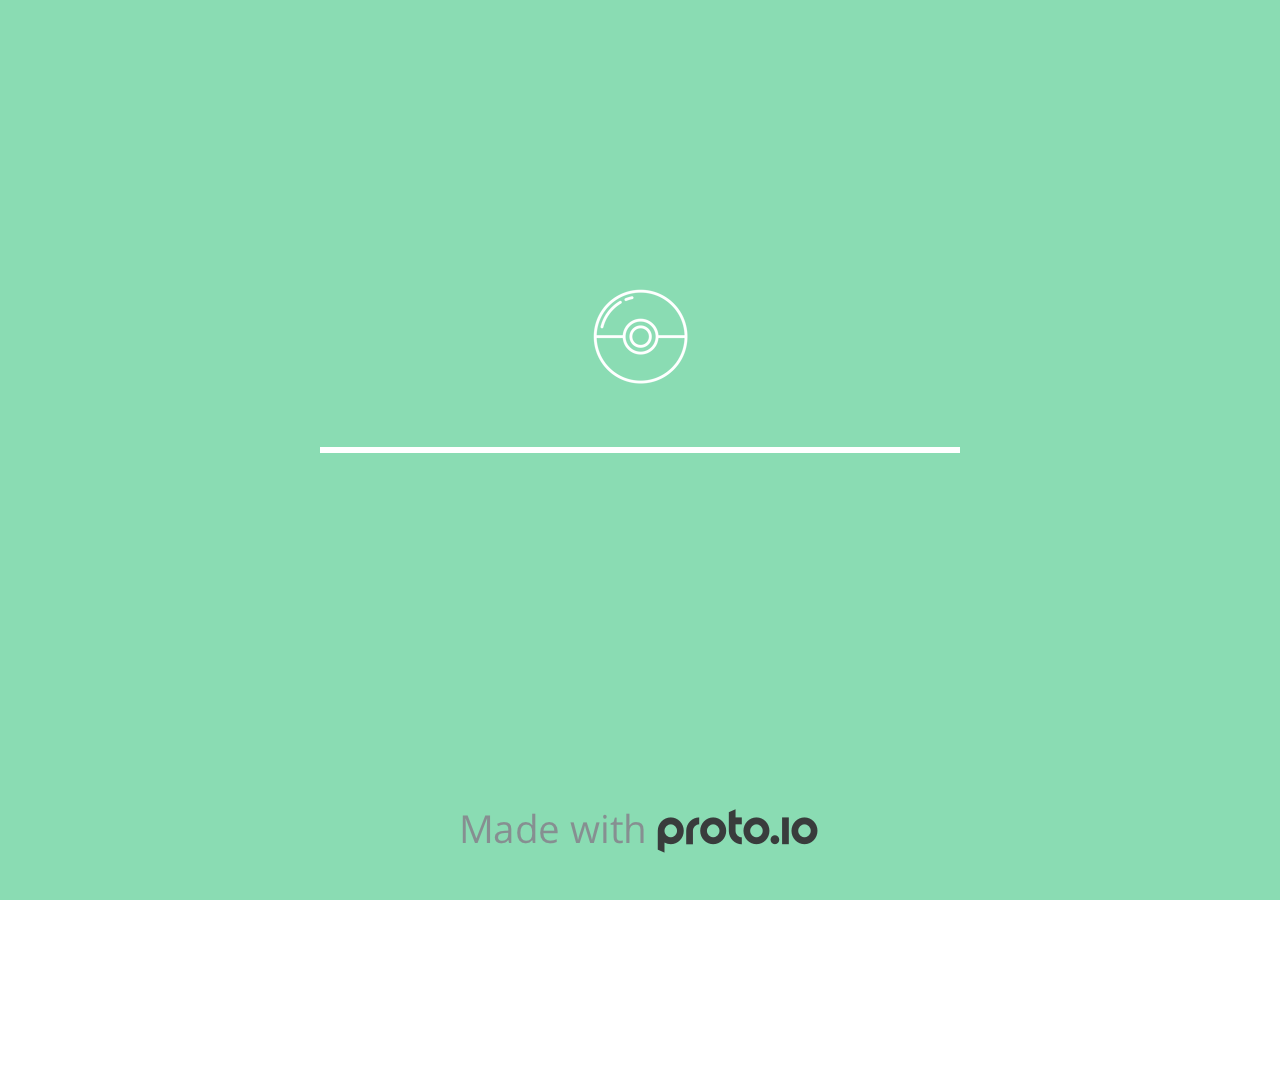
<file: index.html>
<!DOCTYPE HTML>
	<head>
		<meta charset="utf-8">

		<title>japan</title>  

			<meta name="HandheldFriendly" content="True">
			<meta name="MobileOptimized" content="#width#"> 

			
			
			
			<meta name="viewport" content="width=device-width, minimum-scale=1.00, maximum-scale=1.00, initial-scale=1.00, user-scalable=no, target-densitydpi=device-dpi" /> 

			<meta name="format-detection" content="telephone=no">


			

					<link rel="shortcut icon" href="./assets/branding/apple-touch-icon.png">
				

			<style>
				body * {-webkit-text-size-adjust: 100%;}
			</style>
		

		<meta http-equiv="cleartype" content="on"> 

		

				<link rel="stylesheet" href="./stylesheets/player-engine-min.css?5.15.13.3" />
				<script type="text/javascript" src="./scripts/player-engine-min.js?5.15.13.3"></script>

				
					<script src="http://www.youtube.com/player_api"></script>
	                <script src="http://s3-us-west-2.amazonaws.com/s.cdpn.io/3/froogaloop.js"></script>
				

				
				<script type="text/javascript" src="./libraries/common/components.js"></script> 

				
					<link type="text/css" href="./libraries/common/components.3.00.css" rel="Stylesheet" /> 
					
					<link type="text/css" href="./libraries/icons/components.3.00.css" rel="Stylesheet" /> 
					
						<script type="text/javascript" src="./libraries/icons/components.js"></script> 
					
					<link type="text/css" href="./libraries/material/components.3.00.css" rel="Stylesheet" /> 
					
						<script type="text/javascript" src="./libraries/material/components.js"></script> 
					

				<script type="text/javascript" src="./data/data.js"></script> 
			
		<style>
			.landscape, .landscape .prx-page { min-height: 1080px; }
			.portrait, .portrait .prx-page { min-height: 1776px; }
		</style>
		
			<script type="text/javascript">

				prx.spaces = false;

				
				
					var sLinkedAssets = [];
					

				prx.url['account'] = 'https://japanapp.proto.io';
				prx.url['staticassets'] = 'https://gal.proto.io';

				
				
					prx.device = 'default';
				

				prx.device_library = 'material';
				prx.devices[prx.device] = {
						name: prx.device
						,caption: "Google Nexus 5 Android"
						,defaultOrientation: 'portrait'
						,portrait_applies: 1 //new
						,portrait: [1080,1776]
						,landscape_applies: 1 //new
						,landscape: [1794,1080]
						,allow_orientation_change: 1 //new
						,statusbar_skin: 'default' // new
						,statusbarheightportrait: 0
						,statusbarheightlandscape: 0
						,navigationbar_skin: 'default' //new
						,navigationbarheightportrait: 0
						,navigationbarheightlandscape: 0

						,normalportrait: [1080,1776]
						,normallandscape: [1794,1080]
						,device_s3bucket: '0d9bc265-c898-46d7-893d-83d1b3f8dac4'
						,dpr: '3.00'
						,deviceType: "default"
						,scrollType: "default"


				}


				prx.mobilebrowser = !0; 
				prx.iosmobilebrowser = /(iPad|iPhone|iPod)/g.test( navigator.userAgent );

				prx.embed = 0;

				
				prx.filename = '12adfae6-b838-4ce3-a628-3e66bc450052';
				prx.ron = '0'; // Reviewers LIVE PREVIEW is ON
				prx.url.devices = 'https://dteyv52hbg2at.cloudfront.net/devices';
				prx.save = 'false'; 

				prx.statusbar = '0';
				prx.statusbarapplies = '0';

				prx.navigationbar = '0';
				prx.navigationbarapplies = '0';

				prx.url.static = 'https://dteyv52hbg2at.cloudfront.net';
				prx.vup = '1';
				
					prx.v = '0';
				
				prx.rl = '1';
				prx.s3b = 'japanapp-204410-proto';
				prx.projectid = '12adfae6-b838-4ce3-a628-3e66bc450052';
				prx.initialpageid = false;
				prx.deviceorientation = 'portrait';
				prx.export2html = '1';

				prx.showActions._flashActions = 1;

				 
				
					prx.componentsHelper.getAssetUrl = function(asset) {
						var assetType = asset.assetType;
						var url;
						if (typeof(asset.targetSrc) != "undefined") {
							url =  './assets/' + asset.targetSrc;
						}else if (typeof(asset.targetSrc)=="undefined" && asset.fileId.substring(asset.fileId.lastIndexOf('.')+1)=="svg" && typeof(asset.color)!="undefined"){
							url =  './assets/generated/' + asset.fileId.slice(0, -4) + "_" + asset.color.toLowerCase() + ".svg";

						}
						  else {
							if(prx.dropboxfs && asset.bucketsource != "static") {
								url =  './assets/' + asset.fileId;
							} else {
								url =  './assets/' + asset.url;
							}
						}

						//linked assets
						if (asset.assetType == "project") {
							if (typeof(sLinkedAssets["p12adfae6-b838-4ce3-a628-3e66bc450052_"+asset.fileId]) != "undefined") {
								url = sLinkedAssets["p12adfae6-b838-4ce3-a628-3e66bc450052_"+asset.fileId];
							}
						}

						if (asset.assetType == "account") {
							if (typeof(sLinkedAssets["p_"+asset.fileId]) != "undefined") {
								url = sLinkedAssets["p_"+asset.fileId];
							}
						}

						return url;
					}
				
				


				prx.orientation._orientation = prx.orientation.get();
				prx.orientation.changeBody(prx.orientation._orientation);


				prx.user = {};
				prx.user.country = 'ZZ';

				
					prx.user.loggedin = true;
					prx.user.id = '249888';
					prx.user.editor_access = true;
					prx.user.uuid = '8e1b281a-073c-4972-9242-7ec58a4589ca';
					prx.user.fullname = 'dany doudoune';
				


				$(document).ready(function(){

					prx.inProtoApp = (typeof(prx.utils.getCookie('appbakerIosWrapper')) != "undefined" || typeof(prx.utils.getCookie('protoAppAndroidWrapper')) != "undefined") || 0;
					prx.inProtoIOsApp = (typeof(prx.utils.getCookie('appbakerIosWrapper')) != "undefined");
					prx.inProtoAndroidApp = (typeof(prx.utils.getCookie('protoAppAndroidWrapper')) != "undefined");

					// STATUSBAR = TOP BAR
					if (prx.statusbarapplies == true) { // didnt work without  == true!
						prx.allowstatusbar = true;
					} else {
						prx.allowstatusbar = false;
					}

					

						if (!prx.inProtoApp && prx.allowstatusbar) {
							// CHECK STATUSBAR ON IOS
							var _agents = navigator.userAgent.toLowerCase().match(/(iphone|ipod|ipad)/g); // iOS
							if (_agents) {
								// if in safari, false, if in add to home, true
								var _standalone = window.navigator.standalone ? true:false;
								if(_standalone) {
								 	// ANNAM 5.2.3 for ios7 translucent statusbars
								 	// if standalone ios, always allow statusbar
									//prx.allowstatusbar = false;
									prx.allowstatusbar = true;
									// ANNAM 5.14.16
									// after letterboxing, statusbar doesn't always appear on top of the project - it might be bigger if the project is zoomed out
									// changed statusbars to black-not translucent in letterbox and leaving statusbar as is, resulting in double statusbars but that's ok
									//prx.devices[prx.device].statusbar_skin = 'default';
									//$('body').prepend("<style>.type-ios7-statusbar .ios7-statusbar-inner * { display: none; }</style>");
								} else {
							 		

							 		// if not fullscreen then disable statusbar
							 		if(!($(window).width() == prx.devices[prx.device][prx.orientation._orientation][0] && $(window).height() == prx.devices[prx.device][prx.orientation._orientation][1])) {
										prx.allowstatusbar = false;
							 		}
							 	}
							}

							// CHECK STATUSBAR ON ANDROID
							
							try {
								_agents = navigator.userAgent.toLowerCase().match(/(android)/g); // Android
								if (_agents) {
									// if not fullscreen then disable statusbar
							 		if(!($(window).width() == prx.devices[prx.device][prx.orientation._orientation][0] && $(window).height() == prx.devices[prx.device][prx.orientation._orientation][1])) {
										prx.allowstatusbar = false;
							 		}
								}
							} catch(err) {alert(err)}
						}
					


					// NAVIGATION BAR = BOTTOM BAR
					if (prx.navigationbarapplies) {
						prx.allownavigationbar = true;
					} else {
						prx.allownavigationbar = false;
					}

					
					var _agents = navigator.userAgent.toLowerCase().match(/(android)/g);
					if (_agents) {
						try {
							if(!($(window).width() == prx.devices[prx.device][prx.orientation._orientation][0] && $(window).height() == prx.devices[prx.device][prx.orientation._orientation][1])) {
								prx.allownavigationbar = false;
					 		}
				 		} catch(err) {alert(err)}
				 		$('body').prepend("<style>.prx-page { position: absolute!important; }</style>");
					}
					

					prx.youtube.ini();


					$('#dragarea').css('width',$(window).width()+'px');
					$('#dragarea').css('height',$(window).height()+'px');

					if (typeof(prx.xdata) != "undefined") {
						prx.xdata = JSON.stringify(prx.xdata);
					}

					prx.s3Links = {};

					prx.loading.load(prx.filename);

					

				});
			</script>
		
	</head>

	<body oncontextmenu="return false;" class="player device-cursor-touch" style="overflow: hidden; width: 1080px; height: 1776px;" id="mbd">

		
		
		<div id="window-wrapper" style="width: 100%; height: 100%; overflow: hidden; position: relative">
			<div id="dragarea" style="display:none;"></div>
			<div id="statusbar"></div>
			<div id="underlay" style="position: absolute; top:0px;left:0px;"></div> <div class="prx-page" data-role="page" id="p-9" data-id="9"></div> <div class="prx-page" data-role="page" id="p-11" data-id="11"></div> <div class="prx-page" data-role="page" id="p-12" data-id="12"></div> <div class="prx-page" data-role="page" id="p-14" data-id="14"></div> <div class="prx-page" data-role="page" id="p-15" data-id="15"></div> <div class="prx-page" data-role="page" id="p-16" data-id="16"></div> <div class="prx-page" data-role="page" id="p-17" data-id="17"></div> <div class="prx-page" data-role="page" id="p-18" data-id="18"></div> <div class="prx-page" data-role="page" id="p-19" data-id="19"></div> <div class="prx-page" data-role="page" id="p-20" data-id="20"></div> <div class="prx-page" data-role="page" id="p-21" data-id="21"></div> <div class="prx-page" data-role="page" id="p-22" data-id="22"></div> <div class="prx-page" data-role="page" id="p-23" data-id="23"></div> <div class="prx-page" data-role="page" id="p-24" data-id="24"></div> <div class="prx-page" data-role="page" id="p-25" data-id="25"></div> <div class="prx-page" data-role="page" id="p-26" data-id="26"></div> <div class="prx-page" data-role="page" id="p-27" data-id="27"></div> <div class="prx-page" data-role="page" id="p-28" data-id="28"></div> <div class="prx-page" data-role="page" id="p-29" data-id="29"></div> <div class="prx-page" data-role="page" id="p-30" data-id="30"></div> <div class="prx-page" data-role="page" id="p-31" data-id="31"></div> <div class="prx-page" data-role="page" id="p-32" data-id="32"></div> <div class="prx-page" data-role="page" id="p-33" data-id="33"></div> <div class="prx-page" data-role="page" id="p-34" data-id="34"></div> <div class="prx-page" data-role="page" id="p-35" data-id="35"></div> <div class="prx-page" data-role="page" id="p-36" data-id="36"></div> <div class="prx-page" data-role="page" id="p-37" data-id="37"></div> <div class="prx-page" data-role="page" id="p-38" data-id="38"></div> <div class="prx-page" data-role="page" id="p-39" data-id="39"></div> <div class="prx-page" data-role="page" id="p-40" data-id="40"></div> <div class="prx-page" data-role="page" id="p-41" data-id="41"></div> <div class="prx-page" data-role="page" id="p-42" data-id="42"></div> <div class="prx-page" data-role="page" id="p-43" data-id="43"></div> <div class="prx-page" data-role="page" id="p-44" data-id="44"></div> <div class="prx-page" data-role="page" id="p-46" data-id="46"></div> <div class="prx-page" data-role="page" id="p-48" data-id="48"></div> <div class="prx-page" data-role="page" id="p-49" data-id="49"></div> <div class="prx-page" data-role="page" id="p-50" data-id="50"></div> <div class="prx-page" data-role="page" id="p-51" data-id="51"></div> <div class="prx-page" data-role="page" id="p-52" data-id="52"></div> <div class="prx-page" data-role="page" id="p-53" data-id="53"></div> <div class="prx-page" data-role="page" id="p-54" data-id="54"></div> <div class="prx-page" data-role="page" id="p-56" data-id="56"></div> <div class="prx-page" data-role="page" id="p-57" data-id="57"></div> <div class="prx-page" data-role="page" id="p-58" data-id="58"></div> <div class="prx-page" data-role="page" id="p-59" data-id="59"></div> 
			<div id="navigationbar"></div>


			<div id="overlay" style="position: absolute; top:0px;left:0px;"></div> <div id="trash" style="position: absolute; left:0px; display: none;"></div>



		</div>

		

        	<div id="loader-wrapper">
				<div id="app-icon"><img src="images/player/appicon.png"></div> 

				<div class="progress">
					<div class="progress-bar"></div>
				</div>
				<div id="poweredby"></div>
			</div>

	</body>
</html>
</file>
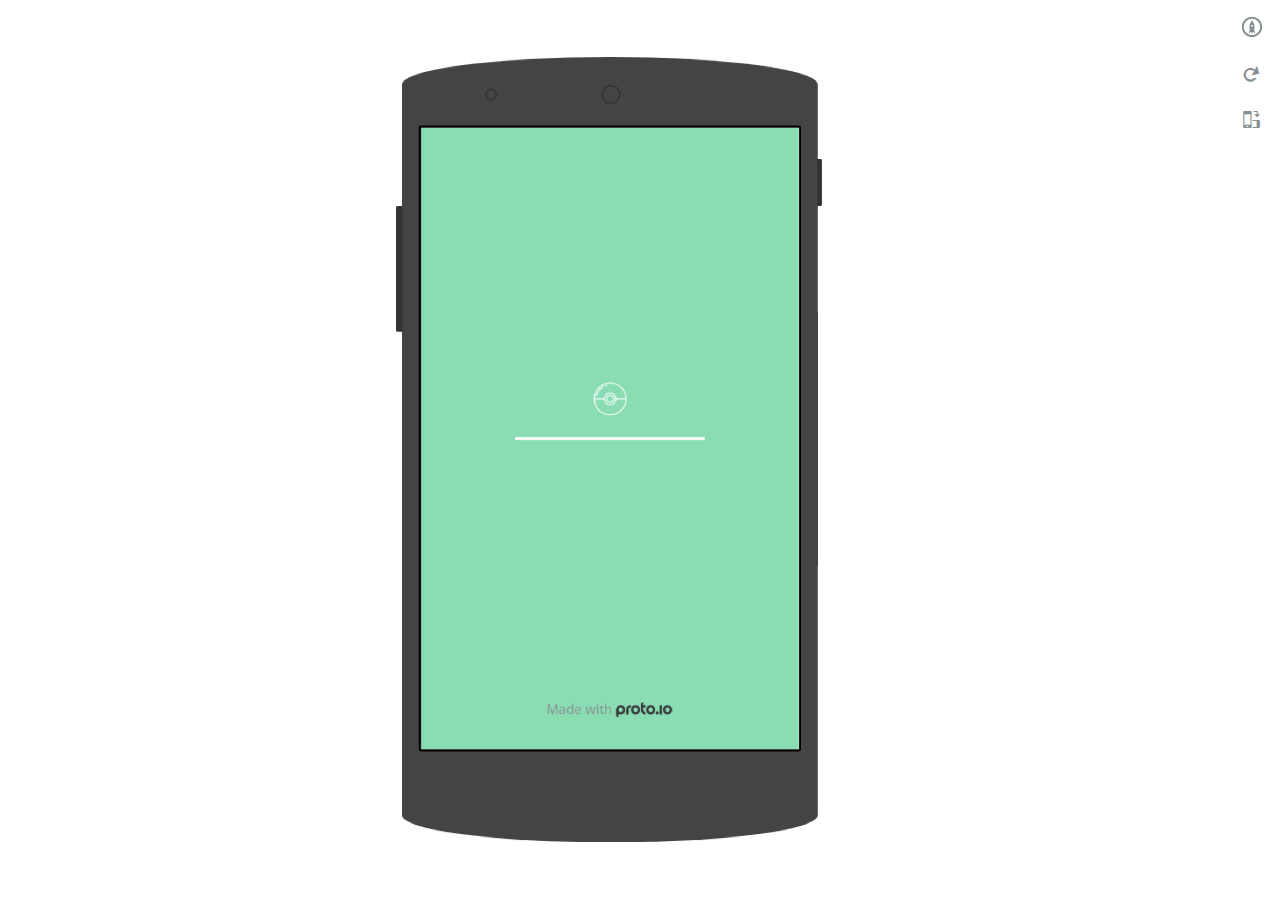
<file: frame.html>
<!DOCTYPE html PUBLIC "-//W3C//DTD XHTML 1.0 Transitional//EN" "http://www.w3.org/TR/xhtml1/DTD/xhtml1-transitional.dtd">
<html xmlns="http://www.w3.org/1999/xhtml" xml:lang="en" lang="en">
<head>
<meta http-equiv="Content-Type" content="text/html; charset=utf-8" />
<title>japan - Proto.io player</title>

	<script type="text/javascript">
		var prx = {};
		prx.orientation = 'portrait';
		prx.orientations = {};
		prx.orientations.portrait = 1;
		prx.orientations.landscape = 1;
		prx.project = {};
		prx.project.id = '12adfae6-b838-4ce3-a628-3e66bc450052';
		prx.project.title = 'japan';
		prx.project.version = -1;
		prx.project.livepreview = 0;
		prx.project.account = "japanapp";
		prx.activePage = {};
		
			prx.user = {};
			prx.user.id = '249888';
			prx.user.editor_access = true;
			prx.user.delete_access = true;
			prx.user.uuid = '8e1b281a-073c-4972-9242-7ec58a4589ca';
			prx.user.fullname = 'dany doudoune';
		
		prx.skin = 'android-phone-android1-2';
		prx.embed = 0;
		prx.flashactions = 1;
		prx.deviceExtraParams = {};
		prx.deviceExtraParams.deviceType = "default";
        prx.deviceExtraParams.scrollType = "default";
	</script>

	
		<link type="text/css" rel="stylesheet" href="./stylesheets/preview-export-min.css">
		<script src="./scripts/preview-export-min.js" type="text/javascript"></script>
	
</head>


<body>
		
<div class="page-sidebar">
	
	<div class="sidebar-action-buttons">
		
			<span class="created-using-protoio created-using-protoio-0">
				<a href="http://proto.io" target="_blank" class="created-using-protoio-slideout"><span>Created using Proto.io</span></a>
				<span class="created-using-protoio-logo"></span>
			</span>

			
				<span class="header-action-button icon-reload" id="refresh-preview">
					<span class="tooltip">Refresh preview</span>
				</span>
				
				<span  class="header-action-button icon-rotate" id="change-orientation">
					<span class="tooltip">Change orientation</span>
				</span>
				
	</div>

</div>


<div id="maincontent" class="portrait">
	


	<div class="frame_generic">
		<div class="body_generic skin_android-phone-android1-2 skin-wrapper skin-os-android skin-device-phone skin-model-android1 skin-size-2 skin-color-black skin-orientation-portrait">

			<div class="buttons top"></div>
			<div class="detail-top"></div>
			<div class="web-search"></div>
			<div class="buttons left"></div>


			<div class="body_generic_inner" >

				

				<iframe id="pio-playerframe" src="index.html" scrolling="NO" width="1080" height="1776" style="width:1080px; height: 1776px; overflow: hidden;"></iframe>

			</div>
			<div class="buttons right"></div>
			<div class="detail-bottom"></div>
		</div>
	</div>

</div>

</body>
</html>
</file>
<file: stylesheets/player-engine-min.css>
ins,mark{color:#000}dfn,mark{font-style:italic}fieldset,hr,img,legend{border:0}td,textarea{vertical-align:top}.nocallout,body{-webkit-touch-callout:none}body,textarea[contenteditable]{-webkit-appearance:none}.hidden,.invisible{visibility:hidden}#dragarea,.ir{text-align:left}#appModeNote em,b,mark,strong{font-weight:700}.ghost-component,.ghost-component *,.ghost-component .box *,.pointer-events-none{pointer-events:none!important}.cbutton,body{-webkit-tap-highlight-color:transparent}abbr,address,article,aside,audio,b,blockquote,body,caption,cite,code,dd,del,dfn,div,dl,dt,em,fieldset,figure,footer,form,h1,h2,h3,h4,h5,h6,header,hgroup,html,i,iframe,img,ins,kbd,label,legend,li,mark,menu,nav,object,ol,p,pre,q,samp,section,small,span,strong,sub,sup,table,tbody,td,tfoot,th,thead,time,tr,ul,var,video{margin:0;padding:0;border:0;outline:0;font-size:100%;background:0 0}hr,ol,ul{margin:1em 0}article,aside,details,figcaption,figure,footer,header,hgroup,nav,section{display:block}audio,canvas,video{display:inline-block}[hidden],audio:not([controls]){display:none}.ir,hr{display:block}html{font-size:100%;-webkit-text-size-adjust:100%;-ms-text-size-adjust:100%}body{margin:0;font-size:13px;-webkit-box-flex:1}body,button,input,select,textarea{font-family:sans-serif;color:#222}a{color:#00e}a:visited{color:#551a8b}a:hover{color:#06e}a:focus{outline:dotted thin}a:active,a:hover{outline:0}abbr[title]{border-bottom:1px dotted}blockquote{margin:1em 40px}hr{height:1px;border-top:1px solid #ccc;padding:0}ins{background:#ff9;text-decoration:none}mark{background:#ff0}code,kbd,pre,samp{font-family:monospace,serif;font-size:1em}pre{white-space:pre;white-space:pre-wrap;word-wrap:break-word}q{quotes:none}q:after,q:before{content:"";content:none}small{font-size:85%}sub,sup{font-size:75%;line-height:0;position:relative;vertical-align:baseline}sup{top:-.5em}sub{bottom:-.25em}ol,ul{padding:0 0 0 40px}dd{margin:0 0 0 40px}nav ol,nav ul{list-style:none;margin:0;padding:0}img{-ms-interpolation-mode:bicubic}svg:not(:root){overflow:hidden}figure,form{margin:0}fieldset{margin:0;padding:0}legend{padding:0}button,input,select,textarea{font-size:100%;margin:0;vertical-align:baseline}button,input{line-height:normal}[role=button],button,input[type=button],input[type=reset],input[type=submit]{-webkit-appearance:button}input[type=checkbox],input[type=radio]{box-sizing:border-box;padding:0}input[type=search]{-webkit-appearance:textfield;-moz-box-sizing:content-box;-webkit-box-sizing:content-box;box-sizing:content-box}input[type=search]::-webkit-search-decoration{-webkit-appearance:none}button::-moz-focus-inner{border:0;padding:0}textarea{overflow:auto;resize:vertical}.ir,.visuallyhidden{overflow:hidden;border:0}input:invalid,textarea:invalid{background-color:#f0dddd}table{border-collapse:collapse;border-spacing:0}.gifhidden{position:absolute;left:-100%}#appModeNote,#loader-wrapper{left:0;width:100%;position:fixed}.ir{text-indent:-999em;background-color:transparent;background-repeat:no-repeat;direction:ltr}.ir br{display:none}.hidden{display:none!important}.visuallyhidden{clip:rect(0 0 0 0);height:1px;margin:-1px;padding:0;position:absolute;width:1px}.visuallyhidden.focusable:active,.visuallyhidden.focusable:focus{clip:auto;height:auto;margin:0;overflow:visible;position:static;width:auto}.clearfix:after,.clearfix:before{content:"";display:table}.clearfix:after{clear:both}@media print{blockquote,img,pre,tr{page-break-inside:avoid}*{background:0 0!important;color:#000!important;text-shadow:none!important;filter:none!important;-ms-filter:none!important}a,a:visited{text-decoration:underline}a[href]:after{content:" (" attr(href) ")"}abbr[title]:after{content:" (" attr(title) ")"}.ir a:after,a[href^="javascript:"]:after,a[href^="#"]:after{content:""}blockquote,pre{border:1px solid #999}thead{display:table-header-group}img{max-width:100%!important}@page{margin:.5cm}h2,h3,p{orphans:3;widows:3}h2,h3{page-break-after:avoid}}*{-webkit-user-select:none;-khtml-user-select:none;-moz-user-select:-moz-none;-o-user-select:none;user-select:none;outline:0}input,textarea{-webkit-user-select:text;-khtml-user-select:text;-moz-user-select:text;-o-user-select:text;user-select:text}#dragarea{font-family:Helvetica,Arial,sans-serif}.text{height:95%;overflow:auto}.prx-page[class*=prx-page-transitioning-],.wrap{overflow:hidden}.pos,.spos{position:absolute}.actionicon.action-forcetouch,.actionicon.action-press,.actionicon.action-pressup,.actionicon.action-taphold{background-position:-30px -40px}.actionicon.action-doubletap{background-position:-30px -398px}.actionicon.action-release,.actionicon.action-touch{background-position:-30px -419px}.actionicon.action-pan,.actionicon.action-panend,.actionicon.action-panstart,.actionicon.action-swipe{background-position:-30px 0}.actionicon.action-panleft,.actionicon.action-swipeleft{background-position:-30px -100px}.actionicon.action-panright,.actionicon.action-swiperight{background-position:-30px -120px}.actionicon.action-panup,.actionicon.action-swipeup{background-position:-30px -140px}.actionicon.action-pandown,.actionicon.action-swipedown{background-position:-30px -160px}.actionicon.action-pinch,.actionicon.action-pinchout{background-position:-30px -180px}.actionicon.action-pinchin{background-position:-30px -200px}.actionicon.action-containerpagechange,.actionicon.action-containerpageenter,.actionicon.action-containerscroll,.actionicon.action-containerscrollend,.actionicon.action-containerscrollto{background-position:-30px -360px}.actionicon.action-keydown{background-position:-30px -460px}.actionicon.action-mouseout,.actionicon.action-mouseover{background-position:-30px -340px}.actionicon.action-ondrag,.actionicon.action-ondragend,.actionicon.action-ondragstart,.actionicon.action-onthrowcomplete,.actionicon.action-onthrowupdate{background-position:-30px -60px}.actionicon.action-onrotate,.actionicon.action-onrotateend,.actionicon.action-onrotatestart,.actionicon.action-onrotatethrowcomplete,.actionicon.action-onrotatethrowupdate{background-position:-30px -476px}.actionicon.action-stateenter,.actionicon.action-stateleave,.actionicon.action-statetransitionend,.actionicon.action-statetransitionstart{background-position:-30px -440px}.actionicon.action-inputblur,.actionicon.action-inputfocus,.actionicon.action-inputkeyup{background-position:-30px -460px}.actionicon.action-change,.actionicon.action-checkboxchange,.actionicon.action-pickerchange{background-position:-30px -496px}.actionicon.action-rangedrag,.actionicon.action-rangedragend,.actionicon.action-rangedragstart,.actionicon.action-sliderdrag,.actionicon.action-sliderdragend,.actionicon.action-sliderdragstart{background-position:-30px -80px}#appModeNote{background-color:#333;border-top:5px solid #000;bottom:0;color:#f0f0f0;display:none;font-family:helvetica;padding:10px 0;text-align:center}#appModeNote em{display:block;font-size:20px;line-height:26px}#appModeNote span{display:block;font-size:14px;line-height:20px}.prx-page.loadedFrom{display:block}#pio-printercanvas,#temp-for-external-link{display:none}.prx-page.loadedTo{z-index:999999}#navigationbar,#statusbar{background:0 0;display:block;width:100%;border:0;top:0;position:fixed;z-index:1}#loader-wrapper{background:#8ADCB3;height:100%;top:0;z-index:99999;font-size:11px}#loader-wrapper .progress{position:absolute;top:50%;left:50%;transform:translate(-50%,-50%);-ms-transform:translate(-50%,-50%);-webkit-transform:translate(-50%,-50%);width:50%;height:4px;background-color:#fff}#loader-wrapper .progress-bar{position:relative;width:0;height:4px;-webkit-transition:.4s linear;-moz-transition:.4s linear;-o-transition:.4s linear;transition:.4s linear;-webkit-transition-property:width,background-color;-moz-transition-property:width,background-color;-o-transition-property:width,background-color;transition-property:width,background-color}#loader-wrapper .progress-bar:before,.progress-bar:after{content:'';position:absolute;top:0;left:0;right:0}#loader-wrapper .progress-bar:before{bottom:0;background-color:#fff}#loader-wrapper .progress-bar:after{z-index:2;bottom:0;background:#fff}#loader-wrapper #app-icon{position:absolute;top:50%;left:50%;transform:translate(-50%,-150%);-ms-transform:translate(-50%,-150%);-webkit-transform:translate(-50%,-150%);width:114px;height:114px}#loader-wrapper #poweredby{position:absolute;bottom:5%;left:50%;transform:translate(-50%,0);-ms-transform:translate(-50%,0);-webkit-transform:translate(-50%,0);width:100%;height:16px;background-image:url(/images/player/madewithproto.png);background-repeat:no-repeat;background-position:center;z-index:99999}.box[style*="z-index: 0;    "],.iScrollHorizontalScrollbar,.iScrollVerticalScrollbar{z-index:auto!important}.reloading{background:#fff!important;opacity:0}@media (min-width:481px) and (max-width:1079px){#loader-wrapper #poweredby{background-image:url(/images/player/madewithproto@2x.png);height:32px}#loader-wrapper .progress,#loader-wrapper .progress-bar{height:4px}}@media (min-width:1080px){#loader-wrapper #poweredby{background-image:url(/images/player/madewithproto@3x.png);height:48px}#loader-wrapper .progress,#loader-wrapper .progress-bar{height:6px}}@media (width:1280px) and (height:768px){#loader-wrapper #poweredby{background-image:url(/images/player/madewithproto.png);height:32px}#loader-wrapper .progress,#loader-wrapper .progress-bar{height:2px}}body .prx-page{-webkit-trans1form:translate3d(0,0,0)}.prx-page .type-symbol .box{-w1ebkit-transform:translate3d(0,0,0)}body{-moz-transition:opacity .3s linear;-o-transition:opacity .3s linear;-webkit-transition:opacity .3s linear;transition:opacity .3s linear;background:#fff}.overlay{position:fixed;left:0;right:0;bottom:0;top:0}.ui-mobile-viewport-transitioning,.ui-mobile-viewport-transitioning .prx-page{o1verflow:visible!important}.box[data-mpoverlay="1"]{pos1ition:fixed}#dragarea,html{background:0 0!important}.hide{display:none!important}#statusbar,.prx-page{position:fixed!important}.prx-page{position:absolute;display:none}.prx-page.prx-page-active,.prx-page[class*=prx-page-transitioning-]{display:block}.cbutton,.prx-page.prx-page-transitioning-overlay-in-source,.prx-page.prx-page-transitioning-overlay-out-target{overflow:visible}.prx-page.prx-page-below{z-index:10}.prx-page.prx-page-above{z-index:20}#fps,#log{z-index:9999;top:20px}#overlay{z-index:30}.prx-page.prx-page-transition-flip{-webkit-backface-visibility:hidden;-moz-backface-visibility:hidden;backface-visibility:hidden}.prx-page.prx-page-transition-turn{-webkit-backface-visibility:hidden;-moz-backface-visibility:hidden;backface-visibility:hidden;-webkit-transform:translate3d(0,0,0);-moz-transform:translate3d(0,0,0);-webkit-transform-origin:0 center;-moz-transform-origin:0 center;transform-origin:0 center;transform:translate3d(0,0,0)}.prx-page.prx-page-transition-flow:not(.prx-page-transition-flow-overlay),.prx-page.prx-page-transition-overlay-top{box-shadow:0 0 20px rgba(0,0,0,.4)}.prx-page-above.prx-page-transition-notificationInWatchOS{transition:background-color .45s ease-out}.prx-page-above.prx-page-transition-notificationInWatchOS.prx-page-transition-notificationInWatchOS-notification-in{background-color:transparent!important;transition:background-color 0s ease-out}.device-cursor-touch,.device-cursor-touch *{cursor:url(/images/player/touch-cursor-64.png) 32 32,default}.device-cursor-web .delayedtap,.device-cursor-web .delayedtap *,.device-cursor-web .interaction-click,.device-cursor-web .interaction-click *,.device-cursor-web .interaction-tap,.device-cursor-web .interaction-tap *,.device-cursor-web .release,.device-cursor-web .release *,.device-cursor-web .touch,.device-cursor-web .touch *{cursor:pointer;cursor:hand}.device-cursor-web .draggable,.device-cursor-web .draggable *{cursor:move}.do-chrome-fix #window-wrapper{-webkit-perspective:1}.do-chrome-fix .pos{-webkit-backface-visibility:hidden;-webkit-transform:translate3d(0,0,0)}.do-chrome-fix.dont-do-chrome-fix #window-wrapper{-webkit-perspective:none}.do-chrome-fix.dont-do-chrome-fix .pos{-webkit-backface-visibility:visible;-webkit-transform:none}.prx-page-transitioning [data-mpoverlay="1"]{display:none}#fps{position:fixed;font-size:18px;left:20px;background:rgba(0,0,0,.8);border-radius:6px;color:#fff;padding:3px 10px;pointer-events:none}.cbutton,.cbutton::after{position:absolute;pointer-events:none}.cbutton{display:inline-block;padding:0;border:none;background:0 0;color:#286aab;font-size:1.4em;-webkit-transition:color .7s;transition:color .7s}.cbutton.cbutton--click,.cbutton:focus{outline:0;color:#3c8ddc}.cbutton::after{width:100%;height:100%;border-radius:50%;content:'';opacity:0}.cbutton--effect-jelena::after{border:3px solid rgba(211,211,211,.7)}.cbutton--effect-jelena.cbutton--click::after{-webkit-animation:anim-effect-jelena .3s ease-out forwards;animation:anim-effect-jelena .3s ease-out forwards}@-webkit-keyframes anim-effect-jelena{0%{opacity:1;-webkit-transform:scale3d(.6,.6,1);transform:scale3d(.6,.6,1)}to{opacity:0;-webkit-transform:scale3d(1.2,1.2,1);transform:scale3d(1.2,1.2,1)}}@keyframes anim-effect-jelena{0%{opacity:1;-webkit-transform:scale3d(.5,.5,1);transform:scale3d(.5,.5,1)}to{opacity:0;-webkit-transform:scale3d(1.2,1.2,1);transform:scale3d(1.2,1.2,1)}}.cbutton--effect-sanja::after{background:rgba(192,192,192,.3)}.cbutton--effect-sanja.cbutton--click::after{-webkit-animation:anim-effect-sanja 1s ease-out forwards;animation:anim-effect-sanja 1s ease-out forwards}@-webkit-keyframes anim-effect-sanja{0%{opacity:1;-webkit-transform:scale3d(.5,.5,1);transform:scale3d(.5,.5,1)}25%{opacity:1;-webkit-transform:scale3d(1,1,1);transform:scale3d(1,1,1)}100%{opacity:0;-webkit-transform:scale3d(1,1,1);transform:scale3d(1,1,1)}}@keyframes anim-effect-sanja{0%{opacity:1;-webkit-transform:scale3d(.5,.5,1);transform:scale3d(.5,.5,1)}25%{opacity:1;-webkit-transform:scale3d(1,1,1);transform:scale3d(1,1,1)}100%{opacity:0;-webkit-transform:scale3d(1,1,1);transform:scale3d(1,1,1)}}#log{position:fixed;font-size:24px;right:20px;pointer-events:none}.watchOSscrollbars .iScrollVerticalScrollbar{position:fixed!important;width:12px!important;background-color:rgba(255,255,255,.3)!important;border-radius:8px!important;z-index:99999!important}.watchOSscrollbars .iScrollIndicator{background:#fff!important;border-radius:8px!important;left:2px!important;width:8px!important}/*!
 * Waves v0.5.5
 * http://fian.my.id/Waves 
 * 
 * Copyright 2014 Alfiana E. Sibuea and other contributors 
 * Released under the MIT license 
 * https://github.com/fians/Waves/blob/master/LICENSE 
 */.waves-effect{position:relative;overflow:hidden}.waves-effect .waves-ripple{position:absolute;border-radius:50%;width:100px;height:100px;margin-top:-50px;margin-left:-50px;opacity:0;background-color:rgba(0,0,0,.2);pointer-events:none}.waves-effect.waves-light .waves-ripple{background-color:rgba(255,255,255,.4)}.waves-button,.waves-circle{-webkit-mask-image:-webkit-radial-gradient(circle,#fff 100%,#000 100%)}.waves-button,.waves-button-input,.waves-button:hover,.waves-button:link,.waves-button:visited{white-space:nowrap;vertical-align:middle;cursor:pointer;border:none;outline:0;color:inherit;background-color:transparent;font-size:14px;text-align:center;text-decoration:none;z-index:1}.waves-button{padding:10px 15px;border-radius:2px}.waves-button-input{margin:0;padding:10px 15px}.waves-input-wrapper{border-radius:2px;vertical-align:bottom}.waves-input-wrapper.waves-button{padding:0}.waves-input-wrapper .waves-button-input{position:relative;top:0;left:0;z-index:1}.waves-block{display:block}a.waves-effect .waves-ripple{z-index:-1}
</file>
<file: libraries/common/components.3.00.css>
.type-shapes .shape-wrapper{width:100%;height:100%;-moz-box-sizing:border-box;-webkit-box-sizing:border-box;box-sizing:border-box;background-clip:content-box}.type-shapes .shapes-text-container{position:absolute;top:0;left:0;right:0;display:table;width:100%;height:100%;text-align:center}.type-shapes .shapes-text-container span{display:table-cell;vertical-align:middle}.player .type-symbol{overflow:hidden}.player .type-symbol.symbol-scroll{-webkit-perspective:1000}.player .type-symbol.type-symbol-transparent{pointer-events:none !important}.player .type-symbol.type-symbol-transparent .box{pointer-events:auto}.type-text .text-content{overflow:hidden;width:100%;height:100%}.type-richtext p{margin:0}.type-rectangle .inner-rec{width:100%;height:100%;-moz-box-sizing:border-box;-webkit-box-sizing:border-box;box-sizing:border-box;background-clip:content-box}.type-rectangle .rectangle-text-container{display:table;width:100%;height:100%;text-align:center}.type-rectangle .rectangle-text-container span{display:table-cell;vertical-align:middle}.type-horizontalline .inner{width:100%;height:0}.type-verticalline .inner{width:0;height:100%}.type-actionarea .inner-rec{width:100%;height:100%}.type-actionarea .inner-rec div{width:100%;height:100%;background:#40C8F4;opacity:0.4;-moz-box-sizing:border-box;-webkit-box-sizing:border-box;box-sizing:border-box}.type-actionarea .inner-rec div:before{content:" ";display:block;position:absolute;top:50%;left:50%;width:24px;height:24px;margin:-12px 0 0 -12px}.player .type-actionarea .inner-rec div{background:transparent}.player .type-actionarea .inner-rec div:before{background-image:none}.type-image,.type-image .type-image-wrapper{background:0 0 repeat;background-size:100% 100%;width:100%;height:100%}.type-image .type-image-wrapper.type-image-svg{background:center center no-repeat;background-size:contain}.type-image .type-image-wrapper img{display:none}.type-image.type-image-repeater,.type-image.type-image-repeater .type-image-wrapper{background-size:auto}.type-image .image-inner{width:100%;height:100%}.type-image .image-inner.borderPos-inside .type-image-wrapper{box-sizing:border-box;background-origin:border-box}.type-image .image-inner.borderPos-outside{display:-webkit-box;display:-moz-box;display:box;display:-ms-flexbox;display:-webkit-flex;display:flex;-moz-flex-flow:row;-ms-flex-flow:row;-webkit-flex-flow:row;flex-flow:row;-moz-box-orient:horizontal;-ms-box-orient:horizontal;-webkit-box-orient:horizontal;box-orient:horizontal;-ms-align-items:center;-webkit-align-items:center;align-items:center;-ms-box-align:center;-webkit-box-align:center;box-align:center;-ms-flex-align:center;-webkit-flex-align:center;flex-align:center;-ms-justify-content:center;-webkit-justify-content:center;justify-content:center;-ms-box-pack:center;-webkit-box-pack:center;box-pack:center;-ms-flex-pack:center;-webkit-flex-pack:center;flex-pack:center}.type-image .image-inner.borderPos-outside .type-image-wrapper{flex-shrink:0;box-sizing:content-box}.type-image .type-image-hover-message,.type-image.ui-draggable-dragging:hover .type-image-hover-message,.type-image.prx-resizable-resizing:hover .type-image-hover-message{display:none;position:absolute;color:#fff;font-family:Helvetica,Arial,sans-serif !important;background:rgba(0,0,0,0.7);top:50%;left:50%;text-align:center;position:absolute;pointer-events:none;width:70px;height:30px;line-height:15px;font-size:10px !important;border-radius:3px;margin:-20px 0 0 -40px;padding:5px}.type-image:hover .type-image-hover-message{display:block}.type-placeholder{display:table !important}.type-placeholder .bg{position:absolute;width:100%;height:100%;-moz-box-sizing:border-box;-webkit-box-sizing:border-box;box-sizing:border-box}.type-placeholder .diagonal{border:0px solid transparent;position:absolute;-moz-box-sizing:border-box;-webkit-box-sizing:border-box;box-sizing:border-box}.type-placeholder .diagonal1{-moz-transform-origin:0 0;-webkit-transform-origin:0 0;-o-transform-origin:0 0;transform-origin:0 0}.type-placeholder .diagonal2{-moz-transform-origin:right top;-webkit-transform-origin:right top;-o-transform-origin:right top;transform-origin:right top}.type-placeholder .contents{text-align:center;display:table-cell;vertical-align:middle;position:relative;width:100%}.type-placeholder .contents>span{font-weight:bold;display:inline-block}.type-placeholder .contents span[data-editableproperty]:empty{padding:0}.type-webview .webview-scroll-wrapper{width:100%;height:100%;-webkit-overflow-scrolling:touch;overflow:auto}.type-webview iframe{width:100%;height:100%;border:none}.type-html iframe{width:100%;height:100%;overflow:hidden;border:none}.type-animationtarget{position:relative}.type-animationtarget.type-animatiotarget-fixed-positioning{position:absolute}.type-animationtarget .animationtarget-circle{-moz-box-sizing:border-box;-webkit-box-sizing:border-box;box-sizing:border-box;width:0;height:0;position:absolute;top:0;left:0;border-radius:50%;display:none}.type-animationtarget .animationtarget-vertical{position:absolute;top:0}.type-animationtarget .animationtarget-horizontal{position:absolute;top:0%;left:0}.player .type-animationtarget{opacity:0 !important;pointer-events:none !important}.type-bannerad .bannerad-outer{display:table;height:100%;width:100%}.type-bannerad .bannerad-inner{display:table-cell;position:relative;text-align:center;vertical-align:middle;width:100%;background-size:100% 100%}.type-tooltip .tooltip-outer{position:absolute;overflow:hidden}.type-tooltip .tooltip{position:absolute;-moz-transform:rotate(45deg);-webkit-transform:rotate(45deg);transform:rotate(45deg);filter:progid:DXImageTransform.Microsoft.Matrix(sizingMethod='auto expand', M11=0.7071067811865476, M12=-0.7071067811865475, M21=0.7071067811865475, M22=0.7071067811865476);-ms-filter:"progid:DXImageTransform.Microsoft.Matrix(SizingMethod='auto expand', M11=0.7071067811865476, M12=-0.7071067811865475, M21=0.7071067811865475, M22=0.7071067811865476)";-moz-box-sizing:border-box;-webkit-box-sizing:border-box;box-sizing:border-box}.type-tooltip .tooltip-content-outer{position:absolute;width:100%;height:100%;-moz-box-sizing:border-box;-webkit-box-sizing:border-box;box-sizing:border-box}.type-tooltip .tooltip-content{width:100%;height:100%;overflow:hidden;padding:10px;-moz-box-sizing:border-box;-webkit-box-sizing:border-box;box-sizing:border-box}.type-basic-tabbar ul{margin:0;padding:0;list-style:none;height:100%}.type-basic-tabbar ul li{margin:0;padding:0;float:left;text-align:center;height:100%;position:relative}.type-basic-tabbar ul li:first-child{border-left:0 none !important}.type-basic-tabbar ul li input{display:none}.type-basic-tabbar ul li label{width:100%;height:100%;display:block}.type-basic-tabbar ul li label .icon{height:100%;background-position:center center;background-repeat:no-repeat;background-size:auto 60%;-webkit-mask-size:auto 60%;-webkit-mask-repeat:no-repeat;-webkit-mask-position:center center}.type-basic-tabbar.type-basic-tabbar-icon-top ul li label .icon{height:75%}.type-basic-tabbar.type-basic-tabbar-icon-top ul li label .caption{display:inline-block;width:100%;height:25%;float:left}.type-generic-onoffswitch input[type=checkbox]{display:none}.type-generic-onoffswitch label{display:block;overflow:hidden}.type-generic-onoffswitch .onoffswitch-inner{width:200%;margin-left:-100%;-moz-transition:margin 0.3s ease-in 0s;-webkit-transition:margin 0.3s ease-in 0s;-ms-transition:margin 0.3s ease-in 0s;-o-transition:margin 0.3s ease-in 0s;transition:margin 0.3s ease-in 0s}.type-generic-onoffswitch input:checked+label .onoffswitch-inner{margin-left:0}.type-generic-onoffswitch .onoffswitch-inner div{float:left;width:50%;color:white;font-family:Trebuchet, Arial, sans-serif;font-weight:bold;-moz-box-sizing:border-box;-webkit-box-sizing:border-box;-ms-box-sizing:border-box;-o-box-sizing:border-box;box-sizing:border-box}.type-generic-onoffswitch .onoffswitch-inner .active{background-color:#2FCCFF;color:#FFFFFF}.type-generic-onoffswitch .onoffswitch-inner .inactive{background-color:#EEEEEE;color:#999999;text-align:right}.type-generic-onoffswitch .onoffswitch-switch{background:#FFFFFF;position:absolute;top:0;bottom:0;-moz-transition:right 0.3s ease-in 0s;-webkit-transition:right 0.3s ease-in 0s;-ms-transition:right 0.3s ease-in 0s;-o-transition:right 0.3s ease-in 0s;transition:right 0.3s ease-in 0s}.type-generic-onoffswitch input:checked+label .onoffswitch-switch{right:0px !important}#dragarea{font-size:48px}.type-richtext{font-size:36px}.type-placeholder .bg{border:15px solid #999999}.type-placeholder .diagonal1{left:6px}.type-placeholder .diagonal2{right:6px}.type-placeholder .contents span[data-editableproperty]{padding:15px}.type-placeholder .contents span[data-editableproperty] textarea{margin-left:-15px}.type-animationtarget .animationtarget-circle{border:6px solid #0099CC}.type-animationtarget .animationtarget-vertical{border-left:6px solid #0099CC;height:72px;margin-top:-12px}.type-animationtarget .animationtarget-horizontal{border-top:6px solid #0099CC;width:72px;margin-left:-12px}.type-tooltip .tooltip{width:120px;height:120px}.type-tooltip .tooltip-content{padding:30px}.type-basic-tabbar.type-basic-tabbar-icon-top ul li label .caption{margin-top:-15px}.type-generic-onoffswitch label{border:6px solid #999;border-radius:60px}.type-generic-onoffswitch .onoffswitch-inner div{padding:0px 30px;line-height:90px}.type-generic-onoffswitch .onoffswitch-switch{width:96px;border:6px solid #999;border-radius:60px;right:168px;margin:-3px}
</file>
<file: libraries/icons/components.3.00.css>

</file>
<file: libraries/material/components.3.00.css>
.prx-material-ripple-roundoverflow{width:100%;height:100%;position:absolute;left:0;top:0;border-radius:50%;pointer-events:none}.type-material-tabbar-fixed .material-tabbar-fixed-indicator{position:absolute;left:0;bottom:0}.type-material-tabbar-fixed .material-tabbar-fixed-list{width:100%;height:100%;margin:0;padding:0;overflow:hidden;display:-webkit-box;-webkit-box-orient:horizontal;-webkit-box-pack:center;-webkit-box-align:center;display:-webkit-flexbox;display:-ms-flexbox;display:-webkit-flex;display:flex;-ms-justify-content:center;-webkit-justify-content:center;justify-content:center;-webkit-flex-align:center;-ms-flex-align:center;-webkit-align-items:center;align-items:center}.type-material-tabbar-fixed .material-tabbar-fixed-list-item{height:100%;list-style:none;-webkit-box-flex:1;-webkit-flex-grow:1;-ms-flex-grow:1;flex-grow:1;-webkit-flex-shrink:1;-ms-flex-shrink:1;flex-shrink:1;-webkit-flex-basis:1px;-ms-flex-basis:1px;flex-basis:1px}.type-material-tabbar-fixed .material-tabbar-fixed-list-item-input{display:none}.type-material-tabbar-fixed .material-tabbar-fixed-list-item-label{width:100%;height:100%;box-sizing:border-box;display:-webkit-box;-webkit-box-orient:horizontal;-webkit-box-pack:center;-webkit-box-align:center;display:-webkit-flexbox;display:-ms-flexbox;display:-webkit-flex;display:flex;-ms-justify-content:center;-webkit-justify-content:center;justify-content:center;-webkit-flex-align:center;-ms-flex-align:center;-webkit-align-items:center;align-items:center}.type-material-tabbar-scrollable .material-tabbar-scrollable-indicator{position:absolute;left:0;right:0;bottom:0}.type-material-tabbar-scrollable .material-tabbar-scrollable-inner{height:100%;position:relative;overflow:hidden}.type-material-tabbar-scrollable .material-tabbar-scrollable-list{width:auto;height:100%;margin:0;white-space:nowrap;display:inline-block}.type-material-tabbar-scrollable .material-tabbar-scrollable-list-item{height:100%;list-style:none;display:inline-block}.type-material-tabbar-scrollable .material-tabbar-scrollable-list-item-input{display:none}.type-material-tabbar-scrollable .material-tabbar-scrollable-list-item-label{width:100%;height:100%;box-sizing:border-box;display:-webkit-box;-webkit-box-orient:horizontal;-webkit-box-pack:center;-webkit-box-align:center;display:-webkit-flexbox;display:-ms-flexbox;display:-webkit-flex;display:flex;-ms-justify-content:center;-webkit-justify-content:center;justify-content:center;-webkit-flex-align:center;-ms-flex-align:center;-webkit-align-items:center;align-items:center}.type-material-tabbar-scrollable .waves-ripple{-webkit-transition-delay:0.1s;-moz-transition-delay:0.1s;-o-transition-delay:0.1s;transition-delay:0.1s}.type-material-tabbar-scrollable .scrolling .waves-ripple{display:none}.type-material-tabbar-button .material-tabbar-button-list{width:100%;height:100%;margin:0;padding:0;overflow:hidden;display:-webkit-box;-webkit-box-orient:horizontal;-webkit-box-pack:center;-webkit-box-align:center;display:-webkit-flexbox;display:-ms-flexbox;display:-webkit-flex;display:flex;-ms-justify-content:center;-webkit-justify-content:center;justify-content:center;-webkit-flex-align:center;-ms-flex-align:center;-webkit-align-items:center;align-items:center}.type-material-tabbar-button .material-tabbar-button-list-item{width:100%;height:100%;list-style:none;-webkit-box-flex:1;-webkit-flex-grow:1;-ms-flex-grow:1;flex-grow:1;-webkit-flex-shrink:1;-ms-flex-shrink:1;flex-shrink:1;-webkit-flex-basis:1px;-ms-flex-basis:1px;flex-basis:1px;display:-webkit-box;-webkit-box-orient:horizontal;-webkit-box-pack:center;-webkit-box-align:center;display:-webkit-flexbox;display:-ms-flexbox;display:-webkit-flex;display:flex;-webkit-flex-align:center;-ms-flex-align:center;-webkit-align-items:center;align-items:center;-ms-justify-content:center;-webkit-justify-content:center;justify-content:center}.type-material-tabbar-button .material-tabbar-button-list-item-icon-wrapper{width:100%;height:100%;display:block;display:-webkit-box;-webkit-box-orient:horizontal;-webkit-box-pack:center;-webkit-box-align:center;display:-webkit-flexbox;display:-ms-flexbox;display:-webkit-flex;display:flex;-webkit-flex-align:center;-ms-flex-align:center;-webkit-align-items:center;align-items:center;-ms-justify-content:center;-webkit-justify-content:center;justify-content:center}.type-material-tabbar-button .material-tabbar-button-list-item-icon{display:block;background-position:center center;background-repeat:no-repeat;background-size:100% auto;-webkit-mask-size:100% auto;-webkit-mask-repeat:no-repeat;-webkit-mask-position:center center}.type-material-tabbar-button .material-tabbar-button-list-item-input{display:none}.type-material-tabbar-button .material-tabbar-button-list-item-label{width:100%;height:100%;box-sizing:border-box;display:-webkit-box;-webkit-box-orient:horizontal;-webkit-box-pack:center;-webkit-box-align:center;display:-webkit-flexbox;display:-ms-flexbox;display:-webkit-flex;display:flex;-ms-justify-content:center;-webkit-justify-content:center;justify-content:center;-webkit-flex-align:center;-ms-flex-align:center;-webkit-align-items:center;align-items:center}.type-toolbar .inner-rec{width:100%;height:100%;-moz-box-sizing:border-box;-webkit-box-sizing:border-box;box-sizing:border-box;background-clip:content-box}.type-toolbar .toolbar-text-container{display:table;width:100%;height:100%;text-align:center}.type-toolbar .toolbar-text-container span{display:table-cell;vertical-align:middle}.type-rectangle-shadow .inner-rec{width:100%;height:100%;-moz-box-sizing:border-box;-webkit-box-sizing:border-box;box-sizing:border-box;background-clip:content-box}.type-rectangle-shadow .rectangle-shadow-text-container{display:table;width:100%;height:100%;text-align:center}.type-rectangle-shadow .rectangle-shadow-text-container span{display:table-cell;vertical-align:middle}.material-statusbar-signal{height:40%;position:relative}.type-material-statusbar .material-statusbar-inner{width:100%;height:100%;display:-webkit-box;-webkit-box-orient:horizontal;-webkit-box-pack:center;-webkit-box-align:center;display:-webkit-flexbox;display:-ms-flexbox;display:-webkit-flex;display:flex;-webkit-flex-align:center;-ms-flex-align:center;-webkit-align-items:center;align-items:center;-ms-justify-content:flex-end;-webkit-justify-content:flex-end;justify-content:flex-end;font-family:Roboto Regular, sans-serif;background-color:black;color:white;position:relative;overflow:hidden;-moz-box-sizing:border-box;-webkit-box-sizing:border-box;-ms-box-sizing:border-box;-o-box-sizing:border-box;box-sizing:border-box}.type-material-statusbar .material-statusbar-inner>div{height:70%;background-size:contain;background-repeat:no-repeat}.type-material-statusbar .material-statusbar-inner>div:not(.material-statusbar-time){height:100%}.type-material-statusbar .material-statusbar-wifi{position:relative}.type-material-statusbar .material-statusbar-wifi>div{width:100%;height:100%}.type-material-statusbar .material-wifi-quarter{position:absolute;-webkit-transform:rotate(45deg);transform:rotate(45deg);-webkit-transform-origin:0 0;transform-origin:0 0;left:50%}.type-material-statusbar .material-wifi-quarter.outer{height:50%;opacity:0.5}.type-material-statusbar .material-wifi-quarter.inner{height:25%;top:35%}.type-material-statusbar .material-statusbar-signal{position:relative}.type-material-statusbar .material-signal-triangle{position:absolute;left:25%;width:0;height:0}.type-material-statusbar .material-signal-triangle.outer{top:20%;opacity:0.5}.type-material-statusbar .material-signal-triangle.inner{top:45%}.type-material-statusbar .material-statusbar-battery-life{position:relative}.type-material-statusbar .material-battery-container{position:absolute;left:25%}.type-material-statusbar .material-battery-container.outer{height:50%;top:20%;opacity:0.5}.type-material-statusbar .material-battery-container.inner{height:25%;top:45%;border-top-left-radius:0;border-top-right-radius:0}.type-material-statusbar .material-battery-tip{position:relative;left:50%}.type-material-statusbar .material-statusbar-time{display:-webkit-box;-webkit-box-orient:horizontal;-webkit-box-pack:center;-webkit-box-align:center;display:-webkit-flexbox;display:-ms-flexbox;display:-webkit-flex;display:flex;-webkit-flex-align:center;-ms-flex-align:center;-webkit-align-items:center;align-items:center}.type-material-navigationbar .material-navigationbar-inner{width:100%;height:100%;display:-webkit-box;-webkit-box-orient:horizontal;-webkit-box-pack:center;-webkit-box-align:center;display:-webkit-flexbox;display:-ms-flexbox;display:-webkit-flex;display:flex;-webkit-flex-align:center;-ms-flex-align:center;-webkit-align-items:center;align-items:center;background-color:black;color:white;box-sizing:border-box}.type-material-navigationbar .material-navigationbar-button{-webkit-box-flex:1;-webkit-flex-grow:1;-ms-flex-grow:1;flex-grow:1;height:74%;background:no-repeat center center;background-size:contain;box-sizing:border-box}.type-material-button .material-button-container{display:-webkit-box;-webkit-box-orient:horizontal;-webkit-box-pack:center;-webkit-box-align:center;display:-webkit-flexbox;display:-ms-flexbox;display:-webkit-flex;display:flex;-webkit-flex-align:center;-ms-flex-align:center;-webkit-align-items:center;align-items:center;-ms-justify-content:center;-webkit-justify-content:center;justify-content:center;width:100%;height:100%}.type-material-button .material-button-icon{width:45%;height:45%;background:center center no-repeat;background-size:100% auto}.type-material-button .material-button-ripple-container{position:absolute;top:0;left:0;width:100%;height:100%;pointer-events:none}.player .type-material-button .material-button-ripple-container{pointer-events:auto}.type-material-button.button-round .material-button-container,.type-material-button.button-round .material-button-ripple-container{border-radius:50%}.type-material-actionoverflow .actionOverflow{width:100%;height:100%;display:-webkit-box;-webkit-box-orient:vertical;-webkit-box-pack:center;-webkit-box-align:center;display:-webkit-flexbox;display:-ms-flexbox;display:-webkit-flex;display:flex;-webkit-flex-align:center;-ms-flex-align:center;-webkit-align-items:center;align-items:center;-ms-justify-content:space-around;-webkit-justify-content:space-around;justify-content:space-around;-webkit-flex-direction:column;-ms-flex-direction:column;flex-direction:column;-moz-box-sizing:border-box;-webkit-box-sizing:border-box;-ms-box-sizing:border-box;-o-box-sizing:border-box;box-sizing:border-box;text-align:center}.type-material-actionoverflow .actionOverflow .AO{border-radius:50%}.type-material-morphing-lines label{display:inline-block;width:100%;height:100%;transition:0.5s;user-select:none;padding:0;display:-webkit-box;-webkit-box-orient:horizontal;-webkit-box-pack:center;-webkit-box-align:center;display:-webkit-flexbox;display:-ms-flexbox;display:-webkit-flex;display:flex;-ms-justify-content:center;-webkit-justify-content:center;justify-content:center;-webkit-flex-align:center;-ms-flex-align:center;-webkit-align-items:center;align-items:center}.type-material-morphing-lines label:hover{opacity:1}.type-material-morphing-lines label:active{t1ransition:0}.type-material-morphing-lines label:hover{opacity:1}.type-material-morphing-lines label:hover:before{top:225%}.type-material-morphing-lines label:hover:after{top:-225%}.type-material-morphing-lines .lines{display:block;position:relative;transition:1s}.type-material-morphing-lines .lines.lines-before,.type-material-morphing-lines .lines.lines-after{width:100%;height:100%;display:block;position:absolute;left:0;content:'';transition:1s;-webkit-transform-origin:14% center;transform-origin:14% center;background-color:inherit}.type-material-morphing-lines .lines.lines-before{top:200%}.type-material-morphing-lines .lines.lines-after{top:-200%}.type-material-morphing-lines input:checked+label.x .lines:not(.lines-before):not(.lines-after){background:transparent !important;transition-duration:0.5s;transition-delay:0s}.type-material-morphing-lines input:checked+label.x .lines.lines-before,.type-material-morphing-lines input:checked+label.x .lines.lines-after{width:100%;-webkit-transform-origin:50% 50% !important;transform-origin:50% 50% !important;top:0 !important}.type-material-morphing-lines input:checked+label.x .lines.lines-before{-webkit-transform:rotate3d(0, 0, 1, 45deg);transform:rotate3d(0, 0, 1, 45deg)}.type-material-morphing-lines input:checked+label.x .lines.lines-after{-webkit-transform:rotate3d(0, 0, 1, -45deg);transform:rotate3d(0, 0, 1, -45deg)}.type-material-morphing-lines label.arrow-left{-webkit-transform:rotate3d(0, 0, 1, 180deg);transform:rotate3d(0, 0, 1, 180deg)}.type-material-morphing-lines input:checked+label.arrow-left{-webkit-transform:scale3d(0.8, 0.8, 0.8) rotate3d(0, 0, 1, 360deg);transform:scale3d(0.8, 0.8, 0.8) rotate3d(0, 0, 1, 360deg)}.type-material-morphing-lines input:checked+label.arrow-left .lines{border-radius:50% 0 0 50%}.type-material-morphing-lines input:checked+label.arrow-left .lines.lines-before,.type-material-morphing-lines input:checked+label.arrow-left .lines.lines-after{width:55%;top:0 !important;border-radius:2px 0 0 2px}.type-material-morphing-lines input:checked+label.arrow-left .lines.lines-before{-webkit-transform:rotate3d(0, 0, 1, 40deg);transform:rotate3d(0, 0, 1, 40deg)}.type-material-morphing-lines input:checked+label.arrow-left .lines.lines-after{-webkit-transform:rotate3d(0, 0, 1, -40deg);transform:rotate3d(0, 0, 1, -40deg)}.type-material-textfield{display:-webkit-box;-webkit-box-orient:horizontal;-webkit-box-pack:center;-webkit-box-align:center;display:-webkit-flexbox;display:-ms-flexbox;display:-webkit-flex;display:flex;-webkit-flex-align:flex-start;-ms-flex-align:flex-start;-webkit-align-items:flex-start;align-items:flex-start;height:100%}.type-material-textfield .material-textfield-field-wrapper{box-sizing:border-box;-webkit-box-flex:1;-webkit-flex-grow:1;-ms-flex-grow:1;flex-grow:1;display:-webkit-box;-webkit-box-orient:horizontal;-webkit-box-pack:center;-webkit-box-align:center;display:-webkit-flexbox;display:-ms-flexbox;display:-webkit-flex;display:flex;-webkit-flex-align:center;-ms-flex-align:center;-webkit-align-items:center;align-items:center;height:100%}.type-material-textfield .material-textfield-icon-wrapper{box-sizing:border-box;float:left;-webkit-box-flex:0;-webkit-flex-grow:0;-ms-flex-grow:0;flex-grow:0;-webkit-flex-shrink:0;-ms-flex-shrink:0;flex-shrink:0;display:-webkit-box;-webkit-box-orient:horizontal;-webkit-box-pack:center;-webkit-box-align:center;display:-webkit-flexbox;display:-ms-flexbox;display:-webkit-flex;display:flex;-webkit-flex-align:center;-ms-flex-align:center;-webkit-align-items:center;align-items:center;-ms-justify-content:flex-start;-webkit-justify-content:flex-start;justify-content:flex-start;height:100%}.type-material-textfield .material-textfield-icon{width:50%;height:50%;background-position:center center;background-repeat:no-repeat;background-size:100% auto;-webkit-mask-size:100% auto;-webkit-mask-repeat:no-repeat;-webkit-mask-position:center center}.type-material-textfield input,.type-material-textfield .faux-input{box-sizing:border-box;height:100%;width:100%;outline:none !important;box-shadow:none !important;border:0 none;-webkit-tap-highlight-color:rgba(255,255,255,0);white-space:nowrap;overflow:hidden;background:transparent}.type-material-textfield input,.type-material-textfield .faux-input.placeholder-input{-webkit-flex-align:center;-ms-flex-align:center;-webkit-align-items:center;align-items:center}.type-material-textfield input:focus{-webkit-tap-highlight-color:rgba(255,255,255,0)}.type-material-textfield .faux-input:empty,.type-material-textfield .faux-input.placeholder-input{display:none}.type-material-textfield .faux-input:empty+.faux-input.placeholder-input{display:-webkit-box;-webkit-box-orient:horizontal;-webkit-box-pack:center;-webkit-box-align:center;display:-webkit-flexbox;display:-ms-flexbox;display:-webkit-flex;display:flex}.type-material-textfield.box.current-component [data-editableProperty] textarea{height:100% !important}.type-material-textfield.type-material-textfield-password .faux-input:not(.placeholder-input),.type-material-textfield.type-material-textfield-password.box.current-component [data-editableProperty] textarea{-webkit-text-security:disc}.type-material-textarea{display:-webkit-box;-webkit-box-orient:vertical;-webkit-box-pack:center;-webkit-box-align:center;display:-webkit-flexbox;display:-ms-flexbox;display:-webkit-flex;display:flex;-webkit-flex-direction:column;-ms-flex-direction:column;flex-direction:column}.type-material-textarea>textarea,.type-material-textarea .faux-input{box-sizing:border-box;width:100%;height:100%;outline:none !important;box-shadow:none !important;border:0 none;-webkit-tap-highlight-color:rgba(255,255,255,0);resize:none;position:relative;background:transparent}.type-material-textarea textarea:focus{-webkit-tap-highlight-color:rgba(255,255,255,0)}.type-material-textarea .faux-input:empty,.type-material-textarea .faux-input.placeholder-input{display:none}.type-material-textarea .faux-input:empty+.faux-input.placeholder-input{display:block}.type-material-textarea.box.current-component [data-editableProperty] textarea{height:100% !important}.type-material-floating-label{display:-webkit-box;-webkit-box-orient:horizontal;-webkit-box-pack:center;-webkit-box-align:center;display:-webkit-flexbox;display:-ms-flexbox;display:-webkit-flex;display:flex;-webkit-flex-align:flex-start;-ms-flex-align:flex-start;-webkit-align-items:flex-start;align-items:flex-start;height:100%}.type-material-floating-label .material-floating-label-field-wrapper{box-sizing:border-box;position:relative;-webkit-box-flex:1;-webkit-flex-grow:1;-ms-flex-grow:1;flex-grow:1;display:-webkit-box;-webkit-box-orient:horizontal;-webkit-box-pack:center;-webkit-box-align:center;display:-webkit-flexbox;display:-ms-flexbox;display:-webkit-flex;display:flex;-webkit-flex-align:center;-ms-flex-align:center;-webkit-align-items:center;align-items:center;height:100%}.type-material-floating-label input,.type-material-floating-label .faux-input,.type-material-floating-label .material-floating-label-field-wrapper textarea{box-sizing:border-box;height:100%;width:100%;outline:none !important;box-shadow:none !important;border:0 none;-webkit-tap-highlight-color:rgba(255,255,255,0);white-space:nowrap;overflow:hidden;position:relative;background:transparent}.type-material-floating-label .material-floating-label-field-wrapper textarea,.type-material-floating-label .material-floating-label-field-wrapper .faux-input.textarea{resize:none}.type-material-floating-label .faux-input textarea{border:0 none !important}.type-material-floating-label input:focus,.type-material-floating-label textarea:focus{-webkit-tap-highlight-color:rgba(255,255,255,0)}.type-material-floating-label .label{width:100%;height:auto;position:absolute;top:0;left:0;white-space:nowrap;overflow:hidden;pointer-events:none;-webkit-transform:scale(0.7);-ms-transform:scale(0.7);transform:scale(0.7);-webkit-transform-origin:0 0;transform-origin:0 0;-webkit-transition:all 1s ease;-ms-transition:all 1s ease;transition:all 1s ease}.type-material-floating-label .label.empty,.type-material-floating-label .faux-input:empty+.label{height:100%;-webkit-transform:scale(1);-ms-transform:scale(1);transform:scale(1)}.type-material-floating-label .label.empty,.type-material-floating-label .faux-input:empty+.label{box-sizing:border-box}.type-material-floating-label.box.current-component [data-editableProperty] textarea{height:100% !important}.type-material-floating-label.type-material-floating-label-password .faux-input{-webkit-text-security:disc}.type-material-checkbox label{width:100%;height:100%;display:block;box-sizing:border-box;border-style:solid}.type-material-checkbox label .check-container{width:100%;height:100%;position:relative;-webkit-transform:rotate(45deg);transform:rotate(45deg);display:none}.type-material-checkbox label .check{position:absolute;bottom:10%;right:35%;display:block}.type-material-checkbox label .check.long{height:93%}.type-material-checkbox label .check.short{width:44%}.type-material-checkbox input:checked+label .check-container{display:block}.type-material-checkbox .radial{pointer-events:none}.type-material-checkbox input+label:active .radial{position:absolute;display:block;background-color:#aaa;opacity:0.2;border-radius:50%}.type-material-radiobutton label{width:100%;height:100%;display:block;box-sizing:border-box;border-radius:50%;border-style:solid}.type-material-radiobutton label .circle{width:100%;height:100%;display:none;box-sizing:border-box;border-radius:50%;background-clip:content-box;border:0px solid transparent}.type-material-radiobutton input:checked+label .circle{display:block}.type-material-radiobutton .radial{pointer-events:none}.type-material-radiobutton input+label:active .radial{position:absolute;display:block;background-color:#aaa;opacity:0.2;border-radius:50%}.type-material-onoffswitch{-webkit-user-select:none;-moz-user-select:none;-ms-user-select:none}.type-material-onoffswitch .material-onoff-checkbox{display:none}.type-material-onoffswitch .material-onoff-label{height:100%;display:block;overflow:hidden;cursor:pointer}.type-material-onoffswitch .material-onoff-inner{display:block;width:200%;height:100%;margin-left:-100%}.type-material-onoffswitch .material-onoff-inner:before,.type-material-onoffswitch .material-onoff-inner:after{content:"";display:block;width:50%;height:65%;float:left;padding:0;margin-top:5%;box-sizing:border-box;border-radius:inherit}.type-material-onoffswitch .material-onoff-switch{display:block;height:100%;border-radius:50%;position:absolute;top:0;bottom:0;left:0;right:auto}.type-material-onoffswitch .material-onoff-checkbox:checked+.material-onoff-label .material-onoff-inner{margin-left:0}.type-material-onoffswitch .material-onoff-checkbox:checked+.material-onoff-label .material-onoff-switch{right:0;left:auto}.type-material-onoffswitch .radial{pointer-events:none}.type-material-onoffswitch input+label:active .radial{position:absolute;display:block;background-color:#aaa;opacity:0.2;border-radius:50%}.type-material-slider .material-slider-bar{position:relative;top:50%;width:100%}.type-material-slider .material-slider-bar-filled{height:100%;position:absolute}.type-material-slider .material-slider-button-wrapper{position:relative}.type-material-slider .material-slider-button,.type-material-slider .material-slider-badge-wrapper{display:block;position:absolute}.type-material-slider .material-slider-button{width:100%;height:100%;border-radius:50%;top:0;box-sizing:border-box}.type-material-slider .material-slider-button.discrete.active{box-sizing:content-box;border:none;border-radius:80% 0 55% 50% / 55% 0 80% 50%;font:Roboto Regular, sans-serif;text-overflow:clip;-webkit-transform:rotate(135deg);transform:rotate(135deg);-webkit-transition:border-radius 0.5s ease,top 0.3s ease;-moz-transition:border-radius 0.5s ease,top 0.3s ease;-o-transition:border-radius 0.5s ease,top 0.3s ease;transition:border-radius 0.5s ease,top 0.3s ease}.type-material-slider .material-slider-badge{display:none;text-align:center;-webkit-transform:rotate(-135deg);transform:rotate(-135deg)}.type-material-slider .material-slider-button.discrete.active .material-slider-badge{display:block}.type-material-bottomsheet .material-bottomsheet-inner{display:-webkit-box;-webkit-box-orient:vertical;-webkit-box-pack:center;-webkit-box-align:center;display:-webkit-flexbox;display:-ms-flexbox;display:-webkit-flex;display:flex;-webkit-flex-align:center;-ms-flex-align:center;-webkit-align-items:center;align-items:center;-ms-justify-content:center;-webkit-justify-content:center;justify-content:center;-webkit-flex-direction:column;-ms-flex-direction:column;flex-direction:column;height:100%}.type-material-bottomsheet .material-bottomsheet-listitem{width:100%;position:relative;-webkit-box-flex:1;-webkit-flex-grow:1;-ms-flex-grow:1;flex-grow:1;-webkit-flex-basis:1px;-ms-flex-basis:1px;flex-basis:1px;display:-webkit-box;-webkit-box-orient:horizontal;-webkit-box-pack:center;-webkit-box-align:center;display:-webkit-flexbox;display:-ms-flexbox;display:-webkit-flex;display:flex}.type-material-bottomsheet .material-bottomsheet-listitem .bordered-container{box-sizing:border-box;display:-webkit-box;-webkit-box-orient:horizontal;-webkit-box-pack:center;-webkit-box-align:center;display:-webkit-flexbox;display:-ms-flexbox;display:-webkit-flex;display:flex;-ms-justify-content:flex-start;-webkit-justify-content:flex-start;justify-content:flex-start;-webkit-flex-align:center;-ms-flex-align:center;-webkit-align-items:center;align-items:center;width:100%}.type-material-bottomsheet .material-bottomsheet-listitem:first-child .bordered-container{border-top:0 none !important}.type-material-bottomsheet .material-bottomsheet-listitem .bordered-container .material-bottomsheet-text-wrapper{-webkit-box-flex:1;-webkit-flex-grow:1;-ms-flex-grow:1;flex-grow:1;display:-webkit-box;-webkit-box-orient:vertical;-webkit-box-pack:center;-webkit-box-align:center;display:-webkit-flexbox;display:-ms-flexbox;display:-webkit-flex;display:flex;-ms-justify-content:center;-webkit-justify-content:center;justify-content:center;-webkit-flex-align:flex-start;-ms-flex-align:flex-start;-webkit-align-items:flex-start;align-items:flex-start;-webkit-flex-direction:column;-ms-flex-direction:column;flex-direction:column;height:100%}.type-material-bottomsheet .material-bottomsheet-icon-wrapper{-webkit-box-flex:0;-webkit-flex-grow:0;-ms-flex-grow:0;flex-grow:0;-webkit-flex-shrink:0;-ms-flex-shrink:0;flex-shrink:0;display:-webkit-box;-webkit-box-orient:horizontal;-webkit-box-pack:center;-webkit-box-align:center;display:-webkit-flexbox;display:-ms-flexbox;display:-webkit-flex;display:flex;-ms-justify-content:flex-start;-webkit-justify-content:flex-start;justify-content:flex-start;-webkit-flex-align:center;-ms-flex-align:center;-webkit-align-items:center;align-items:center}.type-material-bottomsheet .material-bottomsheet-listitem-type-infoTitle .material-bottomsheet-icon-wrapper{padding-right:0 !important}.type-material-bottomsheet .material-bottomsheet-icon-wrapper.right{-ms-justify-content:flex-end;-webkit-justify-content:flex-end;justify-content:flex-end}.type-material-bottomsheet .material-bottomsheet-icon-left,.type-material-bottomsheet .material-bottomsheet-icon-right,.type-material-bottomsheet .material-bottomsheet-thumb{width:100%;height:100%}.type-material-bottomsheet .material-bottomsheet-thumb,.type-material-bottomsheet .material-bottomsheet-icon{background:center center no-repeat;background-size:contain}.type-material-bottomsheet .material-bottomsheet-thumb{border-radius:50%}.type-material-bottomsheet .material-bottomsheet-separator{align-self:flex-end;background:white;background-clip:content-box}.type-material-list .material-list-inner{display:-webkit-box;-webkit-box-orient:vertical;-webkit-box-pack:center;-webkit-box-align:center;display:-webkit-flexbox;display:-ms-flexbox;display:-webkit-flex;display:flex;-webkit-flex-align:center;-ms-flex-align:center;-webkit-align-items:center;align-items:center;-ms-justify-content:center;-webkit-justify-content:center;justify-content:center;-webkit-flex-direction:column;-ms-flex-direction:column;flex-direction:column;height:100%;border-left:0 none !important;border-right:0 none !important}.type-material-list .material-list-listitem{width:100%;position:relative;-webkit-box-flex:1;-webkit-box-flex:1;-webkit-flex-grow:1;-ms-flex-grow:1;flex-grow:1;-webkit-flex-basis:1px;-ms-flex-basis:1px;flex-basis:1px;display:-webkit-box;-webkit-box-orient:horizontal;-webkit-box-pack:center;-webkit-box-align:center;display:-webkit-flexbox;display:-ms-flexbox;display:-webkit-flex;display:flex}.type-material-list .material-list-listitem label{box-sizing:border-box;display:-webkit-box;-webkit-box-orient:horizontal;-webkit-box-pack:center;-webkit-box-align:center;display:-webkit-flexbox;display:-ms-flexbox;display:-webkit-flex;display:flex;-ms-justify-content:center;-webkit-justify-content:center;justify-content:center;-webkit-flex-align:center;-ms-flex-align:center;-webkit-align-items:center;align-items:center;position:absolute;top:0;left:0;right:0;bottom:0}.type-material-list .material-list-listitem-type-withCheckbox label,.type-material-list .material-list-listitem-type-withRadio label{position:absolute;top:0;left:0;right:0;bottom:0;display:block;box-sizing:border-box}.type-material-list .material-list-listitem input{display:none}.type-material-list .material-list-listitem .bordered-container{position:relative;box-sizing:border-box;display:-webkit-box;-webkit-box-orient:horizontal;-webkit-box-pack:center;-webkit-box-align:center;display:-webkit-flexbox;display:-ms-flexbox;display:-webkit-flex;display:flex;-ms-justify-content:flex-start;-webkit-justify-content:flex-start;justify-content:flex-start;-webkit-flex-align:center;-ms-flex-align:center;-webkit-align-items:center;align-items:center;width:100%}.type-material-list .material-list-listitem .listitem-border{position:absolute;top:0;left:0;right:0;bottom:0;box-sizing:border-box}.type-material-list .material-list-listitem .bordered-container .material-list-text-wrapper{-webkit-box-flex:1;-webkit-flex-grow:1;-ms-flex-grow:1;flex-grow:1;padding:0;display:-webkit-box;-webkit-box-orient:vertical;-webkit-box-pack:center;-webkit-box-align:center;display:-webkit-flexbox;display:-ms-flexbox;display:-webkit-flex;display:flex;-ms-justify-content:center;-webkit-justify-content:center;justify-content:center;-webkit-flex-align:flex-start;-ms-flex-align:flex-start;-webkit-align-items:flex-start;align-items:flex-start;-webkit-flex-direction:column;-ms-flex-direction:column;flex-direction:column;height:100%}.type-material-list .material-list-icon-wrapper{-webkit-box-flex:0;-webkit-flex-grow:0;-ms-flex-grow:0;flex-grow:0;-webkit-flex-shrink:0;-ms-flex-shrink:0;flex-shrink:0;display:-webkit-box;-webkit-box-orient:horizontal;-webkit-box-pack:center;-webkit-box-align:center;display:-webkit-flexbox;display:-ms-flexbox;display:-webkit-flex;display:flex;-ms-justify-content:flex-start;-webkit-justify-content:flex-start;justify-content:flex-start;-webkit-flex-align:center;-ms-flex-align:center;-webkit-align-items:center;align-items:center}.type-material-list .material-list-icon-wrapper.right{-ms-justify-content:flex-end;-webkit-justify-content:flex-end;justify-content:flex-end}.type-material-list .material-list-icon-wrapper.thumb{padding:0 !important}.type-material-list .material-list-icon-wrapper:not(.thumb).right{padding-left:0 !important}.type-material-list .material-list-icon-wrapper:not(.thumb).left{padding-right:0 !important}.type-material-list .material-list-thumb,.type-material-list .material-list-icon{width:100%;height:100%;background:center center no-repeat;background-size:100% auto}.type-material-list .material-list-thumb{border-radius:50%;box-sizing:border-box}.type-material-list .material-list-separator{width:100%;background:white;background-clip:content-box}.type-material-list .material-list-listitem-type-withCheckbox .material-list-icon,.type-material-list .material-list-listitem-type-withRadio .material-list-icon{visibility:hidden}.type-material-list .material-list-listitem-type-withCheckbox input:checked+label .material-list-icon,.type-material-list .material-list-listitem-type-withRadio input:checked+label .material-list-icon{visibility:visible}.type-material-list input:checked+label .material-list-switch .check-container,.type-material-list input:checked+label .material-list-switch .circle{display:block}.type-material-list .material-list-switch{position:relative;display:block;box-sizing:border-box;border-style:solid;transition:all 0.5s ease;display:-webkit-box;-webkit-box-orient:horizontal;-webkit-box-pack:center;-webkit-box-align:center;display:-webkit-flexbox;display:-ms-flexbox;display:-webkit-flex;display:flex;-ms-justify-content:center;-webkit-justify-content:center;justify-content:center;-webkit-flex-align:center;-ms-flex-align:center;-webkit-align-items:center;align-items:center}.type-material-list .material-list-switch.radio{border-radius:50%}.type-material-list .material-list-switch .check-container{width:100%;height:100%;position:relative;-webkit-transform:rotate(45deg);transform:rotate(45deg);display:none}.type-material-list .material-list-switch .check{position:absolute;bottom:10%;right:35%;display:block}.type-material-list .material-list-switch .check.long{height:93%}.type-material-list .material-list-switch .check.short{width:44%}.type-material-list .material-list-switch .circle{width:68%;height:68%;box-sizing:border-box;border-radius:50%;display:none}.type-material-progress .material-progress-bg-bar{width:100%;height:100%;box-sizing:border-box}.type-material-progress .material-progress-bg-bar{overflow:hidden;position:relative}.type-material-progress .material-progress-downloading-bar{height:100%}.type-material-progress .material-progress-loading-bar{position:absolute;width:40%;height:100%}.player .type-material-progress .material-progress-loading-bar{-webkit-animation-duration:2s;-webkit-animation-delay:0s;-webkit-animation-iteration-count:infinite;-webkit-animation-timing-function:linear;-webkit-animation-name:progressanimate;-moz-animation-duration:2s;-moz-animation-delay:0s;-moz-animation-iteration-count:infinite;-moz-animation-timing-function:linear;-moz-animation-name:progressanimate;animation-duration:2s;animation-delay:0s;animation-iteration-count:infinite;animation-timing-function:linear;animation-name:progressanimate}@-webkit-keyframes progressanimate{0%{left:-50%}100%{left:100%}}@-moz-keyframes progressanimate{0%{left:-50%}100%{left:100%}}@keyframes progressanimate{0%{left:-50%}100%{left:100%}}.type-material-ripple .inner-rec{width:100%;height:100%}.type-material-ripple .inner-rec div{width:100%;height:100%;-moz-box-sizing:border-box;-webkit-box-sizing:border-box;box-sizing:border-box}.type-material-ripple .inner-rec div:before{content:" ";display:block;position:absolute;top:50%;left:50%;width:24px;height:24px;margin:-12px 0 0 -12px}.type-material-ripple .type-material-ripple-circ{border-radius:50%;overflow:hidden}.player .type-material-ripple .inner-rec{background:transparent !important}.player .type-material-ripple .inner-rec:before{background-image:none}.type-material-toast .material-toast-wrapper{width:100%;height:100%;display:-webkit-box;-webkit-box-orient:horizontal;-webkit-box-pack:center;-webkit-box-align:center;display:-webkit-flexbox;display:-ms-flexbox;display:-webkit-flex;display:flex;-ms-justify-content:flex-start;-webkit-justify-content:flex-start;justify-content:flex-start;-webkit-flex-align:center;-ms-flex-align:center;-webkit-align-items:center;align-items:center}.type-material-toast .material-toast-inner{box-sizing:border-box}.type-material-snackbar .material-snackbar-wrapper{height:100%;display:-webkit-box;-webkit-box-orient:horizontal;-webkit-box-pack:center;-webkit-box-align:center;display:-webkit-flexbox;display:-ms-flexbox;display:-webkit-flex;display:flex;-webkit-flex-align:center;-ms-flex-align:center;-webkit-align-items:center;align-items:center;-ms-justify-content:center;-webkit-justify-content:center;justify-content:center}.type-material-snackbar .material-snackbar-text{-webkit-box-flex:1;-webkit-flex-grow:1;-ms-flex-grow:1;flex-grow:1;box-sizing:border-box;display:-webkit-box;-webkit-box-orient:horizontal;-webkit-box-pack:center;-webkit-box-align:center;display:-webkit-flexbox;display:-ms-flexbox;display:-webkit-flex;display:flex;-webkit-flex-align:flex-start;-ms-flex-align:flex-start;-webkit-align-items:flex-start;align-items:flex-start}.type-material-snackbar .material-snackbar-action-text{height:100%;box-sizing:border-box;-webkit-flex-shrink:0;-ms-flex-shrink:0;flex-shrink:0;-webkit-box-flex:0;-webkit-flex-grow:0;-ms-flex-grow:0;flex-grow:0;display:-webkit-box;-webkit-box-orient:horizontal;-webkit-box-pack:center;-webkit-box-align:center;display:-webkit-flexbox;display:-ms-flexbox;display:-webkit-flex;display:flex;-webkit-flex-align:center;-ms-flex-align:center;-webkit-align-items:center;align-items:center}.type-material-dialog .material-dialog-wrapper{height:100%;box-sizing:border-box;display:-webkit-box;-webkit-box-orient:vertical;-webkit-box-pack:center;-webkit-box-align:center;display:-webkit-flexbox;display:-ms-flexbox;display:-webkit-flex;display:flex;-ms-flex-align:flex-start;-webkit-align-items:flex-start;align-items:flex-start;-ms-justify-content:flex-start;-webkit-justify-content:flex-start;justify-content:flex-start;-webkit-flex-direction:column;-ms-flex-direction:column;flex-direction:column}.type-material-dialog .material-dialog-title{width:100%;box-sizing:border-box;-webkit-box-flex:0;-webkit-flex-grow:0;-ms-flex-grow:0;flex-grow:0}.type-material-dialog .material-dialog-text{width:100%;box-sizing:border-box;-webkit-box-flex:1;-webkit-flex-grow:1;-ms-flex-grow:1;flex-grow:1}.type-material-dialog .material-dialog-buttons{width:100%;box-sizing:border-box;-webkit-box-flex:0;-webkit-flex-grow:0;-ms-flex-grow:0;flex-grow:0;display:-webkit-box;-webkit-box-orient:vertical;-webkit-box-pack:center;-webkit-box-align:center;display:-webkit-flexbox;display:-ms-flexbox;display:-webkit-flex;display:flex;-ms-justify-content:flex-end;-webkit-justify-content:flex-end;justify-content:flex-end}.type-material-dialog .material-dialog-button{float:left;display:-webkit-box;-webkit-box-orient:horizontal;-webkit-box-pack:center;-webkit-box-align:center;display:-webkit-flexbox;display:-ms-flexbox;display:-webkit-flex;display:flex;-ms-justify-content:center;-webkit-justify-content:center;justify-content:center;-webkit-flex-align:center;-ms-flex-align:center;-webkit-align-items:center;align-items:center}.type-material-dialog .material-dialog-button:last-child{margin-right:0}.type-material-simple-dialog .material-simple-dialog-inner{display:-webkit-box;-webkit-box-orient:vertical;-webkit-box-pack:center;-webkit-box-align:center;display:-webkit-flexbox;display:-ms-flexbox;display:-webkit-flex;display:flex;-webkit-flex-align:center;-ms-flex-align:center;-webkit-align-items:center;align-items:center;-ms-justify-content:center;-webkit-justify-content:center;justify-content:center;-webkit-flex-direction:column;-ms-flex-direction:column;flex-direction:column;height:100%}.type-material-simple-dialog .material-simple-dialog-listitem{width:100%;position:relative;-webkit-box-flex:1;-webkit-flex-grow:1;-ms-flex-grow:1;flex-grow:1;-webkit-flex-basis:1px;-ms-flex-basis:1px;flex-basis:1px;display:-webkit-box;-webkit-box-orient:horizontal;-webkit-box-pack:center;-webkit-box-align:center;display:-webkit-flexbox;display:-ms-flexbox;display:-webkit-flex;display:flex}.type-material-simple-dialog .material-simple-dialog-listitem .bordered-container{box-sizing:border-box;display:-webkit-box;-webkit-box-orient:horizontal;-webkit-box-pack:center;-webkit-box-align:center;display:-webkit-flexbox;display:-ms-flexbox;display:-webkit-flex;display:flex;-ms-justify-content:flex-start;-webkit-justify-content:flex-start;justify-content:flex-start;-webkit-flex-align:center;-ms-flex-align:center;-webkit-align-items:center;align-items:center;width:100%}.type-material-simple-dialog .material-simple-dialog-listitem:first-child .bordered-container{border-top:0 none !important}.type-material-simple-dialog .material-simple-dialog-listitem .bordered-container .material-simple-dialog-text-wrapper{-webkit-box-flex:1;-webkit-flex-grow:1;-ms-flex-grow:1;flex-grow:1;display:-webkit-box;-webkit-box-orient:vertical;-webkit-box-pack:center;-webkit-box-align:center;display:-webkit-flexbox;display:-ms-flexbox;display:-webkit-flex;display:flex;-ms-justify-content:center;-webkit-justify-content:center;justify-content:center;-webkit-flex-align:flex-start;-ms-flex-align:flex-start;-webkit-align-items:flex-start;align-items:flex-start;-webkit-flex-direction:column;-ms-flex-direction:column;flex-direction:column;height:100%}.type-material-simple-dialog .material-simple-dialog-icon-wrapper{-webkit-box-flex:0;-webkit-flex-grow:0;-ms-flex-grow:0;flex-grow:0;-webkit-flex-shrink:0;-ms-flex-shrink:0;flex-shrink:0;display:-webkit-box;-webkit-box-orient:horizontal;-webkit-box-pack:center;-webkit-box-align:center;display:-webkit-flexbox;display:-ms-flexbox;display:-webkit-flex;display:flex;-ms-justify-content:flex-start;-webkit-justify-content:flex-start;justify-content:flex-start;-webkit-flex-align:center;-ms-flex-align:center;-webkit-align-items:center;align-items:center}.type-material-simple-dialog .material-simple-dialog-thumb{width:100%;height:100%;background:center center no-repeat;background-size:contain;border-radius:50%}.type-material-tabbar-scrollable .material-tabbar-scrollable-list{padding:0 0 0 144px}.type-material-tabbar-scrollable .material-tabbar-scrollable-list-item-label{padding:0 36px}.type-material-statusbar .material-statusbar-inner{font-size:72px;padding-right:30px}.type-material-statusbar .material-statusbar-inner>div:not(.material-statusbar-time){width:51px}.type-material-statusbar .material-battery-container{border-radius:3px}.type-material-statusbar .material-battery-tip{height:3px;top:-3px}.type-material-button .material-button-container{border-radius:6px}.type-material-actionoverflow .actionOverflow{padding:57px 0}.type-material-textfield .material-textfield-field-wrapper{padding-bottom:33px}.type-material-textfield .material-textfield-icon-wrapper{margin-right:24px}.type-material-textfield input:focus{margin-bottom:-3px}.type-material-textfield.full input,.type-material-textfield.full .faux-input{padding:0 60px}.type-material-textarea{padding-bottom:24px}.type-material-textarea>textarea,.type-material-textarea .faux-input{padding:48px 0 24px}.type-material-textarea .label{padding:48px 0 0}.type-material-textarea.full>textarea,.type-material-textarea.full .faux-input{padding:0 60px}.type-material-floating-label .material-floating-label-field-wrapper{padding-bottom:33px}.type-material-floating-label input,.type-material-floating-label .faux-input,.type-material-floating-label .material-floating-label-field-wrapper textarea{padding:66px 0 21px}.type-material-floating-label input:focus{padding-bottom:18px}.type-material-floating-label .label.empty,.type-material-floating-label .faux-input:empty+.label{padding-top:72px}.type-material-checkbox label{border-width:6px;border-radius:6px}.type-material-checkbox label .check.short{height:6px}.type-material-checkbox label .check.long{width:6px}.type-material-radiobutton label{border-width:6px}.type-material-onoffswitch .material-onoff-label{border-radius:60px}.type-material-onoffswitch .material-onoff-inner:before{padding-left:30px}.type-material-onoffswitch .material-onoff-inner:after{padding-right:30px}.type-material-bottomsheet .material-bottomsheet-listitem .bordered-container{padding:0 48px}.type-material-bottomsheet .material-bottomsheet-listitem .bordered-container .material-bottomsheet-text-wrapper{padding:0 48px}.type-material-bottomsheet .material-bottomsheet-icon-wrapper{padding-right:48px}.type-material-bottomsheet .material-bottomsheet-icon-wrapper.right{padding:0 48px}.type-material-bottomsheet .material-bottomsheet-thumb{border:3px solid #f9f9f9}.type-material-bottomsheet .material-bottomsheet-separator{height:3px;padding:21px 0 24px}.type-material-bottomsheet .material-bottomsheet-subtitle{padding-top:9px}.type-material-list .material-list-listitem-type-withCheckbox label,.type-material-list .material-list-listitem-type-withRadio label{border-radius:6px}.type-material-list .material-list-listitem .bordered-container{padding:0 48px}.type-material-list .material-list-listitem .bordered-container .material-list-text-wrapper{padding:0 48px}.type-material-list .material-list-icon-wrapper{padding-right:48px;padding-left:48px}.type-material-list .material-list-switch{border-width:6px}.type-material-list .material-list-switch.checkbox{border-radius:6px}.type-material-list .material-list-switch .check.short{height:6px}.type-material-list .material-list-switch .check.long{width:6px}.type-material-toast .material-toast-inner{padding:0px 72px}.type-material-toast .material-toast-wrapper{box-shadow:0px 0px 12px rgba(0,0,0,0.2)}.type-material-snackbar .material-snackbar-wrapper{padding-left:72px;box-shadow:0px 0px 12px rgba(0,0,0,0.2)}.type-material-snackbar .material-snackbar-action-text{padding:0 72px}.type-material-snackbar .material-snackbar-action-text:empty{padding:0 0 0 72px}.type-material-dialog .material-dialog-wrapper{border-radius:6px;box-shadow:0px 30px 72px 15px rgba(0,0,0,0.35)}.type-material-dialog .material-dialog-title{padding:72px 72px 0}.type-material-dialog .material-dialog-text{padding:72px 72px 48px}.type-material-dialog .material-dialog-buttons{padding:12px 72px 36px 0}.type-material-dialog .material-dialog-button{height:108px;padding:0 30px;margin-right:24px}.type-material-simple-dialog .material-simple-dialog-inner{border-radius:3px;box-shadow:0px 30px 72px 15px rgba(0,0,0,0.35)}.type-material-simple-dialog .material-simple-dialog-listitem .bordered-container{padding:0 72px}.type-material-simple-dialog .material-simple-dialog-listitem .bordered-container .material-simple-dialog-text-wrapper{padding:0 48px}.type-material-navigationbar .material-navigationbar-inner{padding:0 93px}.type-material-navigationbar .material-navigationbar-button.home>div{width:45px;height:45px;border:6px solid #fff}.type-material-navigationbar .material-navigationbar-button.recent>div{width:45px;height:45px;border:6px solid #fff;border-radius:3px}.waves-float{-webkit-box-shadow:0px 3px 9px 3px rgba(0,0,0,0.3);box-shadow:0px 3px 9px 3px rgba(0,0,0,0.3)}.waves-float:active{-webkit-box-shadow:0px 15px 30px 3px rgba(0,0,0,0.35);box-shadow:0px 15px 30px 3px rgba(0,0,0,0.35)}
</file>
<file: stylesheets/preview-export-min.css>
@font-face{font-family:'protoio-embed';src:url("../../fonts/protoio-embed.eot?v=5.1 0.4")}@font-face{font-family:'protoio-embed';src:url([data-uri]) format("truetype");font-weight:normal;font-style:normal}[class^="icon-"],[class*=" icon-"]{font-family:'protoio-embed';speak:none;font-style:normal;font-weight:normal;font-variant:normal;text-transform:none;line-height:1;-webkit-font-smoothing:antialiased;-moz-osx-font-smoothing:grayscale}.icon-world:before{content:"\57"}.icon-reload:before{content:"\33"}.icon-rotate:before{content:"\6f"}.icon-link:before{content:"\22"}.btn{display:inline-block;padding:6px 14px;font-size:11px;font-weight:600}.btn-sm{padding:5px 10px;font-size:11px}.inline-checkbox,.inline-radio{padding-left:20px;display:inline-block;cursor:pointer}.input-control.checkbox .check{width:12px;height:12px}html{height:100%;width:100%;font-family:'Open Sans','Helvetica Neue', HelveticaNeue, Helvetica, Arial, 'Lucida Grande', sans-serif;font-size:11px}a{outline:0 none}body{display:-webkit-box;-webkit-box-orient:vertical;-webkit-box-pack:center;-webkit-box-align:center;display:-webkit-flexbox;display:-ms-flexbox;display:-webkit-flex;display:flex;-webkit-flex-align:center;-ms-flex-align:center;-webkit-align-items:center;align-items:center;-ms-justify-content:center;-webkit-justify-content:center;justify-content:center;-webkit-flex-direction:column;-ms-flex-direction:column;flex-direction:column;min-width:100%;min-height:100%;-moz-box-sizing:border-box;-webkit-box-sizing:border-box;-o-box-sizing:border-box;box-sizing:border-box}body,ul,li{padding:0;margin:0;border:0}#maincontent{min-width:100%;min-height:100%;clear:both;padding:20px 60px 20px 20px;-moz-box-sizing:border-box;-webkit-box-sizing:border-box;-o-box-sizing:border-box;box-sizing:border-box;position:relative;border:0 solid transparent;display:-webkit-box;-webkit-box-orient:horizontal;-webkit-box-pack:center;-webkit-box-align:center;display:-webkit-flexbox;display:-ms-flexbox;display:-webkit-flex;display:flex;-webkit-flex-align:center;-ms-flex-align:center;-webkit-align-items:center;align-items:center;-ms-justify-content:center;-webkit-justify-content:center;-webkit-box-flex:1;-webkit-flex-grow:1;-ms-flex-grow:1;flex-grow:1;border-right:250px solid transparent;-webkit-transition:border-right 0.3s cubic-bezier(0.33, 1.02, 0.18, 1.4);-moz-transition:border-right 0.3s cubic-bezier(0.33, 1.02, 0.18, 1.4);-o-transition:border-right 0.3s cubic-bezier(0.33, 1.02, 0.18, 1.4);transition:border-right 0.3s cubic-bezier(0.33, 1.02, 0.18, 1.4)}.page-sidebar.hidden+#maincontent{border-right:0px solid transparent}.frame_generic{margin:auto !important;display:inline-block;margin:0 auto;-ms-transform-origin:center center;-webkit-transform-origin:center center;-o-transform-origin:center center;transform-origin:center center;position:relative}.body_generic.skin-wrapper{position:absolute;-ms-transform-origin:0 0;-webkit-transform-origin:0 0;-o-transform-origin:0 0;transform-origin:0 0}.skin_custom .body_generic,.skin_shared .body_generic{text-align:center}.body_generic iframe{background:#ccc;border:2px solid #000000;-webkit-border-radius:3px;-moz-border-radius:3px;border-radius:3px}#eventCaller{display:none}.sidebar-action-buttons{position:absolute;right:262px;top:17px;-webkit-user-select:none;-moz-user-select:none;-ms-user-select:none}.sidebar-action-buttons a{text-decoration:none}.header-action-button{display:inline-block;border-radius:4px;margin:16px 0 0;cursor:pointer;position:relative;text-align:center;color:#868f91;font-size:3em;line-height:normal}.header-action-button:hover{color:#6d7577}.header-action-button.active{color:#34a7c1}#change-orientation{margin-top:14px}#change-orientation .tooltip{width:100px}#refresh-preview{margin-top:12px}#refresh-preview .tooltip{width:85px}.created-using-protoio{position:relative;display:block;height:20px;width:20px;margin:0 auto;font-family:Arial}.created-using-protoio-logo{display:inline-block;width:20px;height:20px;background:url("[data-uri]");position:absolute;top:0;left:0;z-index:2;transition:transform 1s cubic-bezier(0.445, 0.05, 0.55, 0.95)}.created-using-protoio-logo:before{content:"";display:block;position:absolute;top:0;left:0;right:0;bottom:0;background:url("[data-uri]");opacity:0;transition:opacity 1s cubic-bezier(0.445, 0.05, 0.55, 0.95)}.created-using-protoio:hover .created-using-protoio-logo{transform:rotate(720deg)}.created-using-protoio:hover .created-using-protoio-logo:before{opacity:1}.created-using-protoio-slideout{width:20px;padding:3px 0px 2px;height:15px;overflow:hidden;white-space:nowrap;position:absolute;right:1px;top:0px;z-index:1;background:#868F91;color:#fff;text-align:center;font-size:12px;border-radius:20px;transition:all 1s cubic-bezier(0.445, 0.05, 0.55, 0.95);opacity:0}.created-using-protoio-slideout span{display:inline-block;padding:0 30px}.created-using-protoio:hover .created-using-protoio-slideout{width:180px;opacity:1}.created-using-protoio-light .created-using-protoio-logo{background:url("[data-uri]")}.created-using-protoio-light .created-using-protoio-logo:before{background:url("[data-uri]")}.created-using-protoio-light .created-using-protoio-slideout{background:#F8F9FA;color:#868F91}.skin-wrapper{display:inline-block;position:relative}.skin-wrapper #pio-playerframe{background:#FFFFFF;background-repeat:no-repeat;background-size:contain;background-position:50% 50%}.skin-wrapper div::after,.skin-wrapper div::before{content:"";display:block;position:relative}.skin-wrapper .detail-top,.skin-wrapper .detail-bottom{position:absolute;margin:0 auto}.skin-wrapper .buttons{position:absolute;z-index:-1}.skin-wrapper .web-search{display:none}.skin-wrapper.skin_none #pio-playerframe,.skin-wrapper.skin_custom #pio-playerframe,.skin-wrapper.skin_theme #pio-playerframe{border-width:0 !important;border-radius:0 !important}.skin-wrapper.skin_none,.skin-wrapper.skin_custom,.skin-wrapper.skin_theme{box-shadow:none !important}.skin-wrapper.skin_theme .body_generic_inner{background-size:100%;background-position:center center;background-repeat:no-repeat}.skin-wrapper.skin-color-white.skin_custom,.skin-wrapper.skin-color-white.skin_shared{box-shadow:none}.skin-wrapper.skin_custom #pio-playerframe{background:transparent}.skin-wrapper.skin-os-apple.skin-device-tablet{box-shadow:none}.skin-wrapper.skin-os-android.skin-device-wear.skin-color-white #pio-playerframe{border-color:#aaa !important}.skin-wrapper.skin-os-web #pio-playerframe{border:none !important}.skin-os-apple{background-color:#444}.skin-os-apple .detail-bottom{border-radius:50%;left:50%}.skin-os-apple .buttons,.skin-os-apple .buttons::before,.skin-os-apple .buttons::after{background-color:#333}.skin-os-apple.skin-orientation-landscape .detail-bottom{top:50%;bottom:auto}.skin-os-apple.skin-color-white:not(.skin-device-watch){background-color:#fafafa !important}.skin-os-apple.skin-color-white:not(.skin-device-watch) .detail-top,.skin-os-apple.skin-color-white:not(.skin-device-watch).skin-device-phone .detail-top::before,.skin-os-apple.skin-color-white:not(.skin-device-watch).skin-device-phone .detail-top::after,.skin-os-apple.skin-color-white:not(.skin-device-watch) .detail-bottom{border-color:#aaa !important}.skin-os-apple.skin-color-white:not(.skin-device-watch) .buttons,.skin-os-apple.skin-color-white:not(.skin-device-watch) .buttons::before,.skin-os-apple.skin-color-white:not(.skin-device-watch) .buttons::after{background-color:#aaa !important}.skin-os-apple.skin-device-watch .buttons,.skin-os-apple.skin-device-watch .detail-top,.skin-os-apple.skin-device-watch .detail-bottom{display:none}.skin-os-apple.skin-device-watch #pio-playerframe{margin:74px 95px !important}.skin-os-apple.skin-device-watch.skin-model-38mm{background:url("/images/player/skins/apple_watch_skin_38mm.png") no-repeat center center}.skin-os-apple.skin-device-watch.skin-model-42mm{background:url("/images/player/skins/apple_watch_skin_42mm.png") no-repeat center center}.skin-os-apple.skin-device-phone .detail-top{border-radius:50%;left:50%}.skin-os-apple.skin-device-phone .detail-top::before{border-radius:50%;float:left;display:none}.skin-os-apple.skin-device-phone .buttons.top{width:16%;right:17%}.skin-os-apple.skin-device-phone .buttons.left{height:4%;top:14%}.skin-os-apple.skin-device-phone .buttons.left::before{top:236%}.skin-os-apple.skin-device-phone .buttons.left::after{top:446%}.skin-os-apple.skin-device-phone .buttons.left::before,.skin-os-apple.skin-device-phone .buttons.left::after{height:78%}.skin-os-apple.skin-device-phone .buttons.left,.skin-os-apple.skin-device-phone .buttons.left::before,.skin-os-apple.skin-device-phone .buttons.left::after{position:absolute}.skin-os-apple.skin-device-phone.skin-orientation-landscape .detail-top{top:50% !important;left:auto}.skin-os-apple.skin-device-phone.skin-orientation-landscape .buttons.top{height:16% !important;top:auto !important}.skin-os-apple.skin-device-phone.skin-orientation-landscape .buttons.left{width:4% !important;right:14%;left:auto !important}.skin-os-apple.skin-device-phone.skin-orientation-landscape .buttons.left::before{right:236%;top:auto}.skin-os-apple.skin-device-phone.skin-orientation-landscape .buttons.left::after{right:446%;top:auto}.skin-os-apple.skin-device-phone.skin-orientation-landscape .buttons.left::before,.skin-os-apple.skin-device-phone.skin-orientation-landscape .buttons.left::after{width:78% !important}.skin-os-apple.skin-device-phone.skin-model-iphone3 .detail-top::before,.skin-os-apple.skin-device-phone.skin-model-iphone3 .detail-top::after{content:none}.skin-os-apple.skin-device-phone.skin-model-iphone3 .buttons.left{height:5%;top:9%}.skin-os-apple.skin-device-phone.skin-model-iphone3 .buttons.left::before{top:162%;height:133%}.skin-os-apple.skin-device-phone.skin-model-iphone3 .buttons.left::after{top:392%;height:133%}.skin-os-apple.skin-device-phone.skin-model-iphone3.skin-orientation-landscape .detail-top::before,.skin-os-apple.skin-device-phone.skin-model-iphone3.skin-orientation-landscape .detail-top::after{content:none}.skin-os-apple.skin-device-phone.skin-model-iphone3.skin-orientation-landscape .buttons.top{top:auto}.skin-os-apple.skin-device-phone.skin-model-iphone3.skin-orientation-landscape .buttons.left{width:5% !important;right:9%}.skin-os-apple.skin-device-phone.skin-model-iphone3.skin-orientation-landscape .buttons.left::before{right:162%}.skin-os-apple.skin-device-phone.skin-model-iphone3.skin-orientation-landscape .buttons.left::after{right:392%}.skin-os-apple.skin-device-phone.skin-model-iphone3.skin-orientation-landscape .buttons.left::before,.skin-os-apple.skin-device-phone.skin-model-iphone3.skin-orientation-landscape .buttons.left::after{top:auto;width:133% !important}.skin-os-apple.skin-device-phone.skin-model-iphone4 .detail-top::before{content:none}.skin-os-apple.skin-device-phone.skin-model-iphone4 .detail-top::after{border-radius:50% !important}.skin-os-apple.skin-device-phone.skin-model-iphone4 .buttons.left{top:9%}.skin-os-apple.skin-device-phone.skin-model-iphone4 .buttons.left::before{top:273%}.skin-os-apple.skin-device-phone.skin-model-iphone4 .buttons.left::after{top:493%}.skin-os-apple.skin-device-phone.skin-model-iphone4.skin-orientation-landscape .detail-top::before{content:none}.skin-os-apple.skin-device-phone.skin-model-iphone4.skin-orientation-landscape .detail-top::after{top:auto}.skin-os-apple.skin-device-phone.skin-model-iphone4.skin-orientation-landscape .detail-bottom{margin-left:0}.skin-os-apple.skin-device-phone.skin-model-iphone4.skin-orientation-landscape .buttons.left{right:9%}.skin-os-apple.skin-device-phone.skin-model-iphone4.skin-orientation-landscape .buttons.left::before{right:273%;top:auto}.skin-os-apple.skin-device-phone.skin-model-iphone4.skin-orientation-landscape .buttons.left::after{right:493%;top:auto}.skin-os-apple.skin-device-phone.skin-model-iphone6 .buttons.top,.skin-os-apple.skin-device-phone.skin-model-iphone6plus .buttons.top{display:none}.skin-os-apple.skin-device-phone.skin-model-iphone6 .detail-top::before,.skin-os-apple.skin-device-phone.skin-model-iphone6plus .detail-top::before{display:block}.skin-os-apple.skin-device-phone.skin-model-iphone6 .buttons.left::before,.skin-os-apple.skin-device-phone.skin-model-iphone6plus .buttons.left::before{top:202%}.skin-os-apple.skin-device-phone.skin-model-iphone6 .buttons.left::after,.skin-os-apple.skin-device-phone.skin-model-iphone6plus .buttons.left::after{top:407%}.skin-os-apple.skin-device-phone.skin-model-iphone6 .buttons.left::before,.skin-os-apple.skin-device-phone.skin-model-iphone6plus .buttons.left::before,.skin-os-apple.skin-device-phone.skin-model-iphone6 .buttons.left::after,.skin-os-apple.skin-device-phone.skin-model-iphone6plus .buttons.left::after{height:170%}.skin-os-apple.skin-device-phone.skin-model-iphone6.skin-orientation-landscape .detail-top::before,.skin-os-apple.skin-device-phone.skin-orientation-landscape.skin-model-iphone6plus .detail-top::before{top:auto}.skin-os-apple.skin-device-phone.skin-model-iphone6.skin-orientation-landscape .detail-top::after,.skin-os-apple.skin-device-phone.skin-orientation-landscape.skin-model-iphone6plus .detail-top::after{top:auto !important}.skin-os-apple.skin-device-phone.skin-model-iphone6.skin-orientation-landscape .detail-bottom,.skin-os-apple.skin-device-phone.skin-orientation-landscape.skin-model-iphone6plus .detail-bottom{margin-left:0 !important}.skin-os-apple.skin-device-phone.skin-model-iphone6.skin-orientation-landscape .buttons.left::before,.skin-os-apple.skin-device-phone.skin-orientation-landscape.skin-model-iphone6plus .buttons.left::before{right:227%;top:auto !important}.skin-os-apple.skin-device-phone.skin-model-iphone6.skin-orientation-landscape .buttons.left::after,.skin-os-apple.skin-device-phone.skin-orientation-landscape.skin-model-iphone6plus .buttons.left::after{right:459%;top:auto !important}.skin-os-apple.skin-device-phone.skin-model-iphone6.skin-orientation-landscape .buttons.left::before,.skin-os-apple.skin-device-phone.skin-orientation-landscape.skin-model-iphone6plus .buttons.left::before,.skin-os-apple.skin-device-phone.skin-model-iphone6.skin-orientation-landscape .buttons.left::after,.skin-os-apple.skin-device-phone.skin-orientation-landscape.skin-model-iphone6plus .buttons.left::after{width:180% !important}.skin-os-apple.skin-device-phone.skin-model-iphone6.skin-orientation-landscape .buttons.right,.skin-os-apple.skin-device-phone.skin-orientation-landscape.skin-model-iphone6plus .buttons.right{top:auto !important}.skin-os-apple.skin-device-phone.skin-model-iphone6plus .buttons.left::before{top:215% !important}.skin-os-apple.skin-device-phone.skin-model-iphone6plus .buttons.left::after{top:444% !important}.skin-os-apple.skin-device-phone.skin-model-iphone6plus .buttons.left::before,.skin-os-apple.skin-device-phone.skin-model-iphone6plus .buttons.left::after{height:184% !important}.skin-os-apple.skin-device-phone.skin-model-iphone6plus.skin-orientation-landscape .detail-top::before{top:auto !important}.skin-os-apple.skin-device-tablet{box-sizing:border-box}.skin-os-apple.skin-device-tablet .detail-top{border-radius:50%;left:50%}.skin-os-apple.skin-device-tablet .detail-top,.skin-os-apple.skin-device-tablet .detail-bottom{-webkit-transform:translate(-50%, 0);-moz-transform:translate(-50%, 0);-o-transform:translate(-50%, 0);transform:translate(-50%, 0)}.skin-os-apple.skin-device-tablet.skin-orientation-landscape .detail-top{top:50% !important;left:auto}.skin-os-apple.skin-device-tablet.skin-orientation-landscape .detail-top,.skin-os-apple.skin-device-tablet.skin-orientation-landscape .detail-bottom{-webkit-transform:translate(0, -50%);-moz-transform:translate(0, -50%);-o-transform:translate(0, -50%);transform:translate(0, -50%)}.skin-os-apple.skin-device-tablet.skin-color-white{border-color:#aaa !important}.skin-os-android{background-color:#444}.skin-os-android .detail-top,.skin-os-android .detail-bottom,.skin-os-android:not(.skin-device-wear) .detail-top::before,.skin-os-android:not(.skin-device-wear) .detail-top::after{border-radius:50%}.skin-os-android .buttons{background-color:#333}.skin-os-android.skin-color-white{background-color:#fafafa !important}.skin-os-android.skin-color-white .buttons{background-color:#aaa !important}.skin-os-android.skin-color-white:not(.skin-device-wear) .detail-top,.skin-os-android.skin-color-white:not(.skin-device-wear) .detail-bottom,.skin-os-android.skin-color-white:not(.skin-device-wear) .detail-top::before,.skin-os-android.skin-color-white:not(.skin-device-wear) .detail-top::after{border-color:#aaa !important}.skin-os-android.skin-device-wear{background-color:#333;-moz-box-sizing:border-box;box-sizing:border-box}.skin-os-android.skin-device-wear .detail-top,.skin-os-android.skin-device-wear .detail-bottom{position:absolute;background-color:#333;border-radius:0;width:68%;left:16%}.skin-os-android.skin-device-wear .detail-top{border-bottom:0 none}.skin-os-android.skin-device-wear .detail-bottom{border-top:0 none}.skin-os-android.skin-device-wear .buttons.right{height:100%;top:0;bottom:0;background-color:transparent;border:0 none}.skin-os-android.skin-device-wear .buttons.right::before,.skin-os-android.skin-device-wear .buttons.right::after{height:14%;background-color:#333;position:absolute}.skin-os-android.skin-device-wear .buttons.right::before{top:25%}.skin-os-android.skin-device-wear .buttons.right::after{bottom:25%}.skin-os-android.skin-device-wear.skin-color-white{background-color:#fafafa !important;box-shadow:none !important}.skin-os-android.skin-device-wear.skin-color-white .detail-top,.skin-os-android.skin-device-wear.skin-color-white .detail-bottom{background-color:#fafafa !important;border-color:#aaa !important;border-top:0 none !important;border-bottom:0 none !important}.skin-os-android.skin-device-wear.skin-color-white .buttons.right::before,.skin-os-android.skin-device-wear.skin-color-white .buttons.right::after{background-color:#aaa !important}.skin-os-android.skin-device-phone{border-bottom-left-radius:100% 7%;border-bottom-right-radius:100% 7%;border-top-left-radius:100% 7%;border-top-right-radius:100% 7%}.skin-os-android.skin-device-phone .detail-top{width:100%;border:0 none !important}.skin-os-android.skin-device-phone .detail-top::before{position:absolute;left:20%}.skin-os-android.skin-device-phone .detail-top:after{left:50%}.skin-os-android.skin-device-phone .detail-bottom{display:none}.skin-os-android.skin-device-phone .buttons.left{height:16%;top:19%}.skin-os-android.skin-device-phone .buttons.right{height:6%;top:13%}.skin-os-android.skin-device-phone.skin-orientation-landscape{border-bottom-left-radius:7% 100%;border-bottom-right-radius:7% 100%;border-top-left-radius:7% 100%;border-top-right-radius:7% 100%}.skin-os-android.skin-device-phone.skin-orientation-landscape .detail-top{width:auto;height:100%;top:auto !important}.skin-os-android.skin-device-phone.skin-orientation-landscape .detail-top::before{top:20% !important;left:0}.skin-os-android.skin-device-phone.skin-orientation-landscape .detail-top:after{top:50%}.skin-os-android.skin-device-phone.skin-orientation-landscape .buttons.left{width:16% !important;right:19%;left:auto !important}.skin-os-android.skin-device-phone.skin-orientation-landscape .buttons.right{width:6% !important;right:13% !important;top:auto}.skin-os-android.skin-device-tablet .detail-top{left:50%}.skin-os-android.skin-device-tablet .detail-top::before,.skin-os-android.skin-device-tablet .detail-top::after{display:none}.skin-os-android.skin-device-tablet .detail-bottom{display:none}.skin-os-android.skin-device-tablet.skin-orientation-landscape .detail-top{top:50% !important;left:auto !important}.skin-os-android.skin-device-tablet.skin-orientation-landscape .detail-top::before{left:auto !important}.skin-os-windows{background-color:#444}.skin-os-windows .detail-bottom{background:url("/images/player/skins/windows_logo.svg") no-repeat center center}.skin-os-windows .buttons,.skin-os-windows .buttons::before,.skin-os-windows .buttons::after{background-color:#333}.skin-os-windows.skin-orientation-landscape .detail-bottom{background-image:url("/images/player/skins/windows_logo_rotated.svg")}.skin-os-windows.skin-color-white{background-color:#fafafa !important}.skin-os-windows.skin-color-white .detail-top,.skin-os-windows.skin-color-white.skin-device-phone .detail-top::after{border-color:#aaa !important}.skin-os-windows.skin-color-white .buttons,.skin-os-windows.skin-color-white .buttons::before,.skin-os-windows.skin-color-white .buttons::after{background-color:#aaa !important}.skin-os-windows.skin-device-phone .detail-top{width:20%;left:50%;margin-left:-10%}.skin-os-windows.skin-device-phone .detail-top::after{border-radius:50%;left:192%}.skin-os-windows.skin-device-phone .detail-bottom::before{width:25%;height:100%;background:url("/images/player/skins/windows_arrow.svg") no-repeat center center}.skin-os-windows.skin-device-phone .detail-bottom::after{width:25%;height:100%;right:0;background:url("/images/player/skins/windows_search.svg") no-repeat center center}.skin-os-windows.skin-device-phone .detail-bottom::before,.skin-os-windows.skin-device-phone .detail-bottom::after{position:absolute}.skin-os-windows.skin-device-phone .buttons.right{height:14%;top:15%}.skin-os-windows.skin-device-phone .buttons.right::before{top:175%}.skin-os-windows.skin-device-phone .buttons.right::after{top:366%}.skin-os-windows.skin-device-phone .buttons.right::before,.skin-os-windows.skin-device-phone .buttons.right::after{height:50% !important}.skin-os-windows.skin-device-phone.skin-orientation-landscape .detail-top{height:20% !important;top:50% !important;left:auto;margin-top:-10%}.skin-os-windows.skin-device-phone.skin-orientation-landscape .detail-top::after{top:188% !important;left:auto}.skin-os-windows.skin-device-phone.skin-orientation-landscape .detail-bottom{height:auto !important;right:auto !important}.skin-os-windows.skin-device-phone.skin-orientation-landscape .detail-bottom::before{width:100%;height:25%;background-image:url("/images/player/skins/windows_arrow_rotated.svg")}.skin-os-windows.skin-device-phone.skin-orientation-landscape .detail-bottom::after{width:100%;height:25%;right:auto;bottom:0;background-image:url("/images/player/skins/windows_search_rotated.svg")}.skin-os-windows.skin-device-phone.skin-orientation-landscape .buttons.right{width:14% !important;right:15% !important;top:auto}.skin-os-windows.skin-device-phone.skin-orientation-landscape .buttons.right::before{right:175%;top:auto;float:right}.skin-os-windows.skin-device-phone.skin-orientation-landscape .buttons.right::after{right:366%;top:auto}.skin-os-windows.skin-device-phone.skin-orientation-landscape .buttons.right::before,.skin-os-windows.skin-device-phone.skin-orientation-landscape .buttons.right::after{width:65% !important}.skin-os-windows.skin-device-phone.skin-model-htc .detail-top{width:10%;left:50%;margin-left:-5%}.skin-os-windows.skin-device-phone.skin-model-htc .detail-top::after{left:384%}.skin-os-windows.skin-device-phone.skin-model-htc.skin-orientation-landscape .detail-top{height:10%;top:50%;left:auto;margin-top:-3%}.skin-os-windows.skin-device-phone.skin-model-htc.skin-orientation-landscape .detail-top::after{top:383%;left:auto}.skin-os-windows.skin-device-phone.skin-model-htc.skin-orientation-landscape .detail-bottom{height:auto !important;right:auto !important}.skin-os-windows.skin-device-tablet .detail-top{border-radius:50%;top:50%}.skin-os-windows.skin-device-tablet .detail-bottom{-webkit-transform:rotate(-90deg);-moz-transform:rotate(-90deg);-o-transform:rotate(-90deg);transform:rotate(-90deg);background-size:contain}.skin-os-windows.skin-device-tablet.skin-orientation-landscape .detail-top{left:50% !important;margin-top:auto}.skin-os-windows.skin-device-tablet.skin-orientation-landscape .detail-bottom{top:auto !important}.skin-os-default{background-color:#444}.skin-os-default.skin-color-white{background-color:#fafafa !important}.skin-os-web{background-color:#444;box-sizing:border-box}.skin-os-web .detail-top{position:absolute}.skin-os-web .detail-top::before{position:absolute;width:0;height:0;border-right-color:#666}.skin-os-web .detail-top::after{position:absolute;width:0;height:0;border-left-color:#333}.skin-os-web .web-search{display:block;position:absolute}.skin-os-web .buttons.top{border-radius:50%;z-index:0}.skin-os-web .buttons.top::before{border-radius:50%;float:left}.skin-os-web .buttons.top::after{border-radius:50%}.skin-os-web .buttons.top,.skin-os-web .buttons.top::after,.skin-os-web .buttons.top::before{background-color:#666}.skin-os-web.skin-color-white{background-color:#fafafa !important;border-color:#fafafa !important}.skin-os-web.skin-color-white .detail-top,.skin-os-web.skin-color-white .web-search{border-color:#aaa !important}.skin-os-web.skin-color-white .detail-top::before{border-right-color:#aaa !important}.skin-os-web.skin-color-white .detail-top::after{border-left-color:#aaa !important}.skin-os-web.skin-color-white .buttons.top,.skin-os-web.skin-color-white .buttons.top::after,.skin-os-web.skin-color-white .buttons.top::before{background-color:#aaa !important}.skin-size-1.skin-wrapper #pio-playerframe{border:3px solid #000;border-radius:3px}.skin-size-1.skin-wrapper.skin-color-white:not(.skin-device-watch):not(.skin-model-ipadpro):not(.skin_theme),.skin-size-1.skin-wrapper.skin-color-white:not(.skin-device-watch):not(.skin-model-ipadpro):not(.skin_custom){box-shadow:inset 0 0 0 2px #aaa}.skin-size-1.skin-wrapper.skin-os-apple.skin-device-phone #pio-playerframe{width:320px;height:568px;margin:111px 24px 112px !important}.skin-size-1.skin-wrapper.skin-os-apple.skin-device-phone.skin-orientation-landscape #pio-playerframe{width:568px;height:320px;margin:24px 111px 24px 112px !important}.skin-size-1.skin-wrapper.skin-os-apple.skin-device-phone.skin-model-iphone3 #pio-playerframe{width:320px;height:480px;margin:103px 20px 107px !important}.skin-size-1.skin-wrapper.skin-os-apple.skin-device-phone.skin-model-iphone3.skin-orientation-landscape #pio-playerframe{width:480px;height:320px;margin:20px 103px 20px 107px !important}.skin-size-1.skin-wrapper.skin-os-apple.skin-device-phone.skin-model-iphone4 #pio-playerframe{margin:124px 24px 128px}.skin-size-1.skin-wrapper.skin-os-apple.skin-device-phone.skin-model-iphone4.skin-orientation-landscape #pio-playerframe{margin:24px 124px 24px 128px}.skin-size-1.skin-wrapper.skin-os-apple.skin-device-phone.skin-model-iphone6 #pio-playerframe,.skin-size-1.skin-wrapper.skin-os-apple.skin-device-phone.skin-model-iphone6plus #pio-playerframe{width:250px;height:445px;margin:98px 17px 100px !important;border:2px solid #000;border-radius:2px}.skin-size-1.skin-wrapper.skin-os-apple.skin-device-phone.skin-model-iphone6.skin-orientation-landscape #pio-playerframe,.skin-size-1.skin-wrapper.skin-os-apple.skin-device-phone.skin-orientation-landscape.skin-model-iphone6plus #pio-playerframe{width:445px;height:250px;margin:17px 98px 17px 100px !important}.skin-size-1.skin-wrapper.skin-os-apple.skin-device-phone.skin-model-iphone6plus #pio-playerframe{margin:106px 17px 109px !important}.skin-size-1.skin-wrapper.skin-os-apple.skin-device-phone.skin-model-iphone6plus.skin-orientation-landscape #pio-playerframe{margin:17px 106px 17px 109px !important}.skin-size-1.skin-wrapper.skin-os-apple.skin-device-tablet{box-shadow:none}.skin-size-1.skin-wrapper.skin-os-apple.skin-device-tablet #pio-playerframe{width:768px;height:1024px;margin:101px 82px 98px !important}.skin-size-1.skin-wrapper.skin-os-apple.skin-device-tablet.skin-orientation-landscape #pio-playerframe{width:1024px;height:768px;margin:82px 101px 82px 98px !important}.skin-size-1.skin-wrapper.skin-os-apple.skin-device-tablet.skin-model-ipadmini #pio-playerframe{margin:101px 44px 104px !important}.skin-size-1.skin-wrapper.skin-os-apple.skin-device-tablet.skin-model-ipadmini.skin-orientation-landscape #pio-playerframe{margin:44px 101px 44px 104px !important}.skin-size-1.skin-wrapper.skin-os-apple.skin-device-tablet.skin-model-ipadpro #pio-playerframe{margin:99px 50px !important}.skin-size-1.skin-wrapper.skin-os-apple.skin-device-tablet.skin-model-ipadpro.skin-orientation-landscape #pio-playerframe{margin:50px 99px !important}.skin-size-1.skin-wrapper.skin-os-android.skin-device-wear #pio-playerframe{width:280px;height:280px;border-width:6px;margin:28px !important}.skin-size-1.skin-wrapper.skin-os-android.skin-device-wear.skin-color-white #pio-playerframe{margin:36px !important}.skin-size-1.skin-wrapper.skin-os-android.skin-device-phone #pio-playerframe{width:540px;height:960px;margin:98px 24px 130px !important}.skin-size-1.skin-wrapper.skin-os-android.skin-device-phone.skin-orientation-landscape #pio-playerframe{width:960px;height:540px;margin:24px 98px 24px 130px !important}.skin-size-1.skin-wrapper.skin-os-android.skin-device-tablet #pio-playerframe{width:800px;height:1280px;margin:181px 95px 174px !important}.skin-size-1.skin-wrapper.skin-os-android.skin-device-tablet.skin-orientation-landscape #pio-playerframe{width:1280px;height:800px;margin:95px 181px 95px 174px !important}.skin-size-1.skin-wrapper.skin-os-windows.skin-device-phone #pio-playerframe{width:480px;height:800px;margin:70px 31px 106px}.skin-size-1.skin-wrapper.skin-os-windows.skin-device-phone.skin-orientation-landscape #pio-playerframe{width:800px;height:480px;margin:31px 70px 31px 106px}.skin-size-1.skin-wrapper.skin-os-windows.skin-device-tablet #pio-playerframe{width:540px;height:960px;margin:73px 70px 73px 65px !important}.skin-size-1.skin-wrapper.skin-os-windows.skin-device-tablet.skin-orientation-landscape #pio-playerframe{width:960px;height:540px;margin:65px 73px 70px !important}.skin-size-1.skin-wrapper.skin-os-default #pio-playerframe{width:845px;height:1385px;margin:20px !important}.skin-size-1.skin-wrapper.skin-os-default.skin-orientation-landscape #pio-playerframe{width:1385px;height:845px}.skin-size-1.skin-wrapper.skin-os-web #pio-playerframe{width:1280px;height:768px;margin:36px 6px 6px !important}.skin-size-1.skin-os-apple{border-radius:51px}.skin-size-1.skin-os-apple .detail-bottom{bottom:22px}.skin-size-1.skin-os-apple .detail-top,.skin-size-1.skin-os-apple.skin-device-phone .detail-top::before,.skin-size-1.skin-os-apple.skin-device-phone .detail-top::after,.skin-size-1.skin-os-apple .detail-bottom{border:2px solid #333}.skin-size-1.skin-os-apple.skin-device-phone .detail-top{width:13px;height:13px;margin-left:-8px;top:28px}.skin-size-1.skin-os-apple.skin-device-phone .detail-top::before{width:5px;height:5px;top:26px;right:52px}.skin-size-1.skin-os-apple.skin-device-phone .detail-top::after{border-radius:5px;width:62px;height:5px;top:28px;right:28px}.skin-size-1.skin-os-apple.skin-device-phone .detail-bottom{width:63px;height:63px;margin-left:-33px}.skin-size-1.skin-os-apple.skin-device-phone .buttons.top{border-radius:2px 2px 0 0;height:5px;top:-4px}.skin-size-1.skin-os-apple.skin-device-phone .buttons.left{left:-4px}.skin-size-1.skin-os-apple.skin-device-phone .buttons.left,.skin-size-1.skin-os-apple.skin-device-phone .buttons.left::before,.skin-size-1.skin-os-apple.skin-device-phone .buttons.left::after{width:5px;border-radius:3px 0 0 3px}.skin-size-1.skin-os-apple.skin-device-phone.skin-orientation-landscape .detail-top{right:28px;margin-top:-8px}.skin-size-1.skin-os-apple.skin-device-phone.skin-orientation-landscape .detail-top::before{right:26px;top:-52px}.skin-size-1.skin-os-apple.skin-device-phone.skin-orientation-landscape .detail-top::after{width:5px !important;height:62px;right:28px;top:-28px !important}.skin-size-1.skin-os-apple.skin-device-phone.skin-orientation-landscape .detail-bottom{left:55px;margin-top:-34px}.skin-size-1.skin-os-apple.skin-device-phone.skin-orientation-landscape .buttons.top{width:5px;right:-4px;bottom:67px;border-radius:0 2px 2px 0}.skin-size-1.skin-os-apple.skin-device-phone.skin-orientation-landscape .buttons.left{top:-4px}.skin-size-1.skin-os-apple.skin-device-phone.skin-orientation-landscape .buttons.left,.skin-size-1.skin-os-apple.skin-device-phone.skin-orientation-landscape .buttons.left::before,.skin-size-1.skin-os-apple.skin-device-phone.skin-orientation-landscape .buttons.left::after{height:5px;border-radius:3px 3px 0 0}.skin-size-1.skin-os-apple.skin-device-phone.skin-model-iphone3 .detail-top{border-radius:10px;width:62px;height:5px;top:54px;margin-left:-33px}.skin-size-1.skin-os-apple.skin-device-phone.skin-model-iphone3 .detail-bottom{width:63px;height:63px;margin-left:-33px;bottom:22px}.skin-size-1.skin-os-apple.skin-device-phone.skin-model-iphone3 .buttons.top{height:4px;top:-4px;border-radius:5px 5px 0 0}.skin-size-1.skin-os-apple.skin-device-phone.skin-model-iphone3 .buttons.left{left:-4px}.skin-size-1.skin-os-apple.skin-device-phone.skin-model-iphone3 .buttons.left,.skin-size-1.skin-os-apple.skin-device-phone.skin-model-iphone3 .buttons.left::before,.skin-size-1.skin-os-apple.skin-device-phone.skin-model-iphone3 .buttons.left::after{width:4px;border-radius:5px 0 0 5px}.skin-size-1.skin-os-apple.skin-device-phone.skin-model-iphone3.skin-orientation-landscape .detail-top{width:5px;height:62px;right:54px;margin-top:-33px}.skin-size-1.skin-os-apple.skin-device-phone.skin-model-iphone3.skin-orientation-landscape .detail-bottom{left:58px;margin-top:-34px}.skin-size-1.skin-os-apple.skin-device-phone.skin-model-iphone3.skin-orientation-landscape .buttons.top{width:4px;right:-4px;bottom:60px;border-radius:0 5px 5px 0}.skin-size-1.skin-os-apple.skin-device-phone.skin-model-iphone3.skin-orientation-landscape .buttons.left{top:-4px}.skin-size-1.skin-os-apple.skin-device-phone.skin-model-iphone3.skin-orientation-landscape .buttons.left,.skin-size-1.skin-os-apple.skin-device-phone.skin-model-iphone3.skin-orientation-landscape .buttons.left::before,.skin-size-1.skin-os-apple.skin-device-phone.skin-model-iphone3.skin-orientation-landscape .buttons.left::after{height:4px;border-radius:5px 5px 0 0}.skin-size-1.skin-os-apple.skin-device-phone.skin-model-iphone4 .detail-top{border-radius:5px;width:62px;height:5px;top:60px;margin-left:-32px}.skin-size-1.skin-os-apple.skin-device-phone.skin-model-iphone4 .detail-top::after{width:13px;height:13px;top:-6px;right:41px}.skin-size-1.skin-os-apple.skin-device-phone.skin-model-iphone4 .detail-bottom{width:67px;height:67px;margin-left:-36px;bottom:30px}.skin-size-1.skin-os-apple.skin-device-phone.skin-model-iphone4.skin-orientation-landscape .detail-top{width:5px;height:62px;right:58px;margin-top:-32px}.skin-size-1.skin-os-apple.skin-device-phone.skin-model-iphone4.skin-orientation-landscape .detail-top::after{width:13px;height:13px;bottom:41px;right:6px}.skin-size-1.skin-os-apple.skin-device-phone.skin-model-iphone6,.skin-size-1.skin-os-apple.skin-device-phone.skin-model-iphone6plus,.skin-size-1.skin-os-apple.skin-device-phone.skin-wrapper.skin-model-iphone6plus{border-radius:65px;box-sizing:border-box}.skin-size-1.skin-os-apple.skin-device-phone.skin-model-iphone6.skin-color-white,.skin-size-1.skin-os-apple.skin-device-phone.skin-color-white.skin-model-iphone6plus{box-shadow:none;border:10px solid #ccc}.skin-size-1.skin-os-apple.skin-device-phone.skin-model-iphone6.skin-color-black,.skin-size-1.skin-os-apple.skin-device-phone.skin-color-black.skin-model-iphone6plus{border:10px solid #666}.skin-size-1.skin-os-apple.skin-device-phone.skin-model-iphone6 .detail-top,.skin-size-1.skin-os-apple.skin-device-phone.skin-model-iphone6plus .detail-top{top:12px;width:8px;height:8px;margin-left:-4px}.skin-size-1.skin-os-apple.skin-device-phone.skin-model-iphone6 .detail-top::before,.skin-size-1.skin-os-apple.skin-device-phone.skin-model-iphone6plus .detail-top::before{top:25px;right:73px;width:13px;height:13px}.skin-size-1.skin-os-apple.skin-device-phone.skin-model-iphone6 .detail-top::after,.skin-size-1.skin-os-apple.skin-device-phone.skin-model-iphone6plus .detail-top::after{top:29px;right:33px;width:70px;height:6px}.skin-size-1.skin-os-apple.skin-device-phone.skin-model-iphone6 .detail-bottom,.skin-size-1.skin-os-apple.skin-device-phone.skin-model-iphone6plus .detail-bottom{width:65px;height:65px;margin-left:-33px;bottom:15px}.skin-size-1.skin-os-apple.skin-device-phone.skin-model-iphone6 .buttons.left,.skin-size-1.skin-os-apple.skin-device-phone.skin-model-iphone6plus .buttons.left,.skin-size-1.skin-os-apple.skin-device-phone.skin-model-iphone6 .buttons.left::before,.skin-size-1.skin-os-apple.skin-device-phone.skin-model-iphone6plus .buttons.left::before,.skin-size-1.skin-os-apple.skin-device-phone.skin-model-iphone6 .buttons.left::after,.skin-size-1.skin-os-apple.skin-device-phone.skin-model-iphone6plus .buttons.left::after{width:3px}.skin-size-1.skin-os-apple.skin-device-phone.skin-model-iphone6 .buttons.left,.skin-size-1.skin-os-apple.skin-device-phone.skin-model-iphone6plus .buttons.left{height:39px;left:-13px;top:102px}.skin-size-1.skin-os-apple.skin-device-phone.skin-model-iphone6 .buttons.right,.skin-size-1.skin-os-apple.skin-device-phone.skin-model-iphone6plus .buttons.right{border-radius:0 2px 2px 0;height:65px;width:3px;right:-13px;top:180px}.skin-size-1.skin-os-apple.skin-device-phone.skin-model-iphone6 .detail-top,.skin-size-1.skin-os-apple.skin-device-phone.skin-model-iphone6plus .detail-top,.skin-size-1.skin-os-apple.skin-device-phone.skin-model-iphone6 .detail-top::before,.skin-size-1.skin-os-apple.skin-device-phone.skin-model-iphone6plus .detail-top::before,.skin-size-1.skin-os-apple.skin-device-phone.skin-model-iphone6 .detail-top::after,.skin-size-1.skin-os-apple.skin-device-phone.skin-model-iphone6plus .detail-top::after,.skin-size-1.skin-os-apple.skin-device-phone.skin-model-iphone6 .detail-bottom,.skin-size-1.skin-os-apple.skin-device-phone.skin-model-iphone6plus .detail-bottom{border:1px solid #333}.skin-size-1.skin-os-apple.skin-device-phone.skin-model-iphone6.skin-orientation-landscape .detail-top,.skin-size-1.skin-os-apple.skin-device-phone.skin-orientation-landscape.skin-model-iphone6plus .detail-top{right:12px;margin-top:-4px}.skin-size-1.skin-os-apple.skin-device-phone.skin-model-iphone6.skin-orientation-landscape .detail-top::before,.skin-size-1.skin-os-apple.skin-device-phone.skin-orientation-landscape.skin-model-iphone6plus .detail-top::before{right:32px;top:-72px}.skin-size-1.skin-os-apple.skin-device-phone.skin-model-iphone6.skin-orientation-landscape .detail-top::after,.skin-size-1.skin-os-apple.skin-device-phone.skin-orientation-landscape.skin-model-iphone6plus .detail-top::after{right:29px;height:67px;width:6px !important;margin-top:-5px !important}.skin-size-1.skin-os-apple.skin-device-phone.skin-model-iphone6.skin-orientation-landscape .detail-bottom,.skin-size-1.skin-os-apple.skin-device-phone.skin-orientation-landscape.skin-model-iphone6plus .detail-bottom{left:15px}.skin-size-1.skin-os-apple.skin-device-phone.skin-model-iphone6.skin-orientation-landscape .buttons.left::before,.skin-size-1.skin-os-apple.skin-device-phone.skin-orientation-landscape.skin-model-iphone6plus .buttons.left::before,.skin-size-1.skin-os-apple.skin-device-phone.skin-model-iphone6.skin-orientation-landscape .buttons.left::after,.skin-size-1.skin-os-apple.skin-device-phone.skin-orientation-landscape.skin-model-iphone6plus .buttons.left::after{height:3px !important}.skin-size-1.skin-os-apple.skin-device-phone.skin-model-iphone6.skin-orientation-landscape .buttons.left,.skin-size-1.skin-os-apple.skin-device-phone.skin-orientation-landscape.skin-model-iphone6plus .buttons.left{width:39px !important;height:3px !important;top:-13px !important;right:102px !important}.skin-size-1.skin-os-apple.skin-device-phone.skin-model-iphone6.skin-orientation-landscape .buttons.right,.skin-size-1.skin-os-apple.skin-device-phone.skin-orientation-landscape.skin-model-iphone6plus .buttons.right{border-radius:0 0 2px 2px;height:3px;width:65px;bottom:-13px !important;right:180px}.skin-size-1.skin-os-apple.skin-model-iphone6plus{border-radius:70px !important}.skin-size-1.skin-os-apple.skin-model-iphone6plus .detail-top{width:10px !important;height:10px !important;margin-left:-5px !important}.skin-size-1.skin-os-apple.skin-model-iphone6plus .detail-top::after{top:33px !important;width:73px !important}.skin-size-1.skin-os-apple.skin-model-iphone6plus .detail-top::before{top:29px !important;right:80px !important;width:14px !important;height:14px !important}.skin-size-1.skin-os-apple.skin-model-iphone6plus .detail-bottom{width:69px !important;height:69px !important;margin-left:-35px !important;bottom:18px !important}.skin-size-1.skin-os-apple.skin-model-iphone6plus .buttons.left{top:112px !important}.skin-size-1.skin-os-apple.skin-model-iphone6plus .buttons.right{top:197px !important;height:70px}.skin-size-1.skin-os-apple.skin-model-iphone6plus.skin-orientation-landscape .detail-top{margin-top:-7px !important}.skin-size-1.skin-os-apple.skin-model-iphone6plus.skin-orientation-landscape .detail-top::after{right:30px !important;height:73px !important}.skin-size-1.skin-os-apple.skin-model-iphone6plus.skin-orientation-landscape .detail-top::before{right:33px !important;bottom:79px !important}.skin-size-1.skin-os-apple.skin-model-iphone6plus.skin-orientation-landscape .detail-bottom{margin-top:-36px !important;left:19px !important}.skin-size-1.skin-os-apple.skin-model-iphone6plus.skin-orientation-landscape .buttons.left{top:-12px !important;right:112px !important}.skin-size-1.skin-os-apple.skin-model-iphone6plus.skin-orientation-landscape .buttons.right{right:197px !important;width:70px}.skin-size-1.skin-os-apple.skin-device-tablet{border-radius:40px;border:6px solid #333}.skin-size-1.skin-os-apple.skin-device-tablet .detail-top{width:13px;height:13px;top:40px}.skin-size-1.skin-os-apple.skin-device-tablet .detail-bottom{width:59px;height:59px;bottom:14px}.skin-size-1.skin-os-apple.skin-device-tablet.skin-orientation-landscape .detail-top{right:40px}.skin-size-1.skin-os-apple.skin-device-tablet.skin-orientation-landscape .detail-bottom{left:14px}.skin-size-1.skin-os-apple.skin-device-tablet.skin-model-ipadmini{border-radius:55px;border:12px solid #333}.skin-size-1.skin-os-apple.skin-device-tablet.skin-model-ipadpro{border-radius:38px;border:6px solid #333}.skin-size-1.skin-os-apple.skin-device-tablet.skin-model-ipadpro .detail-top{width:17px;height:17px;top:39px}.skin-size-1.skin-os-apple.skin-device-tablet.skin-model-ipadpro .detail-bottom{width:53px;height:53px;bottom:23px}.skin-size-1.skin-os-apple.skin-device-tablet.skin-model-ipadpro.skin-orientation-landscape .detail-top{right:39px}.skin-size-1.skin-os-apple.skin-device-tablet.skin-model-ipadpro.skin-orientation-landscape .detail-bottom{left:23px}.skin-size-1.skin-os-android .detail-top,.skin-size-1.skin-os-android .detail-bottom,.skin-size-1.skin-os-android:not(.skin-device-wear) .detail-top::before,.skin-size-1.skin-os-android:not(.skin-device-wear) .detail-top::after{border:2px solid #333}.skin-size-1.skin-os-android.skin-device-wear{border:12px solid #444;border-radius:40px}.skin-size-1.skin-os-android.skin-device-wear .detail-top,.skin-size-1.skin-os-android.skin-device-wear .detail-bottom{height:115px}.skin-size-1.skin-os-android.skin-device-wear .detail-top{top:-131px}.skin-size-1.skin-os-android.skin-device-wear .detail-bottom{bottom:-131px}.skin-size-1.skin-os-android.skin-device-wear .buttons.right{right:-10px}.skin-size-1.skin-os-android.skin-device-wear .buttons.right::before,.skin-size-1.skin-os-android.skin-device-wear .buttons.right::after{border-radius:0 6px 6px 0;width:13px}.skin-size-1.skin-os-android.skin-device-wear .detail-top,.skin-size-1.skin-os-android.skin-device-wear .detail-bottom,.skin-size-1.skin-os-android.skin-device-wear:not(.skin-device-wear) .detail-top::before,.skin-size-1.skin-os-android.skin-device-wear:not(.skin-device-wear) .detail-top::after{border:4px solid #333}.skin-size-1.skin-os-android.skin-device-wear.skin-color-white{border:4px solid #aaa}.skin-size-1.skin-os-android.skin-device-wear.skin-color-white .detail-top,.skin-size-1.skin-os-android.skin-device-wear.skin-color-white .detail-bottom{height:127px}.skin-size-1.skin-os-android.skin-device-wear.skin-color-white .buttons.right{right:-4px}.skin-size-1.skin-os-android.skin-device-phone .detail-top{top:40px}.skin-size-1.skin-os-android.skin-device-phone .detail-top::before{width:13px;height:13px;top:5px}.skin-size-1.skin-os-android.skin-device-phone .detail-top:after{width:23px;height:23px;margin-left:-12px}.skin-size-1.skin-os-android.skin-device-phone .buttons.left{border-radius:2px 0 0 2px;width:9px;left:-8px}.skin-size-1.skin-os-android.skin-device-phone .buttons.right{width:7px;right:-6px;border-radius:0 2px 2px 0}.skin-size-1.skin-os-android.skin-device-phone.skin-orientation-landscape .detail-top{right:47px}.skin-size-1.skin-os-android.skin-device-phone.skin-orientation-landscape .detail-top:after{right:7px;left:6px;margin-top:-12px}.skin-size-1.skin-os-android.skin-device-phone.skin-orientation-landscape .buttons.left{height:9px;top:-8px;border-radius:2px 2px 0 0}.skin-size-1.skin-os-android.skin-device-phone.skin-orientation-landscape .buttons.right{height:7px;bottom:-6px;border-radius:0 0 2px 2px}.skin-size-1.skin-os-android.skin-device-phone.skin-model-nexus1 .buttons.left{border-radius:4px 0 0 4px}.skin-size-1.skin-os-android.skin-device-phone.skin-model-nexus1.skin-orientation-landscape .buttons.left{border-radius:4px 4px 0 0}.skin-size-1.skin-os-android.skin-device-tablet{border-radius:76px}.skin-size-1.skin-os-android.skin-device-tablet .detail-top{width:27px;height:27px;top:64px;left:50%;margin-left:-16px}.skin-size-1.skin-os-android.skin-device-tablet .detail-top::before{width:13px;height:13px;top:8px;left:55px}.skin-size-1.skin-os-android.skin-device-tablet.skin-orientation-landscape .detail-top{right:64px !important;margin-top:-16px !important}.skin-size-1.skin-os-android.skin-device-tablet.skin-orientation-landscape .detail-top::before{right:-3px;top:55px}.skin-size-1.skin-os-windows{border-radius:5px}.skin-size-1.skin-os-windows .detail-top,.skin-size-1.skin-os-windows.skin-device-phone .detail-top::after{border:2px solid #333}.skin-size-1.skin-os-windows.skin-device-phone .detail-top{border-radius:5px;height:5px;top:14px}.skin-size-1.skin-os-windows.skin-device-phone .detail-top::after{width:14px;height:14px;top:17px}.skin-size-1.skin-os-windows.skin-device-phone .detail-bottom{height:20px;bottom:63px;left:31px;right:31px}.skin-size-1.skin-os-windows.skin-device-phone .buttons.right{right:-4px}.skin-size-1.skin-os-windows.skin-device-phone .buttons.right,.skin-size-1.skin-os-windows.skin-device-phone .buttons.right::before,.skin-size-1.skin-os-windows.skin-device-phone .buttons.right::after{width:5px;border-radius:0 4px 4px 0}.skin-size-1.skin-os-windows.skin-device-phone.skin-orientation-landscape .detail-top{width:5px;right:14px}.skin-size-1.skin-os-windows.skin-device-phone.skin-orientation-landscape .detail-top::after{right:31px}.skin-size-1.skin-os-windows.skin-device-phone.skin-orientation-landscape .detail-bottom{width:20px;left:63px;top:31px;bottom:31px}.skin-size-1.skin-os-windows.skin-device-phone.skin-orientation-landscape .buttons.right{bottom:-4px}.skin-size-1.skin-os-windows.skin-device-phone.skin-orientation-landscape .buttons.right,.skin-size-1.skin-os-windows.skin-device-phone.skin-orientation-landscape .buttons.right::before,.skin-size-1.skin-os-windows.skin-device-phone.skin-orientation-landscape .buttons.right::after{height:5px !important;border-radius:0 0 4px 4px}.skin-size-1.skin-os-windows.skin-device-phone.skin-model-htc .detail-bottom{height:35px;bottom:63px;left:31px;right:31px}.skin-size-1.skin-os-windows.skin-device-phone.skin-model-htc.skin-orientation-landscape .detail-bottom{width:35px;left:63px;top:31px;bottom:31px}.skin-size-1.skin-os-windows.skin-device-tablet{border-radius:34px}.skin-size-1.skin-os-windows.skin-device-tablet .detail-top{width:13px;height:13px;left:30px;margin-top:-8px}.skin-size-1.skin-os-windows.skin-device-tablet .detail-bottom{width:28px;right:28px;top:73px;bottom:73px}.skin-size-1.skin-os-windows.skin-device-tablet.skin-orientation-landscape .detail-top{top:30px;margin-left:-9px}.skin-size-1.skin-os-windows.skin-device-tablet.skin-orientation-landscape .detail-bottom{height:28px;bottom:28px;left:73px;right:73px}.skin-size-1.skin-os-default{border-radius:5px}.skin-size-1.skin-os-web{border-radius:10px}.skin-size-1.skin-os-web .detail-top{top:5px;left:70px;width:44px;height:17px;border:2px solid #333;border-radius:4px}.skin-size-1.skin-os-web .detail-top::before{left:2px}.skin-size-1.skin-os-web .detail-top::after{right:2px}.skin-size-1.skin-os-web .detail-top::before,.skin-size-1.skin-os-web .detail-top::after{top:2px;width:0;height:0;border:7px solid transparent}.skin-size-1.skin-os-web .web-search{top:5px;left:130px;right:10px;height:17px;border:2px solid #333;border-radius:4px}.skin-size-1.skin-os-web .buttons.top{width:10px;height:10px;top:10px;left:10px}.skin-size-1.skin-os-web .buttons.top::before{width:10px;height:10px;left:18px}.skin-size-1.skin-os-web .buttons.top::after{width:10px;height:10px;left:37px}.skin-size-2.skin-wrapper #pio-playerframe{border:6px solid #000;border-radius:6px}.skin-size-2.skin-wrapper.skin-color-white:not(.skin-device-watch):not(.skin-model-ipadpro):not(.skin_theme),.skin-size-2.skin-wrapper.skin-color-white:not(.skin-device-watch):not(.skin-model-ipadpro):not(.skin_custom){box-shadow:inset 0 0 0 4px #aaa}.skin-size-2.skin-wrapper.skin-os-apple.skin-device-phone #pio-playerframe{width:640px;height:1136px;margin:222px 48px 224px !important}.skin-size-2.skin-wrapper.skin-os-apple.skin-device-phone.skin-orientation-landscape #pio-playerframe{width:1136px;height:640px;margin:48px 222px 48px 224px !important}.skin-size-2.skin-wrapper.skin-os-apple.skin-device-phone.skin-model-iphone3 #pio-playerframe{width:640px;height:960px;margin:206px 40px 214px !important}.skin-size-2.skin-wrapper.skin-os-apple.skin-device-phone.skin-model-iphone3.skin-orientation-landscape #pio-playerframe{width:960px;height:640px;margin:40px 206px 40px 214px !important}.skin-size-2.skin-wrapper.skin-os-apple.skin-device-phone.skin-model-iphone4 #pio-playerframe{margin:248px 48px 256px}.skin-size-2.skin-wrapper.skin-os-apple.skin-device-phone.skin-model-iphone4.skin-orientation-landscape #pio-playerframe{margin:48px 248px 48px 256px}.skin-size-2.skin-wrapper.skin-os-apple.skin-device-phone.skin-model-iphone6 #pio-playerframe,.skin-size-2.skin-wrapper.skin-os-apple.skin-device-phone.skin-model-iphone6plus #pio-playerframe{width:500px;height:890px;margin:196px 34px 200px !important;border:4px solid #000;border-radius:4px}.skin-size-2.skin-wrapper.skin-os-apple.skin-device-phone.skin-model-iphone6.skin-orientation-landscape #pio-playerframe,.skin-size-2.skin-wrapper.skin-os-apple.skin-device-phone.skin-orientation-landscape.skin-model-iphone6plus #pio-playerframe{width:890px;height:500px;margin:34px 196px 34px 200px !important}.skin-size-2.skin-wrapper.skin-os-apple.skin-device-phone.skin-model-iphone6plus #pio-playerframe{margin:212px 34px 218px !important}.skin-size-2.skin-wrapper.skin-os-apple.skin-device-phone.skin-model-iphone6plus.skin-orientation-landscape #pio-playerframe{margin:34px 212px 34px 218px !important}.skin-size-2.skin-wrapper.skin-os-apple.skin-device-tablet{box-shadow:none}.skin-size-2.skin-wrapper.skin-os-apple.skin-device-tablet #pio-playerframe{width:1536px;height:2048px;margin:202px 164px 196px !important}.skin-size-2.skin-wrapper.skin-os-apple.skin-device-tablet.skin-orientation-landscape #pio-playerframe{width:2048px;height:1536px;margin:164px 202px 164px 196px !important}.skin-size-2.skin-wrapper.skin-os-apple.skin-device-tablet.skin-model-ipadmini #pio-playerframe{margin:202px 88px 208px !important}.skin-size-2.skin-wrapper.skin-os-apple.skin-device-tablet.skin-model-ipadmini.skin-orientation-landscape #pio-playerframe{margin:88px 202px 88px 208px !important}.skin-size-2.skin-wrapper.skin-os-apple.skin-device-tablet.skin-model-ipadpro #pio-playerframe{margin:198px 100px !important}.skin-size-2.skin-wrapper.skin-os-apple.skin-device-tablet.skin-model-ipadpro.skin-orientation-landscape #pio-playerframe{margin:100px 198px !important}.skin-size-2.skin-wrapper.skin-os-android.skin-device-wear #pio-playerframe{width:560px;height:560px;border-width:12px;margin:56px !important}.skin-size-2.skin-wrapper.skin-os-android.skin-device-wear.skin-color-white #pio-playerframe{margin:72px !important}.skin-size-2.skin-wrapper.skin-os-android.skin-device-phone #pio-playerframe{width:1080px;height:1920px;margin:196px 48px 260px !important}.skin-size-2.skin-wrapper.skin-os-android.skin-device-phone.skin-orientation-landscape #pio-playerframe{width:1920px;height:1080px;margin:48px 196px 48px 260px !important}.skin-size-2.skin-wrapper.skin-os-android.skin-device-tablet #pio-playerframe{width:1600px;height:2560px;margin:362px 190px 348px !important}.skin-size-2.skin-wrapper.skin-os-android.skin-device-tablet.skin-orientation-landscape #pio-playerframe{width:2560px;height:1600px;margin:190px 362px 190px 348px !important}.skin-size-2.skin-wrapper.skin-os-windows.skin-device-phone #pio-playerframe{width:960px;height:1600px;margin:140px 62px 212px}.skin-size-2.skin-wrapper.skin-os-windows.skin-device-phone.skin-orientation-landscape #pio-playerframe{width:1600px;height:960px;margin:62px 140px 62px 212px}.skin-size-2.skin-wrapper.skin-os-windows.skin-device-tablet #pio-playerframe{width:1080px;height:1920px;margin:146px 140px 146px 130px !important}.skin-size-2.skin-wrapper.skin-os-windows.skin-device-tablet.skin-orientation-landscape #pio-playerframe{width:1920px;height:1080px;margin:130px 146px 140px !important}.skin-size-2.skin-wrapper.skin-os-default #pio-playerframe{width:1690px;height:2770px;margin:40px !important}.skin-size-2.skin-wrapper.skin-os-default.skin-orientation-landscape #pio-playerframe{width:2770px;height:1690px}.skin-size-2.skin-wrapper.skin-os-web #pio-playerframe{width:2560px;height:1536px;margin:72px 12px 12px !important}.skin-size-2.skin-os-apple{border-radius:102px}.skin-size-2.skin-os-apple .detail-bottom{bottom:44px}.skin-size-2.skin-os-apple .detail-top,.skin-size-2.skin-os-apple.skin-device-phone .detail-top::before,.skin-size-2.skin-os-apple.skin-device-phone .detail-top::after,.skin-size-2.skin-os-apple .detail-bottom{border:4px solid #333}.skin-size-2.skin-os-apple.skin-device-phone .detail-top{width:26px;height:26px;margin-left:-16px;top:56px}.skin-size-2.skin-os-apple.skin-device-phone .detail-top::before{width:10px;height:10px;top:52px;right:104px}.skin-size-2.skin-os-apple.skin-device-phone .detail-top::after{border-radius:10px;width:124px;height:10px;top:56px;right:56px}.skin-size-2.skin-os-apple.skin-device-phone .detail-bottom{width:126px;height:126px;margin-left:-66px}.skin-size-2.skin-os-apple.skin-device-phone .buttons.top{border-radius:4px 4px 0 0;height:10px;top:-8px}.skin-size-2.skin-os-apple.skin-device-phone .buttons.left{left:-8px}.skin-size-2.skin-os-apple.skin-device-phone .buttons.left,.skin-size-2.skin-os-apple.skin-device-phone .buttons.left::before,.skin-size-2.skin-os-apple.skin-device-phone .buttons.left::after{width:10px;border-radius:6px 0 0 6px}.skin-size-2.skin-os-apple.skin-device-phone.skin-orientation-landscape .detail-top{right:56px;margin-top:-16px}.skin-size-2.skin-os-apple.skin-device-phone.skin-orientation-landscape .detail-top::before{right:52px;top:-104px}.skin-size-2.skin-os-apple.skin-device-phone.skin-orientation-landscape .detail-top::after{width:10px !important;height:124px;right:56px;top:-56px !important}.skin-size-2.skin-os-apple.skin-device-phone.skin-orientation-landscape .detail-bottom{left:110px;margin-top:-68px}.skin-size-2.skin-os-apple.skin-device-phone.skin-orientation-landscape .buttons.top{width:10px;right:-8px;bottom:134px;border-radius:0 4px 4px 0}.skin-size-2.skin-os-apple.skin-device-phone.skin-orientation-landscape .buttons.left{top:-8px}.skin-size-2.skin-os-apple.skin-device-phone.skin-orientation-landscape .buttons.left,.skin-size-2.skin-os-apple.skin-device-phone.skin-orientation-landscape .buttons.left::before,.skin-size-2.skin-os-apple.skin-device-phone.skin-orientation-landscape .buttons.left::after{height:10px;border-radius:6px 6px 0 0}.skin-size-2.skin-os-apple.skin-device-phone.skin-model-iphone3 .detail-top{border-radius:20px;width:124px;height:10px;top:108px;margin-left:-66px}.skin-size-2.skin-os-apple.skin-device-phone.skin-model-iphone3 .detail-bottom{width:126px;height:126px;margin-left:-66px;bottom:44px}.skin-size-2.skin-os-apple.skin-device-phone.skin-model-iphone3 .buttons.top{height:8px;top:-8px;border-radius:10px 10px 0 0}.skin-size-2.skin-os-apple.skin-device-phone.skin-model-iphone3 .buttons.left{left:-8px}.skin-size-2.skin-os-apple.skin-device-phone.skin-model-iphone3 .buttons.left,.skin-size-2.skin-os-apple.skin-device-phone.skin-model-iphone3 .buttons.left::before,.skin-size-2.skin-os-apple.skin-device-phone.skin-model-iphone3 .buttons.left::after{width:8px;border-radius:10px 0 0 10px}.skin-size-2.skin-os-apple.skin-device-phone.skin-model-iphone3.skin-orientation-landscape .detail-top{width:10px;height:124px;right:108px;margin-top:-66px}.skin-size-2.skin-os-apple.skin-device-phone.skin-model-iphone3.skin-orientation-landscape .detail-bottom{left:116px;margin-top:-68px}.skin-size-2.skin-os-apple.skin-device-phone.skin-model-iphone3.skin-orientation-landscape .buttons.top{width:8px;right:-8px;bottom:120px;border-radius:0 10px 10px 0}.skin-size-2.skin-os-apple.skin-device-phone.skin-model-iphone3.skin-orientation-landscape .buttons.left{top:-8px}.skin-size-2.skin-os-apple.skin-device-phone.skin-model-iphone3.skin-orientation-landscape .buttons.left,.skin-size-2.skin-os-apple.skin-device-phone.skin-model-iphone3.skin-orientation-landscape .buttons.left::before,.skin-size-2.skin-os-apple.skin-device-phone.skin-model-iphone3.skin-orientation-landscape .buttons.left::after{height:8px;border-radius:10px 10px 0 0}.skin-size-2.skin-os-apple.skin-device-phone.skin-model-iphone4 .detail-top{border-radius:10px;width:124px;height:10px;top:120px;margin-left:-64px}.skin-size-2.skin-os-apple.skin-device-phone.skin-model-iphone4 .detail-top::after{width:26px;height:26px;top:-12px;right:82px}.skin-size-2.skin-os-apple.skin-device-phone.skin-model-iphone4 .detail-bottom{width:134px;height:134px;margin-left:-72px;bottom:60px}.skin-size-2.skin-os-apple.skin-device-phone.skin-model-iphone4.skin-orientation-landscape .detail-top{width:10px;height:124px;right:116px;margin-top:-64px}.skin-size-2.skin-os-apple.skin-device-phone.skin-model-iphone4.skin-orientation-landscape .detail-top::after{width:26px;height:26px;bottom:82px;right:12px}.skin-size-2.skin-os-apple.skin-device-phone.skin-model-iphone6,.skin-size-2.skin-os-apple.skin-device-phone.skin-model-iphone6plus,.skin-size-2.skin-os-apple.skin-device-phone.skin-wrapper.skin-model-iphone6plus{border-radius:130px;box-sizing:border-box}.skin-size-2.skin-os-apple.skin-device-phone.skin-model-iphone6.skin-color-white,.skin-size-2.skin-os-apple.skin-device-phone.skin-color-white.skin-model-iphone6plus{box-shadow:none;border:20px solid #ccc}.skin-size-2.skin-os-apple.skin-device-phone.skin-model-iphone6.skin-color-black,.skin-size-2.skin-os-apple.skin-device-phone.skin-color-black.skin-model-iphone6plus{border:20px solid #666}.skin-size-2.skin-os-apple.skin-device-phone.skin-model-iphone6 .detail-top,.skin-size-2.skin-os-apple.skin-device-phone.skin-model-iphone6plus .detail-top{top:24px;width:16px;height:16px;margin-left:-8px}.skin-size-2.skin-os-apple.skin-device-phone.skin-model-iphone6 .detail-top::before,.skin-size-2.skin-os-apple.skin-device-phone.skin-model-iphone6plus .detail-top::before{top:50px;right:146px;width:26px;height:26px}.skin-size-2.skin-os-apple.skin-device-phone.skin-model-iphone6 .detail-top::after,.skin-size-2.skin-os-apple.skin-device-phone.skin-model-iphone6plus .detail-top::after{top:58px;right:66px;width:140px;height:12px}.skin-size-2.skin-os-apple.skin-device-phone.skin-model-iphone6 .detail-bottom,.skin-size-2.skin-os-apple.skin-device-phone.skin-model-iphone6plus .detail-bottom{width:130px;height:130px;margin-left:-66px;bottom:30px}.skin-size-2.skin-os-apple.skin-device-phone.skin-model-iphone6 .buttons.left,.skin-size-2.skin-os-apple.skin-device-phone.skin-model-iphone6plus .buttons.left,.skin-size-2.skin-os-apple.skin-device-phone.skin-model-iphone6 .buttons.left::before,.skin-size-2.skin-os-apple.skin-device-phone.skin-model-iphone6plus .buttons.left::before,.skin-size-2.skin-os-apple.skin-device-phone.skin-model-iphone6 .buttons.left::after,.skin-size-2.skin-os-apple.skin-device-phone.skin-model-iphone6plus .buttons.left::after{width:6px}.skin-size-2.skin-os-apple.skin-device-phone.skin-model-iphone6 .buttons.left,.skin-size-2.skin-os-apple.skin-device-phone.skin-model-iphone6plus .buttons.left{height:78px;left:-26px;top:204px}.skin-size-2.skin-os-apple.skin-device-phone.skin-model-iphone6 .buttons.right,.skin-size-2.skin-os-apple.skin-device-phone.skin-model-iphone6plus .buttons.right{border-radius:0 4px 4px 0;height:130px;width:6px;right:-26px;top:360px}.skin-size-2.skin-os-apple.skin-device-phone.skin-model-iphone6 .detail-top,.skin-size-2.skin-os-apple.skin-device-phone.skin-model-iphone6plus .detail-top,.skin-size-2.skin-os-apple.skin-device-phone.skin-model-iphone6 .detail-top::before,.skin-size-2.skin-os-apple.skin-device-phone.skin-model-iphone6plus .detail-top::before,.skin-size-2.skin-os-apple.skin-device-phone.skin-model-iphone6 .detail-top::after,.skin-size-2.skin-os-apple.skin-device-phone.skin-model-iphone6plus .detail-top::after,.skin-size-2.skin-os-apple.skin-device-phone.skin-model-iphone6 .detail-bottom,.skin-size-2.skin-os-apple.skin-device-phone.skin-model-iphone6plus .detail-bottom{border:2px solid #333}.skin-size-2.skin-os-apple.skin-device-phone.skin-model-iphone6.skin-orientation-landscape .detail-top,.skin-size-2.skin-os-apple.skin-device-phone.skin-orientation-landscape.skin-model-iphone6plus .detail-top{right:24px;margin-top:-8px}.skin-size-2.skin-os-apple.skin-device-phone.skin-model-iphone6.skin-orientation-landscape .detail-top::before,.skin-size-2.skin-os-apple.skin-device-phone.skin-orientation-landscape.skin-model-iphone6plus .detail-top::before{right:64px;top:-144px}.skin-size-2.skin-os-apple.skin-device-phone.skin-model-iphone6.skin-orientation-landscape .detail-top::after,.skin-size-2.skin-os-apple.skin-device-phone.skin-orientation-landscape.skin-model-iphone6plus .detail-top::after{right:58px;height:134px;width:12px !important;margin-top:-10px !important}.skin-size-2.skin-os-apple.skin-device-phone.skin-model-iphone6.skin-orientation-landscape .detail-bottom,.skin-size-2.skin-os-apple.skin-device-phone.skin-orientation-landscape.skin-model-iphone6plus .detail-bottom{left:30px}.skin-size-2.skin-os-apple.skin-device-phone.skin-model-iphone6.skin-orientation-landscape .buttons.left::before,.skin-size-2.skin-os-apple.skin-device-phone.skin-orientation-landscape.skin-model-iphone6plus .buttons.left::before,.skin-size-2.skin-os-apple.skin-device-phone.skin-model-iphone6.skin-orientation-landscape .buttons.left::after,.skin-size-2.skin-os-apple.skin-device-phone.skin-orientation-landscape.skin-model-iphone6plus .buttons.left::after{height:6px !important}.skin-size-2.skin-os-apple.skin-device-phone.skin-model-iphone6.skin-orientation-landscape .buttons.left,.skin-size-2.skin-os-apple.skin-device-phone.skin-orientation-landscape.skin-model-iphone6plus .buttons.left{width:78px !important;height:6px !important;top:-26px !important;right:204px !important}.skin-size-2.skin-os-apple.skin-device-phone.skin-model-iphone6.skin-orientation-landscape .buttons.right,.skin-size-2.skin-os-apple.skin-device-phone.skin-orientation-landscape.skin-model-iphone6plus .buttons.right{border-radius:0 0 4px 4px;height:6px;width:130px;bottom:-26px !important;right:360px}.skin-size-2.skin-os-apple.skin-model-iphone6plus{border-radius:140px !important}.skin-size-2.skin-os-apple.skin-model-iphone6plus .detail-top{width:20px !important;height:20px !important;margin-left:-10px !important}.skin-size-2.skin-os-apple.skin-model-iphone6plus .detail-top::after{top:66px !important;width:146px !important}.skin-size-2.skin-os-apple.skin-model-iphone6plus .detail-top::before{top:58px !important;right:160px !important;width:28px !important;height:28px !important}.skin-size-2.skin-os-apple.skin-model-iphone6plus .detail-bottom{width:138px !important;height:138px !important;margin-left:-70px !important;bottom:36px !important}.skin-size-2.skin-os-apple.skin-model-iphone6plus .buttons.left{top:224px !important}.skin-size-2.skin-os-apple.skin-model-iphone6plus .buttons.right{top:394px !important;height:140px}.skin-size-2.skin-os-apple.skin-model-iphone6plus.skin-orientation-landscape .detail-top{margin-top:-14px !important}.skin-size-2.skin-os-apple.skin-model-iphone6plus.skin-orientation-landscape .detail-top::after{right:60px !important;height:146px !important}.skin-size-2.skin-os-apple.skin-model-iphone6plus.skin-orientation-landscape .detail-top::before{right:66px !important;bottom:158px !important}.skin-size-2.skin-os-apple.skin-model-iphone6plus.skin-orientation-landscape .detail-bottom{margin-top:-72px !important;left:38px !important}.skin-size-2.skin-os-apple.skin-model-iphone6plus.skin-orientation-landscape .buttons.left{top:-24px !important;right:224px !important}.skin-size-2.skin-os-apple.skin-model-iphone6plus.skin-orientation-landscape .buttons.right{right:394px !important;width:140px}.skin-size-2.skin-os-apple.skin-device-tablet{border-radius:80px;border:12px solid #333}.skin-size-2.skin-os-apple.skin-device-tablet .detail-top{width:26px;height:26px;top:80px}.skin-size-2.skin-os-apple.skin-device-tablet .detail-bottom{width:118px;height:118px;bottom:28px}.skin-size-2.skin-os-apple.skin-device-tablet.skin-orientation-landscape .detail-top{right:80px}.skin-size-2.skin-os-apple.skin-device-tablet.skin-orientation-landscape .detail-bottom{left:28px}.skin-size-2.skin-os-apple.skin-device-tablet.skin-model-ipadmini{border-radius:110px;border:24px solid #333}.skin-size-2.skin-os-apple.skin-device-tablet.skin-model-ipadpro{border-radius:76px;border:12px solid #333}.skin-size-2.skin-os-apple.skin-device-tablet.skin-model-ipadpro .detail-top{width:34px;height:34px;top:78px}.skin-size-2.skin-os-apple.skin-device-tablet.skin-model-ipadpro .detail-bottom{width:106px;height:106px;bottom:46px}.skin-size-2.skin-os-apple.skin-device-tablet.skin-model-ipadpro.skin-orientation-landscape .detail-top{right:78px}.skin-size-2.skin-os-apple.skin-device-tablet.skin-model-ipadpro.skin-orientation-landscape .detail-bottom{left:46px}.skin-size-2.skin-os-android .detail-top,.skin-size-2.skin-os-android .detail-bottom,.skin-size-2.skin-os-android:not(.skin-device-wear) .detail-top::before,.skin-size-2.skin-os-android:not(.skin-device-wear) .detail-top::after{border:4px solid #333}.skin-size-2.skin-os-android.skin-device-wear{border:24px solid #444;border-radius:80px}.skin-size-2.skin-os-android.skin-device-wear .detail-top,.skin-size-2.skin-os-android.skin-device-wear .detail-bottom{height:230px}.skin-size-2.skin-os-android.skin-device-wear .detail-top{top:-262px}.skin-size-2.skin-os-android.skin-device-wear .detail-bottom{bottom:-262px}.skin-size-2.skin-os-android.skin-device-wear .buttons.right{right:-20px}.skin-size-2.skin-os-android.skin-device-wear .buttons.right::before,.skin-size-2.skin-os-android.skin-device-wear .buttons.right::after{border-radius:0 12px 12px 0;width:26px}.skin-size-2.skin-os-android.skin-device-wear .detail-top,.skin-size-2.skin-os-android.skin-device-wear .detail-bottom,.skin-size-2.skin-os-android.skin-device-wear:not(.skin-device-wear) .detail-top::before,.skin-size-2.skin-os-android.skin-device-wear:not(.skin-device-wear) .detail-top::after{border:8px solid #333}.skin-size-2.skin-os-android.skin-device-wear.skin-color-white{border:8px solid #aaa}.skin-size-2.skin-os-android.skin-device-wear.skin-color-white .detail-top,.skin-size-2.skin-os-android.skin-device-wear.skin-color-white .detail-bottom{height:254px}.skin-size-2.skin-os-android.skin-device-wear.skin-color-white .buttons.right{right:-8px}.skin-size-2.skin-os-android.skin-device-phone .detail-top{top:80px}.skin-size-2.skin-os-android.skin-device-phone .detail-top::before{width:26px;height:26px;top:10px}.skin-size-2.skin-os-android.skin-device-phone .detail-top:after{width:46px;height:46px;margin-left:-24px}.skin-size-2.skin-os-android.skin-device-phone .buttons.left{border-radius:4px 0 0 4px;width:18px;left:-16px}.skin-size-2.skin-os-android.skin-device-phone .buttons.right{width:14px;right:-12px;border-radius:0 4px 4px 0}.skin-size-2.skin-os-android.skin-device-phone.skin-orientation-landscape .detail-top{right:94px}.skin-size-2.skin-os-android.skin-device-phone.skin-orientation-landscape .detail-top:after{right:14px;left:12px;margin-top:-24px}.skin-size-2.skin-os-android.skin-device-phone.skin-orientation-landscape .buttons.left{height:18px;top:-16px;border-radius:4px 4px 0 0}.skin-size-2.skin-os-android.skin-device-phone.skin-orientation-landscape .buttons.right{height:14px;bottom:-12px;border-radius:0 0 4px 4px}.skin-size-2.skin-os-android.skin-device-phone.skin-model-nexus1 .buttons.left{border-radius:8px 0 0 8px}.skin-size-2.skin-os-android.skin-device-phone.skin-model-nexus1.skin-orientation-landscape .buttons.left{border-radius:8px 8px 0 0}.skin-size-2.skin-os-android.skin-device-tablet{border-radius:152px}.skin-size-2.skin-os-android.skin-device-tablet .detail-top{width:54px;height:54px;top:128px;left:50%;margin-left:-32px}.skin-size-2.skin-os-android.skin-device-tablet .detail-top::before{width:26px;height:26px;top:16px;left:110px}.skin-size-2.skin-os-android.skin-device-tablet.skin-orientation-landscape .detail-top{right:128px !important;margin-top:-32px !important}.skin-size-2.skin-os-android.skin-device-tablet.skin-orientation-landscape .detail-top::before{right:-6px;top:110px}.skin-size-2.skin-os-windows{border-radius:10px}.skin-size-2.skin-os-windows .detail-top,.skin-size-2.skin-os-windows.skin-device-phone .detail-top::after{border:4px solid #333}.skin-size-2.skin-os-windows.skin-device-phone .detail-top{border-radius:10px;height:10px;top:28px}.skin-size-2.skin-os-windows.skin-device-phone .detail-top::after{width:28px;height:28px;top:34px}.skin-size-2.skin-os-windows.skin-device-phone .detail-bottom{height:40px;bottom:126px;left:62px;right:62px}.skin-size-2.skin-os-windows.skin-device-phone .buttons.right{right:-8px}.skin-size-2.skin-os-windows.skin-device-phone .buttons.right,.skin-size-2.skin-os-windows.skin-device-phone .buttons.right::before,.skin-size-2.skin-os-windows.skin-device-phone .buttons.right::after{width:10px;border-radius:0 8px 8px 0}.skin-size-2.skin-os-windows.skin-device-phone.skin-orientation-landscape .detail-top{width:10px;right:28px}.skin-size-2.skin-os-windows.skin-device-phone.skin-orientation-landscape .detail-top::after{right:62px}.skin-size-2.skin-os-windows.skin-device-phone.skin-orientation-landscape .detail-bottom{width:40px;left:126px;top:62px;bottom:62px}.skin-size-2.skin-os-windows.skin-device-phone.skin-orientation-landscape .buttons.right{bottom:-8px}.skin-size-2.skin-os-windows.skin-device-phone.skin-orientation-landscape .buttons.right,.skin-size-2.skin-os-windows.skin-device-phone.skin-orientation-landscape .buttons.right::before,.skin-size-2.skin-os-windows.skin-device-phone.skin-orientation-landscape .buttons.right::after{height:10px !important;border-radius:0 0 8px 8px}.skin-size-2.skin-os-windows.skin-device-phone.skin-model-htc .detail-bottom{height:70px;bottom:126px;left:62px;right:62px}.skin-size-2.skin-os-windows.skin-device-phone.skin-model-htc.skin-orientation-landscape .detail-bottom{width:70px;left:126px;top:62px;bottom:62px}.skin-size-2.skin-os-windows.skin-device-tablet{border-radius:68px}.skin-size-2.skin-os-windows.skin-device-tablet .detail-top{width:26px;height:26px;left:60px;margin-top:-16px}.skin-size-2.skin-os-windows.skin-device-tablet .detail-bottom{width:56px;right:56px;top:146px;bottom:146px}.skin-size-2.skin-os-windows.skin-device-tablet.skin-orientation-landscape .detail-top{top:60px;margin-left:-18px}.skin-size-2.skin-os-windows.skin-device-tablet.skin-orientation-landscape .detail-bottom{height:56px;bottom:56px;left:146px;right:146px}.skin-size-2.skin-os-default{border-radius:10px}.skin-size-2.skin-os-web{border-radius:20px}.skin-size-2.skin-os-web .detail-top{top:10px;left:140px;width:88px;height:34px;border:4px solid #333;border-radius:8px}.skin-size-2.skin-os-web .detail-top::before{left:4px}.skin-size-2.skin-os-web .detail-top::after{right:4px}.skin-size-2.skin-os-web .detail-top::before,.skin-size-2.skin-os-web .detail-top::after{top:4px;width:0;height:0;border:14px solid transparent}.skin-size-2.skin-os-web .web-search{top:10px;left:260px;right:20px;height:34px;border:4px solid #333;border-radius:8px}.skin-size-2.skin-os-web .buttons.top{width:20px;height:20px;top:20px;left:20px}.skin-size-2.skin-os-web .buttons.top::before{width:20px;height:20px;left:36px}.skin-size-2.skin-os-web .buttons.top::after{width:20px;height:20px;left:74px}.skin-size-3.skin-wrapper #pio-playerframe{border:9px solid #000;border-radius:9px}.skin-size-3.skin-wrapper.skin-color-white:not(.skin-device-watch):not(.skin-model-ipadpro):not(.skin_theme),.skin-size-3.skin-wrapper.skin-color-white:not(.skin-device-watch):not(.skin-model-ipadpro):not(.skin_custom){box-shadow:inset 0 0 0 6px #aaa}.skin-size-3.skin-wrapper.skin-os-apple.skin-device-phone #pio-playerframe{width:960px;height:1704px;margin:333px 72px 336px !important}.skin-size-3.skin-wrapper.skin-os-apple.skin-device-phone.skin-orientation-landscape #pio-playerframe{width:1704px;height:960px;margin:72px 333px 72px 336px !important}.skin-size-3.skin-wrapper.skin-os-apple.skin-device-phone.skin-model-iphone3 #pio-playerframe{width:960px;height:1440px;margin:309px 60px 321px !important}.skin-size-3.skin-wrapper.skin-os-apple.skin-device-phone.skin-model-iphone3.skin-orientation-landscape #pio-playerframe{width:1440px;height:960px;margin:60px 309px 60px 321px !important}.skin-size-3.skin-wrapper.skin-os-apple.skin-device-phone.skin-model-iphone4 #pio-playerframe{margin:372px 72px 384px}.skin-size-3.skin-wrapper.skin-os-apple.skin-device-phone.skin-model-iphone4.skin-orientation-landscape #pio-playerframe{margin:72px 372px 72px 384px}.skin-size-3.skin-wrapper.skin-os-apple.skin-device-phone.skin-model-iphone6 #pio-playerframe,.skin-size-3.skin-wrapper.skin-os-apple.skin-device-phone.skin-model-iphone6plus #pio-playerframe{width:750px;height:1335px;margin:294px 51px 300px !important;border:6px solid #000;border-radius:6px}.skin-size-3.skin-wrapper.skin-os-apple.skin-device-phone.skin-model-iphone6.skin-orientation-landscape #pio-playerframe,.skin-size-3.skin-wrapper.skin-os-apple.skin-device-phone.skin-orientation-landscape.skin-model-iphone6plus #pio-playerframe{width:1335px;height:750px;margin:51px 294px 51px 300px !important}.skin-size-3.skin-wrapper.skin-os-apple.skin-device-phone.skin-model-iphone6plus #pio-playerframe{margin:318px 51px 327px !important}.skin-size-3.skin-wrapper.skin-os-apple.skin-device-phone.skin-model-iphone6plus.skin-orientation-landscape #pio-playerframe{margin:51px 318px 51px 327px !important}.skin-size-3.skin-wrapper.skin-os-apple.skin-device-tablet{box-shadow:none}.skin-size-3.skin-wrapper.skin-os-apple.skin-device-tablet #pio-playerframe{width:2304px;height:3072px;margin:303px 246px 294px !important}.skin-size-3.skin-wrapper.skin-os-apple.skin-device-tablet.skin-orientation-landscape #pio-playerframe{width:3072px;height:2304px;margin:246px 303px 246px 294px !important}.skin-size-3.skin-wrapper.skin-os-apple.skin-device-tablet.skin-model-ipadmini #pio-playerframe{margin:303px 132px 312px !important}.skin-size-3.skin-wrapper.skin-os-apple.skin-device-tablet.skin-model-ipadmini.skin-orientation-landscape #pio-playerframe{margin:132px 303px 132px 312px !important}.skin-size-3.skin-wrapper.skin-os-apple.skin-device-tablet.skin-model-ipadpro #pio-playerframe{margin:297px 150px !important}.skin-size-3.skin-wrapper.skin-os-apple.skin-device-tablet.skin-model-ipadpro.skin-orientation-landscape #pio-playerframe{margin:150px 297px !important}.skin-size-3.skin-wrapper.skin-os-android.skin-device-wear #pio-playerframe{width:840px;height:840px;border-width:18px;margin:84px !important}.skin-size-3.skin-wrapper.skin-os-android.skin-device-wear.skin-color-white #pio-playerframe{margin:108px !important}.skin-size-3.skin-wrapper.skin-os-android.skin-device-phone #pio-playerframe{width:1620px;height:2880px;margin:294px 72px 390px !important}.skin-size-3.skin-wrapper.skin-os-android.skin-device-phone.skin-orientation-landscape #pio-playerframe{width:2880px;height:1620px;margin:72px 294px 72px 390px !important}.skin-size-3.skin-wrapper.skin-os-android.skin-device-tablet #pio-playerframe{width:2400px;height:3840px;margin:543px 285px 522px !important}.skin-size-3.skin-wrapper.skin-os-android.skin-device-tablet.skin-orientation-landscape #pio-playerframe{width:3840px;height:2400px;margin:285px 543px 285px 522px !important}.skin-size-3.skin-wrapper.skin-os-windows.skin-device-phone #pio-playerframe{width:1440px;height:2400px;margin:210px 93px 318px}.skin-size-3.skin-wrapper.skin-os-windows.skin-device-phone.skin-orientation-landscape #pio-playerframe{width:2400px;height:1440px;margin:93px 210px 93px 318px}.skin-size-3.skin-wrapper.skin-os-windows.skin-device-tablet #pio-playerframe{width:1620px;height:2880px;margin:219px 210px 219px 195px !important}.skin-size-3.skin-wrapper.skin-os-windows.skin-device-tablet.skin-orientation-landscape #pio-playerframe{width:2880px;height:1620px;margin:195px 219px 210px !important}.skin-size-3.skin-wrapper.skin-os-default #pio-playerframe{width:2535px;height:4155px;margin:60px !important}.skin-size-3.skin-wrapper.skin-os-default.skin-orientation-landscape #pio-playerframe{width:4155px;height:2535px}.skin-size-3.skin-wrapper.skin-os-web #pio-playerframe{width:3840px;height:2304px;margin:108px 18px 18px !important}.skin-size-3.skin-os-apple{border-radius:153px}.skin-size-3.skin-os-apple .detail-bottom{bottom:66px}.skin-size-3.skin-os-apple .detail-top,.skin-size-3.skin-os-apple.skin-device-phone .detail-top::before,.skin-size-3.skin-os-apple.skin-device-phone .detail-top::after,.skin-size-3.skin-os-apple .detail-bottom{border:6px solid #333}.skin-size-3.skin-os-apple.skin-device-phone .detail-top{width:39px;height:39px;margin-left:-24px;top:84px}.skin-size-3.skin-os-apple.skin-device-phone .detail-top::before{width:15px;height:15px;top:78px;right:156px}.skin-size-3.skin-os-apple.skin-device-phone .detail-top::after{border-radius:15px;width:186px;height:15px;top:84px;right:84px}.skin-size-3.skin-os-apple.skin-device-phone .detail-bottom{width:189px;height:189px;margin-left:-99px}.skin-size-3.skin-os-apple.skin-device-phone .buttons.top{border-radius:6px 6px 0 0;height:15px;top:-12px}.skin-size-3.skin-os-apple.skin-device-phone .buttons.left{left:-12px}.skin-size-3.skin-os-apple.skin-device-phone .buttons.left,.skin-size-3.skin-os-apple.skin-device-phone .buttons.left::before,.skin-size-3.skin-os-apple.skin-device-phone .buttons.left::after{width:15px;border-radius:9px 0 0 9px}.skin-size-3.skin-os-apple.skin-device-phone.skin-orientation-landscape .detail-top{right:84px;margin-top:-24px}.skin-size-3.skin-os-apple.skin-device-phone.skin-orientation-landscape .detail-top::before{right:78px;top:-156px}.skin-size-3.skin-os-apple.skin-device-phone.skin-orientation-landscape .detail-top::after{width:15px !important;height:186px;right:84px;top:-84px !important}.skin-size-3.skin-os-apple.skin-device-phone.skin-orientation-landscape .detail-bottom{left:165px;margin-top:-102px}.skin-size-3.skin-os-apple.skin-device-phone.skin-orientation-landscape .buttons.top{width:15px;right:-12px;bottom:201px;border-radius:0 6px 6px 0}.skin-size-3.skin-os-apple.skin-device-phone.skin-orientation-landscape .buttons.left{top:-12px}.skin-size-3.skin-os-apple.skin-device-phone.skin-orientation-landscape .buttons.left,.skin-size-3.skin-os-apple.skin-device-phone.skin-orientation-landscape .buttons.left::before,.skin-size-3.skin-os-apple.skin-device-phone.skin-orientation-landscape .buttons.left::after{height:15px;border-radius:9px 9px 0 0}.skin-size-3.skin-os-apple.skin-device-phone.skin-model-iphone3 .detail-top{border-radius:30px;width:186px;height:15px;top:162px;margin-left:-99px}.skin-size-3.skin-os-apple.skin-device-phone.skin-model-iphone3 .detail-bottom{width:189px;height:189px;margin-left:-99px;bottom:66px}.skin-size-3.skin-os-apple.skin-device-phone.skin-model-iphone3 .buttons.top{height:12px;top:-12px;border-radius:15px 15px 0 0}.skin-size-3.skin-os-apple.skin-device-phone.skin-model-iphone3 .buttons.left{left:-12px}.skin-size-3.skin-os-apple.skin-device-phone.skin-model-iphone3 .buttons.left,.skin-size-3.skin-os-apple.skin-device-phone.skin-model-iphone3 .buttons.left::before,.skin-size-3.skin-os-apple.skin-device-phone.skin-model-iphone3 .buttons.left::after{width:12px;border-radius:15px 0 0 15px}.skin-size-3.skin-os-apple.skin-device-phone.skin-model-iphone3.skin-orientation-landscape .detail-top{width:15px;height:186px;right:162px;margin-top:-99px}.skin-size-3.skin-os-apple.skin-device-phone.skin-model-iphone3.skin-orientation-landscape .detail-bottom{left:174px;margin-top:-102px}.skin-size-3.skin-os-apple.skin-device-phone.skin-model-iphone3.skin-orientation-landscape .buttons.top{width:12px;right:-12px;bottom:180px;border-radius:0 15px 15px 0}.skin-size-3.skin-os-apple.skin-device-phone.skin-model-iphone3.skin-orientation-landscape .buttons.left{top:-12px}.skin-size-3.skin-os-apple.skin-device-phone.skin-model-iphone3.skin-orientation-landscape .buttons.left,.skin-size-3.skin-os-apple.skin-device-phone.skin-model-iphone3.skin-orientation-landscape .buttons.left::before,.skin-size-3.skin-os-apple.skin-device-phone.skin-model-iphone3.skin-orientation-landscape .buttons.left::after{height:12px;border-radius:15px 15px 0 0}.skin-size-3.skin-os-apple.skin-device-phone.skin-model-iphone4 .detail-top{border-radius:15px;width:186px;height:15px;top:180px;margin-left:-96px}.skin-size-3.skin-os-apple.skin-device-phone.skin-model-iphone4 .detail-top::after{width:39px;height:39px;top:-18px;right:123px}.skin-size-3.skin-os-apple.skin-device-phone.skin-model-iphone4 .detail-bottom{width:201px;height:201px;margin-left:-108px;bottom:90px}.skin-size-3.skin-os-apple.skin-device-phone.skin-model-iphone4.skin-orientation-landscape .detail-top{width:15px;height:186px;right:174px;margin-top:-96px}.skin-size-3.skin-os-apple.skin-device-phone.skin-model-iphone4.skin-orientation-landscape .detail-top::after{width:39px;height:39px;bottom:123px;right:18px}.skin-size-3.skin-os-apple.skin-device-phone.skin-model-iphone6,.skin-size-3.skin-os-apple.skin-device-phone.skin-model-iphone6plus,.skin-size-3.skin-os-apple.skin-device-phone.skin-wrapper.skin-model-iphone6plus{border-radius:195px;box-sizing:border-box}.skin-size-3.skin-os-apple.skin-device-phone.skin-model-iphone6.skin-color-white,.skin-size-3.skin-os-apple.skin-device-phone.skin-color-white.skin-model-iphone6plus{box-shadow:none;border:30px solid #ccc}.skin-size-3.skin-os-apple.skin-device-phone.skin-model-iphone6.skin-color-black,.skin-size-3.skin-os-apple.skin-device-phone.skin-color-black.skin-model-iphone6plus{border:30px solid #666}.skin-size-3.skin-os-apple.skin-device-phone.skin-model-iphone6 .detail-top,.skin-size-3.skin-os-apple.skin-device-phone.skin-model-iphone6plus .detail-top{top:36px;width:24px;height:24px;margin-left:-12px}.skin-size-3.skin-os-apple.skin-device-phone.skin-model-iphone6 .detail-top::before,.skin-size-3.skin-os-apple.skin-device-phone.skin-model-iphone6plus .detail-top::before{top:75px;right:219px;width:39px;height:39px}.skin-size-3.skin-os-apple.skin-device-phone.skin-model-iphone6 .detail-top::after,.skin-size-3.skin-os-apple.skin-device-phone.skin-model-iphone6plus .detail-top::after{top:87px;right:99px;width:210px;height:18px}.skin-size-3.skin-os-apple.skin-device-phone.skin-model-iphone6 .detail-bottom,.skin-size-3.skin-os-apple.skin-device-phone.skin-model-iphone6plus .detail-bottom{width:195px;height:195px;margin-left:-99px;bottom:45px}.skin-size-3.skin-os-apple.skin-device-phone.skin-model-iphone6 .buttons.left,.skin-size-3.skin-os-apple.skin-device-phone.skin-model-iphone6plus .buttons.left,.skin-size-3.skin-os-apple.skin-device-phone.skin-model-iphone6 .buttons.left::before,.skin-size-3.skin-os-apple.skin-device-phone.skin-model-iphone6plus .buttons.left::before,.skin-size-3.skin-os-apple.skin-device-phone.skin-model-iphone6 .buttons.left::after,.skin-size-3.skin-os-apple.skin-device-phone.skin-model-iphone6plus .buttons.left::after{width:9px}.skin-size-3.skin-os-apple.skin-device-phone.skin-model-iphone6 .buttons.left,.skin-size-3.skin-os-apple.skin-device-phone.skin-model-iphone6plus .buttons.left{height:117px;left:-39px;top:306px}.skin-size-3.skin-os-apple.skin-device-phone.skin-model-iphone6 .buttons.right,.skin-size-3.skin-os-apple.skin-device-phone.skin-model-iphone6plus .buttons.right{border-radius:0 6px 6px 0;height:195px;width:9px;right:-39px;top:540px}.skin-size-3.skin-os-apple.skin-device-phone.skin-model-iphone6 .detail-top,.skin-size-3.skin-os-apple.skin-device-phone.skin-model-iphone6plus .detail-top,.skin-size-3.skin-os-apple.skin-device-phone.skin-model-iphone6 .detail-top::before,.skin-size-3.skin-os-apple.skin-device-phone.skin-model-iphone6plus .detail-top::before,.skin-size-3.skin-os-apple.skin-device-phone.skin-model-iphone6 .detail-top::after,.skin-size-3.skin-os-apple.skin-device-phone.skin-model-iphone6plus .detail-top::after,.skin-size-3.skin-os-apple.skin-device-phone.skin-model-iphone6 .detail-bottom,.skin-size-3.skin-os-apple.skin-device-phone.skin-model-iphone6plus .detail-bottom{border:3px solid #333}.skin-size-3.skin-os-apple.skin-device-phone.skin-model-iphone6.skin-orientation-landscape .detail-top,.skin-size-3.skin-os-apple.skin-device-phone.skin-orientation-landscape.skin-model-iphone6plus .detail-top{right:36px;margin-top:-12px}.skin-size-3.skin-os-apple.skin-device-phone.skin-model-iphone6.skin-orientation-landscape .detail-top::before,.skin-size-3.skin-os-apple.skin-device-phone.skin-orientation-landscape.skin-model-iphone6plus .detail-top::before{right:96px;top:-216px}.skin-size-3.skin-os-apple.skin-device-phone.skin-model-iphone6.skin-orientation-landscape .detail-top::after,.skin-size-3.skin-os-apple.skin-device-phone.skin-orientation-landscape.skin-model-iphone6plus .detail-top::after{right:87px;height:201px;width:18px !important;margin-top:-15px !important}.skin-size-3.skin-os-apple.skin-device-phone.skin-model-iphone6.skin-orientation-landscape .detail-bottom,.skin-size-3.skin-os-apple.skin-device-phone.skin-orientation-landscape.skin-model-iphone6plus .detail-bottom{left:45px}.skin-size-3.skin-os-apple.skin-device-phone.skin-model-iphone6.skin-orientation-landscape .buttons.left::before,.skin-size-3.skin-os-apple.skin-device-phone.skin-orientation-landscape.skin-model-iphone6plus .buttons.left::before,.skin-size-3.skin-os-apple.skin-device-phone.skin-model-iphone6.skin-orientation-landscape .buttons.left::after,.skin-size-3.skin-os-apple.skin-device-phone.skin-orientation-landscape.skin-model-iphone6plus .buttons.left::after{height:9px !important}.skin-size-3.skin-os-apple.skin-device-phone.skin-model-iphone6.skin-orientation-landscape .buttons.left,.skin-size-3.skin-os-apple.skin-device-phone.skin-orientation-landscape.skin-model-iphone6plus .buttons.left{width:117px !important;height:9px !important;top:-39px !important;right:306px !important}.skin-size-3.skin-os-apple.skin-device-phone.skin-model-iphone6.skin-orientation-landscape .buttons.right,.skin-size-3.skin-os-apple.skin-device-phone.skin-orientation-landscape.skin-model-iphone6plus .buttons.right{border-radius:0 0 6px 6px;height:9px;width:195px;bottom:-39px !important;right:540px}.skin-size-3.skin-os-apple.skin-model-iphone6plus{border-radius:210px !important}.skin-size-3.skin-os-apple.skin-model-iphone6plus .detail-top{width:30px !important;height:30px !important;margin-left:-15px !important}.skin-size-3.skin-os-apple.skin-model-iphone6plus .detail-top::after{top:99px !important;width:219px !important}.skin-size-3.skin-os-apple.skin-model-iphone6plus .detail-top::before{top:87px !important;right:240px !important;width:42px !important;height:42px !important}.skin-size-3.skin-os-apple.skin-model-iphone6plus .detail-bottom{width:207px !important;height:207px !important;margin-left:-105px !important;bottom:54px !important}.skin-size-3.skin-os-apple.skin-model-iphone6plus .buttons.left{top:336px !important}.skin-size-3.skin-os-apple.skin-model-iphone6plus .buttons.right{top:591px !important;height:210px}.skin-size-3.skin-os-apple.skin-model-iphone6plus.skin-orientation-landscape .detail-top{margin-top:-21px !important}.skin-size-3.skin-os-apple.skin-model-iphone6plus.skin-orientation-landscape .detail-top::after{right:90px !important;height:219px !important}.skin-size-3.skin-os-apple.skin-model-iphone6plus.skin-orientation-landscape .detail-top::before{right:99px !important;bottom:237px !important}.skin-size-3.skin-os-apple.skin-model-iphone6plus.skin-orientation-landscape .detail-bottom{margin-top:-108px !important;left:57px !important}.skin-size-3.skin-os-apple.skin-model-iphone6plus.skin-orientation-landscape .buttons.left{top:-36px !important;right:336px !important}.skin-size-3.skin-os-apple.skin-model-iphone6plus.skin-orientation-landscape .buttons.right{right:591px !important;width:210px}.skin-size-3.skin-os-apple.skin-device-tablet{border-radius:120px;border:18px solid #333}.skin-size-3.skin-os-apple.skin-device-tablet .detail-top{width:39px;height:39px;top:120px}.skin-size-3.skin-os-apple.skin-device-tablet .detail-bottom{width:177px;height:177px;bottom:42px}.skin-size-3.skin-os-apple.skin-device-tablet.skin-orientation-landscape .detail-top{right:120px}.skin-size-3.skin-os-apple.skin-device-tablet.skin-orientation-landscape .detail-bottom{left:42px}.skin-size-3.skin-os-apple.skin-device-tablet.skin-model-ipadmini{border-radius:165px;border:36px solid #333}.skin-size-3.skin-os-apple.skin-device-tablet.skin-model-ipadpro{border-radius:114px;border:18px solid #333}.skin-size-3.skin-os-apple.skin-device-tablet.skin-model-ipadpro .detail-top{width:51px;height:51px;top:117px}.skin-size-3.skin-os-apple.skin-device-tablet.skin-model-ipadpro .detail-bottom{width:159px;height:159px;bottom:69px}.skin-size-3.skin-os-apple.skin-device-tablet.skin-model-ipadpro.skin-orientation-landscape .detail-top{right:117px}.skin-size-3.skin-os-apple.skin-device-tablet.skin-model-ipadpro.skin-orientation-landscape .detail-bottom{left:69px}.skin-size-3.skin-os-android .detail-top,.skin-size-3.skin-os-android .detail-bottom,.skin-size-3.skin-os-android:not(.skin-device-wear) .detail-top::before,.skin-size-3.skin-os-android:not(.skin-device-wear) .detail-top::after{border:6px solid #333}.skin-size-3.skin-os-android.skin-device-wear{border:36px solid #444;border-radius:120px}.skin-size-3.skin-os-android.skin-device-wear .detail-top,.skin-size-3.skin-os-android.skin-device-wear .detail-bottom{height:345px}.skin-size-3.skin-os-android.skin-device-wear .detail-top{top:-393px}.skin-size-3.skin-os-android.skin-device-wear .detail-bottom{bottom:-393px}.skin-size-3.skin-os-android.skin-device-wear .buttons.right{right:-30px}.skin-size-3.skin-os-android.skin-device-wear .buttons.right::before,.skin-size-3.skin-os-android.skin-device-wear .buttons.right::after{border-radius:0 18px 18px 0;width:39px}.skin-size-3.skin-os-android.skin-device-wear .detail-top,.skin-size-3.skin-os-android.skin-device-wear .detail-bottom,.skin-size-3.skin-os-android.skin-device-wear:not(.skin-device-wear) .detail-top::before,.skin-size-3.skin-os-android.skin-device-wear:not(.skin-device-wear) .detail-top::after{border:12px solid #333}.skin-size-3.skin-os-android.skin-device-wear.skin-color-white{border:12px solid #aaa}.skin-size-3.skin-os-android.skin-device-wear.skin-color-white .detail-top,.skin-size-3.skin-os-android.skin-device-wear.skin-color-white .detail-bottom{height:381px}.skin-size-3.skin-os-android.skin-device-wear.skin-color-white .buttons.right{right:-12px}.skin-size-3.skin-os-android.skin-device-phone .detail-top{top:120px}.skin-size-3.skin-os-android.skin-device-phone .detail-top::before{width:39px;height:39px;top:15px}.skin-size-3.skin-os-android.skin-device-phone .detail-top:after{width:69px;height:69px;margin-left:-36px}.skin-size-3.skin-os-android.skin-device-phone .buttons.left{border-radius:6px 0 0 6px;width:27px;left:-24px}.skin-size-3.skin-os-android.skin-device-phone .buttons.right{width:21px;right:-18px;border-radius:0 6px 6px 0}.skin-size-3.skin-os-android.skin-device-phone.skin-orientation-landscape .detail-top{right:141px}.skin-size-3.skin-os-android.skin-device-phone.skin-orientation-landscape .detail-top:after{right:21px;left:18px;margin-top:-36px}.skin-size-3.skin-os-android.skin-device-phone.skin-orientation-landscape .buttons.left{height:27px;top:-24px;border-radius:6px 6px 0 0}.skin-size-3.skin-os-android.skin-device-phone.skin-orientation-landscape .buttons.right{height:21px;bottom:-18px;border-radius:0 0 6px 6px}.skin-size-3.skin-os-android.skin-device-phone.skin-model-nexus1 .buttons.left{border-radius:12px 0 0 12px}.skin-size-3.skin-os-android.skin-device-phone.skin-model-nexus1.skin-orientation-landscape .buttons.left{border-radius:12px 12px 0 0}.skin-size-3.skin-os-android.skin-device-tablet{border-radius:228px}.skin-size-3.skin-os-android.skin-device-tablet .detail-top{width:81px;height:81px;top:192px;left:50%;margin-left:-48px}.skin-size-3.skin-os-android.skin-device-tablet .detail-top::before{width:39px;height:39px;top:24px;left:165px}.skin-size-3.skin-os-android.skin-device-tablet.skin-orientation-landscape .detail-top{right:192px !important;margin-top:-48px !important}.skin-size-3.skin-os-android.skin-device-tablet.skin-orientation-landscape .detail-top::before{right:-9px;top:165px}.skin-size-3.skin-os-windows{border-radius:15px}.skin-size-3.skin-os-windows .detail-top,.skin-size-3.skin-os-windows.skin-device-phone .detail-top::after{border:6px solid #333}.skin-size-3.skin-os-windows.skin-device-phone .detail-top{border-radius:15px;height:15px;top:42px}.skin-size-3.skin-os-windows.skin-device-phone .detail-top::after{width:42px;height:42px;top:51px}.skin-size-3.skin-os-windows.skin-device-phone .detail-bottom{height:60px;bottom:189px;left:93px;right:93px}.skin-size-3.skin-os-windows.skin-device-phone .buttons.right{right:-12px}.skin-size-3.skin-os-windows.skin-device-phone .buttons.right,.skin-size-3.skin-os-windows.skin-device-phone .buttons.right::before,.skin-size-3.skin-os-windows.skin-device-phone .buttons.right::after{width:15px;border-radius:0 12px 12px 0}.skin-size-3.skin-os-windows.skin-device-phone.skin-orientation-landscape .detail-top{width:15px;right:42px}.skin-size-3.skin-os-windows.skin-device-phone.skin-orientation-landscape .detail-top::after{right:93px}.skin-size-3.skin-os-windows.skin-device-phone.skin-orientation-landscape .detail-bottom{width:60px;left:189px;top:93px;bottom:93px}.skin-size-3.skin-os-windows.skin-device-phone.skin-orientation-landscape .buttons.right{bottom:-12px}.skin-size-3.skin-os-windows.skin-device-phone.skin-orientation-landscape .buttons.right,.skin-size-3.skin-os-windows.skin-device-phone.skin-orientation-landscape .buttons.right::before,.skin-size-3.skin-os-windows.skin-device-phone.skin-orientation-landscape .buttons.right::after{height:15px !important;border-radius:0 0 12px 12px}.skin-size-3.skin-os-windows.skin-device-phone.skin-model-htc .detail-bottom{height:105px;bottom:189px;left:93px;right:93px}.skin-size-3.skin-os-windows.skin-device-phone.skin-model-htc.skin-orientation-landscape .detail-bottom{width:105px;left:189px;top:93px;bottom:93px}.skin-size-3.skin-os-windows.skin-device-tablet{border-radius:102px}.skin-size-3.skin-os-windows.skin-device-tablet .detail-top{width:39px;height:39px;left:90px;margin-top:-24px}.skin-size-3.skin-os-windows.skin-device-tablet .detail-bottom{width:84px;right:84px;top:219px;bottom:219px}.skin-size-3.skin-os-windows.skin-device-tablet.skin-orientation-landscape .detail-top{top:90px;margin-left:-27px}.skin-size-3.skin-os-windows.skin-device-tablet.skin-orientation-landscape .detail-bottom{height:84px;bottom:84px;left:219px;right:219px}.skin-size-3.skin-os-default{border-radius:15px}.skin-size-3.skin-os-web{border-radius:30px}.skin-size-3.skin-os-web .detail-top{top:15px;left:210px;width:132px;height:51px;border:6px solid #333;border-radius:12px}.skin-size-3.skin-os-web .detail-top::before{left:6px}.skin-size-3.skin-os-web .detail-top::after{right:6px}.skin-size-3.skin-os-web .detail-top::before,.skin-size-3.skin-os-web .detail-top::after{top:6px;width:0;height:0;border:21px solid transparent}.skin-size-3.skin-os-web .web-search{top:15px;left:390px;right:30px;height:51px;border:6px solid #333;border-radius:12px}.skin-size-3.skin-os-web .buttons.top{width:30px;height:30px;top:30px;left:30px}.skin-size-3.skin-os-web .buttons.top::before{width:30px;height:30px;left:54px}.skin-size-3.skin-os-web .buttons.top::after{width:30px;height:30px;left:111px}#maincontent{border-right:0 none;padding:5px}.page-sidebar{position:absolute;top:0;right:0;z-index:1}.page-sidebar+#maincontent{border-right:60px solid transparent}.sidebar-action-buttons{right:12px}.tooltip{display:none}#open-preview-link{margin-top:21px}#change-orientation{margin-top:12px}.alert{padding:15px;margin-bottom:20px;border:1px solid transparent;border-radius:4px}.alert h4{margin-top:0;color:inherit}.alert .alert-link{font-weight:bold}.alert>p,.alert>ul{margin-bottom:0}.alert>p+p{margin-top:5px}.alert-dismissable{padding-right:35px}.alert-dismissable .close{position:relative;top:-2px;right:-21px;color:inherit}.alert-success{background-color:#dff0d8;border-color:#d6e9c6;color:#3c763d}.alert-success hr{border-top-color:#c9e2b3}.alert-success .alert-link{color:#2b542c}.alert-info{background-color:#d9edf7;border-color:#bce8f1;color:#31708f}.alert-info hr{border-top-color:#a6e1ec}.alert-info .alert-link{color:#245269}.alert-warning{background-color:#fcf8e3;border-color:#faebcc;color:#8a6d3b}.alert-warning hr{border-top-color:#f7e1b5}.alert-warning .alert-link{color:#66512c}.alert-danger{background-color:#f2dede;border-color:#ebccd1;color:#a94442}.alert-danger hr{border-top-color:#e4b9c0}.alert-danger .alert-link{color:#843534}#chrome-local-alert{position:fixed;top:20px;left:50%;width:570px;margin-left:-330px;font-size:13px;line-height:20px;text-align:center;display:none}#refresh-preview{margin-top:21px}
</file>
